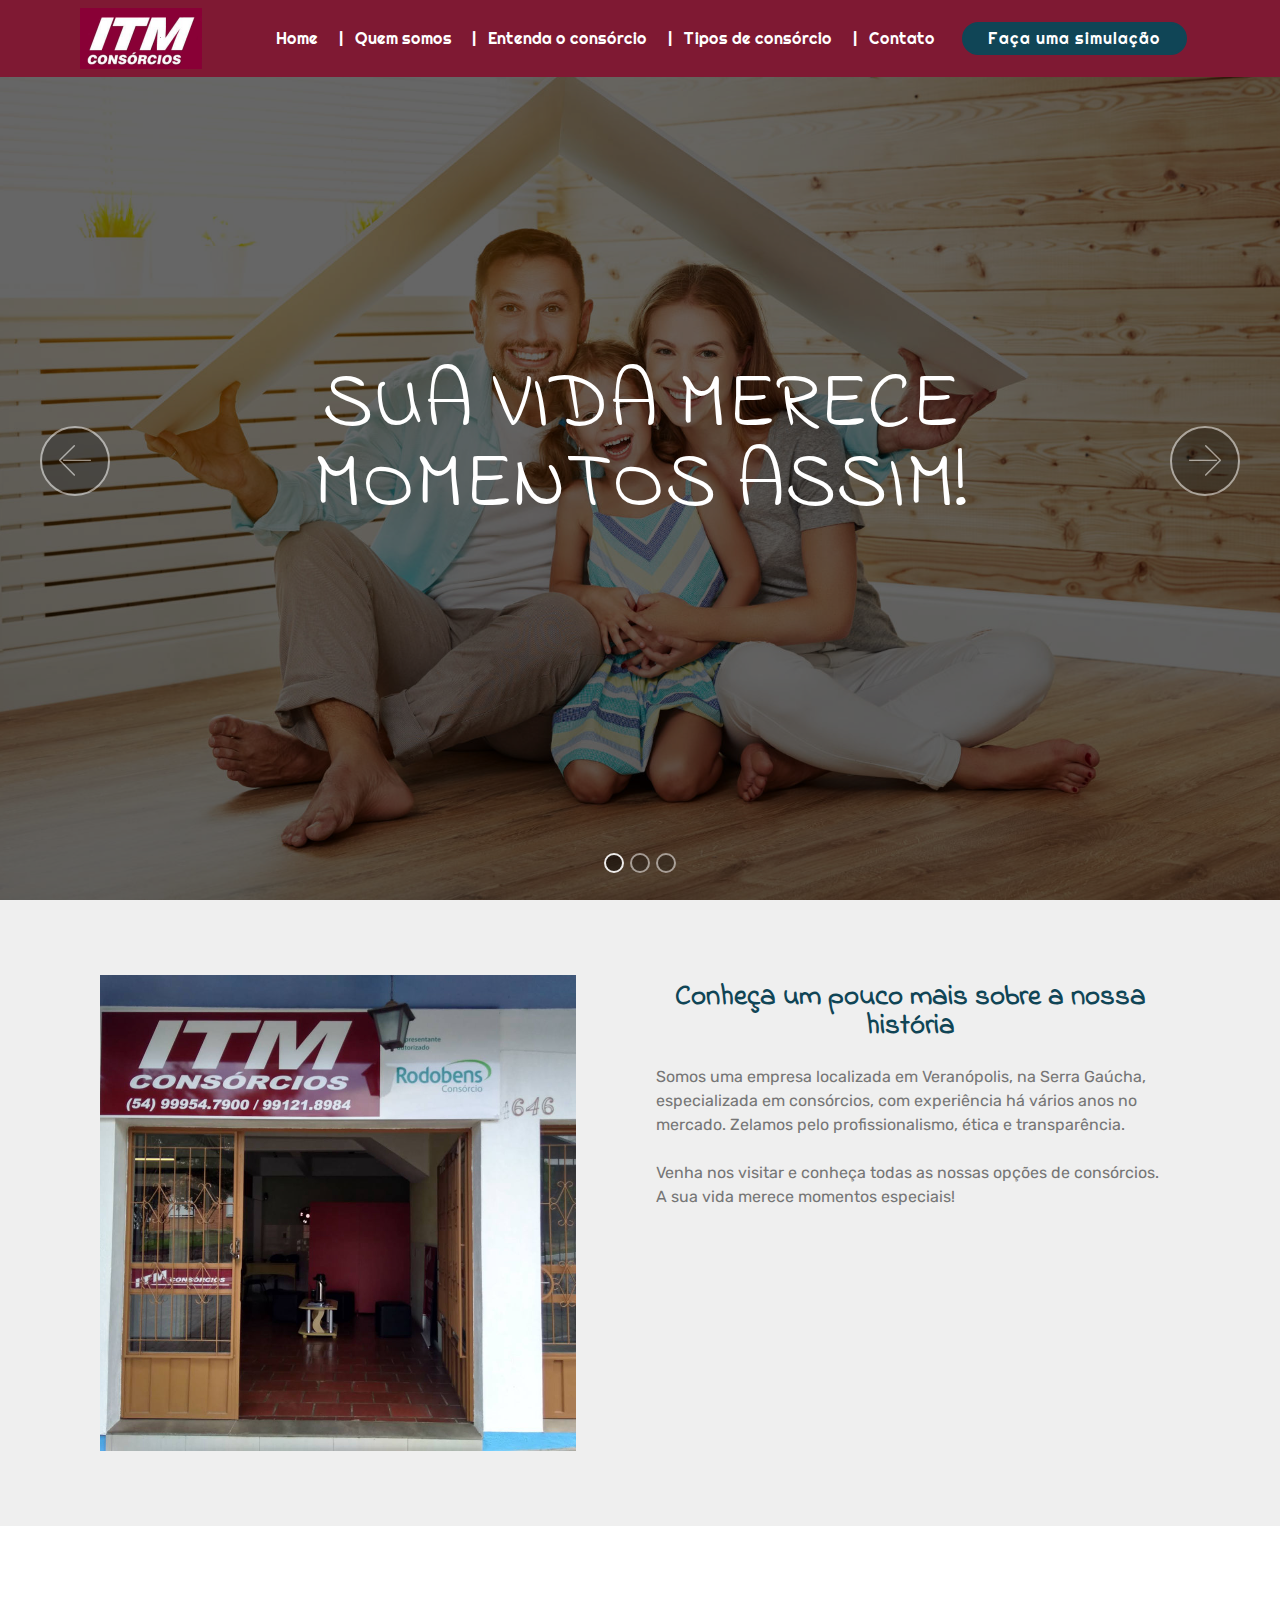
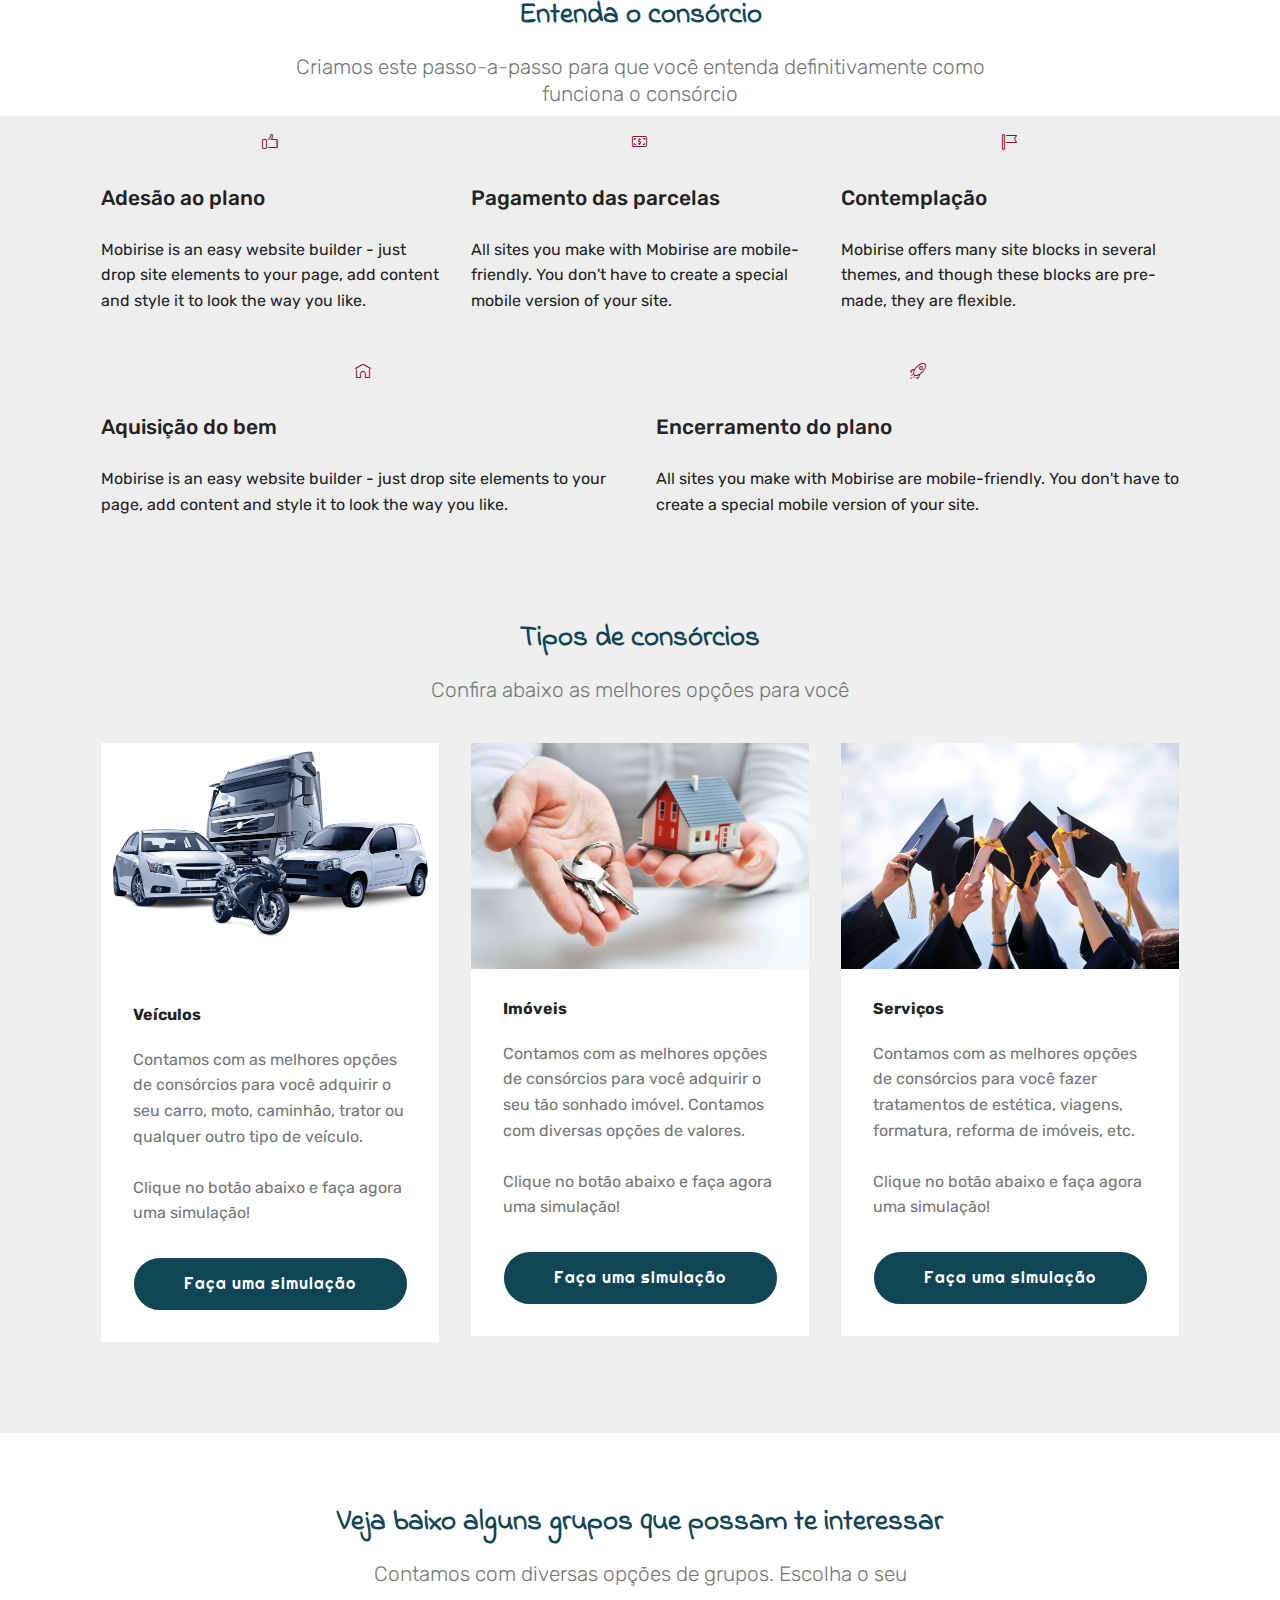
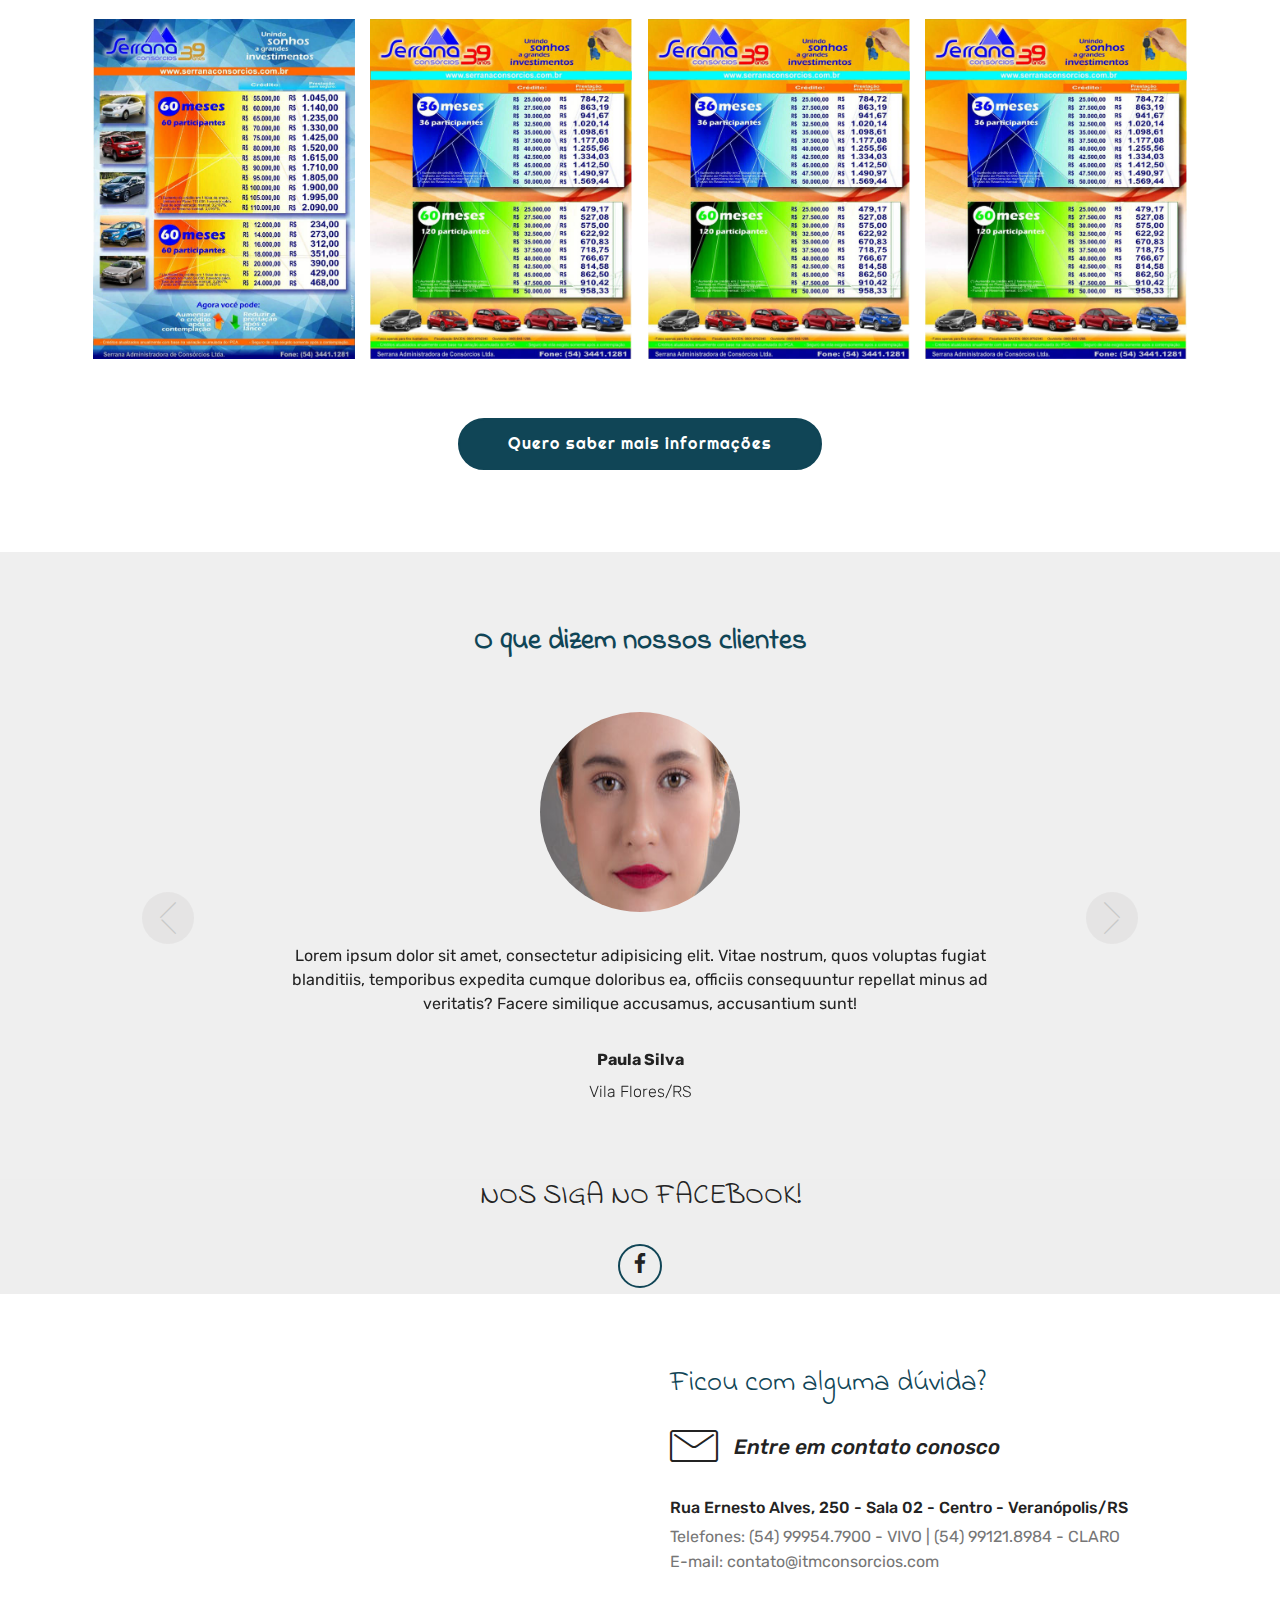
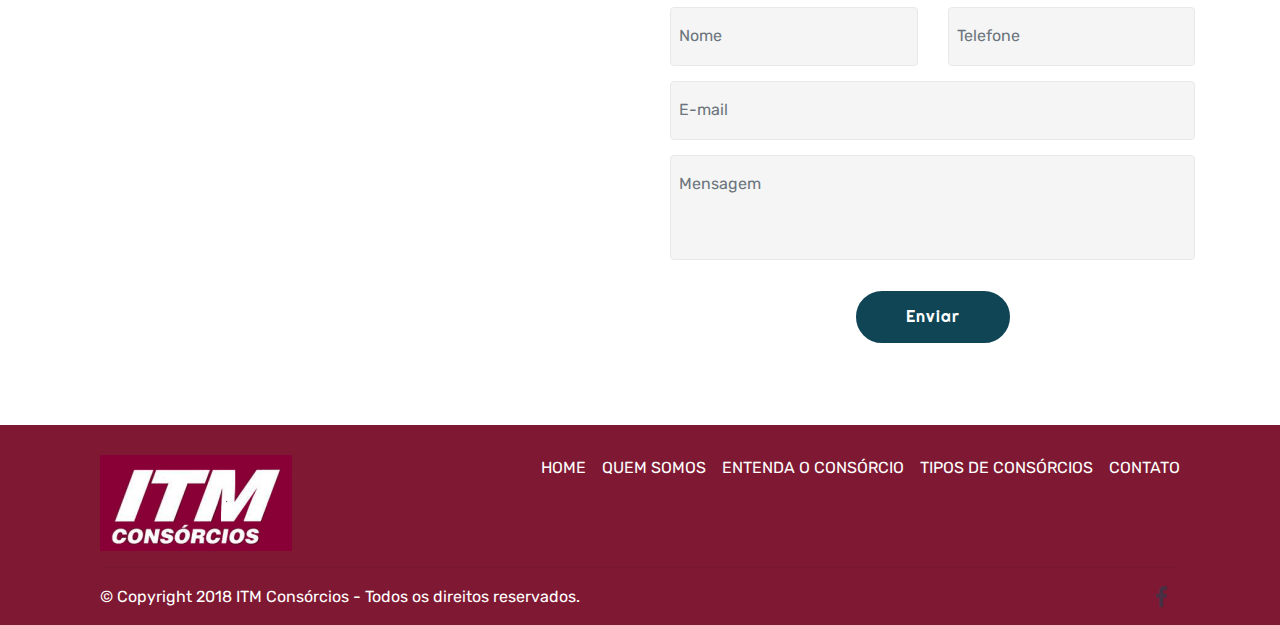
<file: index.html>
<!DOCTYPE html>
<html >
<head>
  <!-- Site made with Mobirise Website Builder v4.8.4, https://mobirise.com -->
  <meta charset="UTF-8">
  <meta http-equiv="X-UA-Compatible" content="IE=edge">
  <meta name="generator" content="Mobirise v4.8.4, mobirise.com">
  <meta name="viewport" content="width=device-width, initial-scale=1, minimum-scale=1">
  <link rel="shortcut icon" href="assets/images/logo-itm-122x61.png" type="image/x-icon">
  <meta name="description" content="">
  <title>Home</title>
  <link rel="stylesheet" href="assets/web/assets/mobirise-icons-bold/mobirise-icons-bold.css">
  <link rel="stylesheet" href="assets/web/assets/mobirise-icons/mobirise-icons.css">
  <link rel="stylesheet" href="assets/tether/tether.min.css">
  <link rel="stylesheet" href="assets/bootstrap/css/bootstrap.min.css">
  <link rel="stylesheet" href="assets/bootstrap/css/bootstrap-grid.min.css">
  <link rel="stylesheet" href="assets/bootstrap/css/bootstrap-reboot.min.css">
  <link rel="stylesheet" href="assets/dropdown/css/style.css">
  <link rel="stylesheet" href="assets/socicon/css/styles.css">
  <link rel="stylesheet" href="assets/theme/css/style.css">
  <link rel="stylesheet" href="assets/gallery/style.css">
  <link rel="stylesheet" href="assets/mobirise/css/mbr-additional.css" type="text/css">
  
  
  
</head>
<body>
  <section class="menu cid-qTkzRZLJNu" once="menu" id="menu1-0">

    

    <nav class="navbar navbar-expand beta-menu navbar-dropdown align-items-center navbar-fixed-top navbar-toggleable-sm">
        <button class="navbar-toggler navbar-toggler-right" type="button" data-toggle="collapse" data-target="#navbarSupportedContent" aria-controls="navbarSupportedContent" aria-expanded="false" aria-label="Toggle navigation">
            <div class="hamburger">
                <span></span>
                <span></span>
                <span></span>
                <span></span>
            </div>
        </button>
        <div class="menu-logo">
            <div class="navbar-brand">
                <span class="navbar-logo">
                    <a href="https://mobirise.co">
                         <img src="assets/images/logo-itm-122x61.png" alt="Mobirise" title="" style="height: 3.8rem;">
                    </a>
                </span>
                
            </div>
        </div>
        <div class="collapse navbar-collapse" id="navbarSupportedContent">
            <ul class="navbar-nav nav-dropdown" data-app-modern-menu="true"><li class="nav-item">
                    <a class="nav-link link text-white display-4" href="index.html#slider1-3">Home</a>
                </li>
                <li class="nav-item">
                    <a class="nav-link link text-white display-4" href="index.html#features11-1m">| &nbsp; Quem somos</a>
                </li><li class="nav-item"><a class="nav-link link text-white display-4" href="index.html#features1-28">| &nbsp; Entenda o consórcio</a></li><li class="nav-item"><a class="nav-link link text-white display-4" href="index.html#features3-2a">| &nbsp; Tipos de consórcio</a></li><li class="nav-item"><a class="nav-link link text-white display-4" href="https://mobirise.co">| &nbsp; Contato&nbsp;</a></li></ul>
            <div class="navbar-buttons mbr-section-btn"><a class="btn btn-sm btn-primary display-4" href="index.html#features3-2a">Faça uma simulação</a></div>
        </div>
    </nav>
</section>

<section class="engine"><a href="https://mobirise.info/i">free web creation software</a></section><section class="carousel slide cid-r5UIO2Jm7p" data-interval="false" id="slider1-3">

    

    <div class="full-screen"><div class="mbr-slider slide carousel" data-pause="true" data-keyboard="false" data-ride="carousel" data-interval="4000"><ol class="carousel-indicators"><li data-app-prevent-settings="" data-target="#slider1-3" class=" active" data-slide-to="0"></li><li data-app-prevent-settings="" data-target="#slider1-3" data-slide-to="1"></li><li data-app-prevent-settings="" data-target="#slider1-3" data-slide-to="2"></li></ol><div class="carousel-inner" role="listbox"><div class="carousel-item slider-fullscreen-image active" data-bg-video-slide="false" style="background-image: url(assets/images/slider-02-site-itm-2000x1346.jpg);"><div class="container container-slide"><div class="image_wrapper"><div class="mbr-overlay" style="opacity: 0.6;"></div><img src="assets/images/slider-02-site-itm-2000x1346.jpg"><div class="carousel-caption justify-content-center"><div class="col-10 align-center"><h2 class="mbr-fonts-style display-1">SUA VIDA MERECE MOMENTOS ASSIM!</h2></div></div></div></div></div><div class="carousel-item slider-fullscreen-image" data-bg-video-slide="false" style="background-image: url(assets/images/slider-03-site-itm-2000x1404.jpg);"><div class="container container-slide"><div class="image_wrapper"><div class="mbr-overlay"></div><img src="assets/images/slider-03-site-itm-2000x1404.jpg"><div class="carousel-caption justify-content-center"><div class="col-10 align-left"><h2 class="mbr-fonts-style display-1">SUA VIDA MERECE MOMENTOS ASSIM!</h2></div></div></div></div></div><div class="carousel-item slider-fullscreen-image" data-bg-video-slide="false" style="background-image: url(assets/images/slider-06-site-itm-2000x1334.jpg);"><div class="container container-slide"><div class="image_wrapper"><div class="mbr-overlay"></div><img src="assets/images/slider-06-site-itm-2000x1334.jpg"><div class="carousel-caption justify-content-center"><div class="col-10 align-right"><h2 class="mbr-fonts-style display-1">SUA VIDA MERECE MOMENTOS ASSIM!</h2></div></div></div></div></div></div><a data-app-prevent-settings="" class="carousel-control carousel-control-prev" role="button" data-slide="prev" href="#slider1-3"><span aria-hidden="true" class="mbri-left mbr-iconfont"></span><span class="sr-only">Previous</span></a><a data-app-prevent-settings="" class="carousel-control carousel-control-next" role="button" data-slide="next" href="#slider1-3"><span aria-hidden="true" class="mbri-right mbr-iconfont"></span><span class="sr-only">Next</span></a></div></div>

</section>

<section class="features11 cid-r5Vu2MzEJa" id="features11-1m">

    

    

    <div class="container">   
        <div class="col-md-12">
            <div class="media-container-row">
                <div class="mbr-figure" style="width: 50%;">
                    <img src="assets/images/fachada-itm-952x952.jpg" alt="Mobirise" title="">
                </div>
                <div class=" align-left aside-content">
                    <h2 class="mbr-title pt-2 mbr-fonts-style display-2"><strong>Conheça um pouco mais sobre a nossa história</strong></h2>
                    <div class="mbr-section-text">
                        
                    </div>

                    <div class="block-content">
                        <div class="card p-3 pr-3">
                            <div class="media">
                                     
                                <div class="media-body">
                                    
                                </div>
                            </div>                

                            <div class="card-box">
                                <p class="block-text mbr-fonts-style display-7">Somos uma empresa localizada em Veranópolis, na Serra Gaúcha, especializada em consórcios, com experiência há vários anos no mercado. Zelamos pelo profissionalismo, ética e transparência.<br><br>Venha nos visitar e conheça todas as nossas opções de consórcios. A sua vida merece momentos especiais!<br> 
                                </p>
                            </div>
                        </div>

                        
                    </div>
                </div>
            </div>
        </div> 
    </div>          
</section>

<section class="mbr-section content4 cid-r5VvT9NbZb" id="content4-1s">

    

    <div class="container">
        <div class="media-container-row">
            <div class="title col-12 col-md-8">
                <h2 class="align-center pb-3 mbr-fonts-style display-2"><strong>
                    Entenda o consórcio</strong></h2>
                <h3 class="mbr-section-subtitle align-center mbr-light mbr-fonts-style display-5">Criamos este passo-a-passo para que você entenda definitivamente como funciona o consórcio</h3>
                
            </div>
        </div>
    </div>
</section>

<section class="features1 cid-r5VH8EgnnD" id="features1-28">
    
    

    
    <div class="container">
        <div class="media-container-row">

            <div class="card p-3 col-12 col-md-6 col-lg-4">
                <div class="card-img pb-3">
                    <span class="mbr-iconfont mbrib-like" style="color: rgb(134, 24, 52);"></span>
                </div>
                <div class="card-box">
                    <h4 class="card-title py-3 mbr-fonts-style display-5">
                        Adesão ao plano</h4>
                    <p class="mbr-text mbr-fonts-style display-7">
                        Mobirise is an easy website builder - just drop site elements to your page, add content and style it to look the way you like.
                    </p>
                </div>
            </div>

            <div class="card p-3 col-12 col-md-6 col-lg-4">
                <div class="card-img pb-3">
                    <span class="mbr-iconfont mbrib-cash" style="color: rgb(134, 24, 52);"></span>
                </div>
                <div class="card-box">
                    <h4 class="card-title py-3 mbr-fonts-style display-5">
                        Pagamento das parcelas</h4>
                    <p class="mbr-text mbr-fonts-style display-7">
                        All sites you make with Mobirise are mobile-friendly. You don't have to create a special mobile version of your site.
                    </p>
                </div>
            </div>

            <div class="card p-3 col-12 col-md-6 col-lg-4">
                <div class="card-img pb-3">
                    <span class="mbr-iconfont mbrib-flag" style="color: rgb(134, 24, 52);"></span>
                </div>
                <div class="card-box">
                    <h4 class="card-title py-3 mbr-fonts-style display-5">
                        Contemplação</h4>
                    <p class="mbr-text mbr-fonts-style display-7">
                        Mobirise offers many site blocks in several themes, and though these blocks are pre-made, they are flexible.
                    </p>
                </div>
            </div>

            

        </div>

    </div>

</section>

<section class="features1 cid-r5VHcqqgdx" id="features1-29">
    
    

    
    <div class="container">
        <div class="media-container-row">

            <div class="card p-3 col-12 col-md-6">
                <div class="card-img pb-3">
                    <span class="mbr-iconfont mbrib-home" style="color: rgb(134, 24, 52);"></span>
                </div>
                <div class="card-box">
                    <h4 class="card-title py-3 mbr-fonts-style display-5">
                        Aquisição do bem</h4>
                    <p class="mbr-text mbr-fonts-style display-7">
                        Mobirise is an easy website builder - just drop site elements to your page, add content and style it to look the way you like.
                    </p>
                </div>
            </div>

            <div class="card p-3 col-12 col-md-6">
                <div class="card-img pb-3">
                    <span class="mbr-iconfont mbrib-rocket" style="color: rgb(134, 24, 52);"></span>
                </div>
                <div class="card-box">
                    <h4 class="card-title py-3 mbr-fonts-style display-5">
                        Encerramento do plano</h4>
                    <p class="mbr-text mbr-fonts-style display-7">
                        All sites you make with Mobirise are mobile-friendly. You don't have to create a special mobile version of your site.
                    </p>
                </div>
            </div>

            

            

        </div>

    </div>

</section>

<section class="mbr-section content4 cid-r6525Sasjb" id="content4-2b">

    

    <div class="container">
        <div class="media-container-row">
            <div class="title col-12 col-md-8">
                <h2 class="align-center pb-3 mbr-fonts-style display-2"><strong>
                    Tipos de consórcios</strong></h2>
                <h3 class="mbr-section-subtitle align-center mbr-light mbr-fonts-style display-5">Confira abaixo as melhores opções para você</h3>
                
            </div>
        </div>
    </div>
</section>

<section class="features3 cid-r652323MMd" id="features3-2a">

    

    
    <div class="container">
        <div class="media-container-row">
            <div class="card p-3 col-12 col-md-6 col-lg-4">
                <div class="card-wrapper">
                    <div class="card-img">
                        <img src="assets/images/consrcio-de-veculo-676x399.png" alt="Mobirise" title="">
                    </div>
                    <div class="card-box">
                        <h4 class="card-title mbr-fonts-style display-7"><strong><br><br>Veículos</strong></h4>
                        <p class="mbr-text mbr-fonts-style display-7">
                            Contamos com as melhores opções de consórcios para você adquirir o seu carro, moto, caminhão, trator ou qualquer outro tipo de veículo.&nbsp;<br><br>Clique no botão abaixo e faça agora uma simulação!</p>
                    </div>
                    <div class="mbr-section-btn text-center"><a href="https://representante.rodobens.com.br/itmconsorcios/consorcio-carros" class="btn btn-primary display-4" target="_blank">
                            Faça uma simulação</a></div>
                </div>
            </div>

            <div class="card p-3 col-12 col-md-6 col-lg-4">
                <div class="card-wrapper">
                    <div class="card-img">
                        <img src="assets/images/consrcio-de-imvel-676x451.jpg" alt="Mobirise" title="">
                    </div>
                    <div class="card-box">
                        <h4 class="card-title mbr-fonts-style display-7"><strong>Imóveis</strong></h4>
                        <p class="mbr-text mbr-fonts-style display-7">Contamos com as melhores opções de consórcios para você adquirir o seu tão sonhado imóvel. Contamos com diversas opções de valores.<br>
<br>Clique no botão abaixo e faça agora uma simulação!</p>
                    </div>
                    <div class="mbr-section-btn text-center"><a href="https://representante.rodobens.com.br/itmconsorcios/consorcio-imoveis" class="btn btn-primary display-4" target="_blank">
                            Faça uma simulação</a></div>
                </div>
            </div>

            <div class="card p-3 col-12 col-md-6 col-lg-4">
                <div class="card-wrapper">
                    <div class="card-img">
                        <img src="assets/images/consrcio-de-servio-676x451.jpg" alt="Mobirise" title="">
                    </div>
                    <div class="card-box">
                        <h4 class="card-title mbr-fonts-style display-7"><strong>
                            Serviços</strong></h4>
                        <p class="mbr-text mbr-fonts-style display-7">Contamos com as melhores opções de consórcios para você fazer tratamentos de estética, viagens, formatura, reforma de imóveis, etc.<br>
<br>Clique no botão abaixo e faça agora uma simulação!</p>
                    </div>
                    <div class="mbr-section-btn text-center"><a href="https://representante.rodobens.com.br/itmconsorcios/consorcio-servicos" class="btn btn-primary display-4" target="_blank">
                            Faça uma simulação</a></div>
                </div>
            </div>

            
        </div>
    </div>
</section>

<section class="mbr-section content4 cid-r5VEse7tBC" id="content4-26">

    

    <div class="container">
        <div class="media-container-row">
            <div class="title col-12 col-md-8">
                <h2 class="align-center pb-3 mbr-fonts-style display-2"><strong>
                    Veja baixo alguns grupos que possam te interessar</strong></h2>
                <h3 class="mbr-section-subtitle align-center mbr-light mbr-fonts-style display-5">
                    Contamos com diversas opções de grupos. Escolha o seu</h3>
                
            </div>
        </div>
    </div>
</section>

<section class="mbr-gallery mbr-slider-carousel cid-r5VyWns74x" id="gallery3-25">

    

    <div class="container">
        <div><!-- Filter --><!-- Gallery --><div class="mbr-gallery-row"><div class="mbr-gallery-layout-default"><div><div><div class="mbr-gallery-item mbr-gallery-item--p1" data-video-url="false" data-tags="Fantástica"><div href="#lb-gallery3-25" data-slide-to="0" data-toggle="modal"><img src="assets/images/tabela-out-2017-a-637x829-637x829.jpg" alt="" title=""><span class="icon-focus"></span></div></div><div class="mbr-gallery-item mbr-gallery-item--p1" data-video-url="false" data-tags="Responsivo"><div href="#lb-gallery3-25" data-slide-to="1" data-toggle="modal"><img src="assets/images/tabela-out-2017-b-638x829-638x829.jpg" alt="" title=""><span class="icon-focus"></span></div></div><div class="mbr-gallery-item mbr-gallery-item--p1" data-video-url="false" data-tags="Responsivo"><div href="#lb-gallery3-25" data-slide-to="2" data-toggle="modal"><img src="assets/images/tabela-out-2017-b-638x829-638x829.jpg" alt="" title=""><span class="icon-focus"></span></div></div><div class="mbr-gallery-item mbr-gallery-item--p1" data-video-url="false" data-tags="Responsivo"><div href="#lb-gallery3-25" data-slide-to="3" data-toggle="modal"><img src="assets/images/tabela-out-2017-b-638x829-638x829.jpg" alt="" title=""><span class="icon-focus"></span></div></div></div></div><div class="clearfix"></div></div></div><!-- Lightbox --><div data-app-prevent-settings="" class="mbr-slider modal fade carousel slide" tabindex="-1" data-keyboard="true" data-interval="false" id="lb-gallery3-25"><div class="modal-dialog"><div class="modal-content"><div class="modal-body"><div class="carousel-inner"><div class="carousel-item"><img src="assets/images/tabela-out-2017-a-637x829.jpg" alt="" title=""></div><div class="carousel-item"><img src="assets/images/tabela-out-2017-b-638x829.jpg" alt="" title=""></div><div class="carousel-item active"><img src="assets/images/tabela-out-2017-b-638x829.jpg" alt="" title=""></div><div class="carousel-item active"><img src="assets/images/tabela-out-2017-b-638x829.jpg" alt="" title=""></div></div><a class="carousel-control carousel-control-prev" role="button" data-slide="prev" href="#lb-gallery3-25"><span class="mbri-left mbr-iconfont" aria-hidden="true"></span><span class="sr-only">Previous</span></a><a class="carousel-control carousel-control-next" role="button" data-slide="next" href="#lb-gallery3-25"><span class="mbri-right mbr-iconfont" aria-hidden="true"></span><span class="sr-only">Next</span></a><a class="close" href="#" role="button" data-dismiss="modal"><span class="sr-only">Close</span></a></div></div></div></div></div>
    </div>

</section>

<section class="mbr-section content8 cid-r65H9jkEn3" id="content8-2h">

    

    <div class="container">
        <div class="media-container-row title">
            <div class="col-12 col-md-8">
                <div class="mbr-section-btn align-center"><a class="btn btn-primary display-4" href="index.html#form4-2f">Quero saber mais informações</a></div>
            </div>
        </div>
    </div>
</section>

<section class="carousel slide testimonials-slider cid-r5UMZgaNUj" id="testimonials-slider1-9">
    
    

    

    <div class="container text-center">
        <h2 class="pb-5 mbr-fonts-style display-2"><strong>O que dizem nossos clientes</strong></h2>

        <div class="carousel slide" data-ride="carousel" role="listbox">
            <div class="carousel-inner">
                
                
            <div class="carousel-item">
                    <div class="user col-md-8">
                        <div class="user_image">
                            <img src="assets/images/rosto-depoimento-01-400x266.jpg" alt="" title="">
                        </div>
                        <div class="user_text pb-3">
                            <p class="mbr-fonts-style display-7">
                                Lorem ipsum dolor sit amet, consectetur adipisicing elit. Vitae nostrum, quos voluptas fugiat blanditiis, temporibus expedita cumque doloribus ea, officiis consequuntur repellat minus ad veritatis? Facere similique accusamus, accusantium sunt!
                            </p>
                        </div>
                        <div class="user_name mbr-bold pb-2 mbr-fonts-style display-7">
                            Paula Silva</div>
                        <div class="user_desk mbr-light mbr-fonts-style display-7">
                            Vila Flores/RS</div>
                    </div>
                </div><div class="carousel-item">
                    <div class="user col-md-8">
                        <div class="user_image">
                            <img src="assets/images/rosto-depoimento-01-400x300.jpg" alt="" title="">
                        </div>
                        <div class="user_text pb-3">
                            <p class="mbr-fonts-style display-7">
                                Lorem ipsum dolor sit amet, consectetur adipisicing elit. Vitae nostrum, quos voluptas fugiat blanditiis, temporibus expedita cumque doloribus ea, officiis consequuntur repellat minus ad veritatis? Facere similique accusamus, accusantium sunt!
                            </p>
                        </div>
                        <div class="user_name mbr-bold pb-2 mbr-fonts-style display-7">
                            Carlos Pacheco</div>
                        <div class="user_desk mbr-light mbr-fonts-style display-7">
                            Veranópolis/RS</div>
                    </div>
                </div></div>

            <div class="carousel-controls">
                <a class="carousel-control-prev" role="button" data-slide="prev">
                  <span aria-hidden="true" class="mbri-arrow-prev mbr-iconfont"></span>
                  <span class="sr-only">Previous</span>
                </a>
                
                <a class="carousel-control-next" role="button" data-slide="next">
                  <span aria-hidden="true" class="mbri-arrow-next mbr-iconfont"></span>
                  <span class="sr-only">Next</span>
                </a>
            </div>
        </div>
    </div>
</section>

<section class="cid-r5VxUiTHjz" id="social-buttons3-23">
    
    

    

    <div class="container">
        <div class="media-container-row">
            <div class="col-md-8 align-center">
                <h2 class="pb-3 mbr-section-title mbr-fonts-style display-2">
                    NOS SIGA NO FACEBOOK!
                </h2>
                <div>
                    <div class="mbr-social-likes">
                        <span class="btn btn-social socicon-bg-facebook facebook mx-2" title="Share link on Facebook">
                            <i class="socicon socicon-facebook"></i>
                        </span>
                        
                        
                        
                        
                        
                        
                    </div>
                </div>
            </div>
        </div>
    </div>
</section>

<section class="mbr-section form4 cid-r654LzBER9" id="form4-2f">

    

    
    <div class="container">
        <div class="row">
            <div class="col-md-6">
                <div class="google-map"><iframe frameborder="0" style="border:0" src="https://www.google.com/maps/embed/v1/place?key=AIzaSyA0Dx_boXQiwvdz8sJHoYeZNVTdoWONYkU&amp;q=place_id:EkZSLiBFcm5lc3RvIEFsdmVzLCAyNTAgLSBQYWx1Z2FuYSwgVmVyYW7Ds3BvbGlzIC0gUlMsIDk1MzMwLTAwMCwgQnJhc2lsIhsSGQoUChIJYWBPKNMyHJURCvmBwteQhfUQ-gE" allowfullscreen=""></iframe></div>
            </div>
            <div class="col-md-6">
                <h2 class="pb-3 align-left mbr-fonts-style display-2">
                    Ficou com alguma dúvida?</h2>
                <div>
                    <div class="icon-block pb-3">
                        <span class="icon-block__icon">
                            <span class="mbri-letter mbr-iconfont"></span>
                        </span>
                        <h4 class="icon-block__title align-left mbr-fonts-style display-5">
                            Entre em contato conosco&nbsp;</h4>
                    </div>
                    <div class="icon-contacts pb-3">
                        <h5 class="align-left mbr-fonts-style display-7">Rua Ernesto Alves, 250 - Sala 02 - Centro - Veranópolis/RS</h5>
                        <p class="mbr-text align-left mbr-fonts-style display-7">
                            Telefones: (54) 99954.7900 - VIVO | (54) 99121.8984 - CLARO&nbsp;<br>
                            E-mail: contato@itmconsorcios.com</p>
                    </div>
                </div>
                <div data-form-type="formoid">
                    <div data-form-alert="" hidden="">Agradecemos pelo contato. Retornaremos o mais breve possível!</div>
                    <form class="block mbr-form" action="https://mobirise.com/" method="post" data-form-title="Mobirise Form"><input type="hidden" name="email" data-form-email="true" value="W5KQAq6+3xsYHir+qridEcO0mbvLV3JO+8QjXXJg3ynSj+2QxTXAxrRL7AvSs8SasuMAVsGq/l+y+2AoSMgDhA2hoJRfDF+XHH6hfj8LqLKdOxSoPVuYtsnh5LchnnTQ">
                        <div class="row">
                            <div class="col-md-6 multi-horizontal" data-for="name">
                                <input type="text" class="form-control input" name="name" data-form-field="Name" placeholder="Nome" required="" id="name-form4-2f">
                            </div>
                            <div class="col-md-6 multi-horizontal" data-for="phone">
                                <input type="text" class="form-control input" name="phone" data-form-field="Phone" placeholder="Telefone" required="" id="phone-form4-2f">
                            </div>
                            <div class="col-md-12" data-for="email">
                                <input type="text" class="form-control input" name="email" data-form-field="Email" placeholder="E-mail" required="" id="email-form4-2f">
                            </div>
                            <div class="col-md-12" data-for="message">
                                <textarea class="form-control input" name="message" rows="3" data-form-field="Message" placeholder="Mensagem" style="resize:none" id="message-form4-2f"></textarea>
                            </div>
                            <div class="input-group-btn col-md-12" style="margin-top: 10px;"><button href="" type="submit" class="btn btn-primary btn-form display-4">Enviar</button></div>
                        </div>
                    </form>
                </div>
            </div>
        </div>
    </div>
</section>

<section class="cid-r6558oukbX" id="footer5-2g">

    

    

    <div class="container">
        <div class="media-container-row">
            <div class="col-md-3">
                <div class="media-wrap">
                    <a href="https://mobirise.co/">
                       <img src="assets/images/logo-itm-192x96.png" alt="Mobirise" title="">
                    </a>
                </div>
            </div>
            <div class="col-md-9">
                <p class="mbr-text align-right links mbr-fonts-style display-7"><a href="index.html#features11-1m"></a><a href="index.html#slider1-3">HOME &nbsp; &nbsp;QUEM SOMOS</a> &nbsp; &nbsp;<a href="index.html#features1-28">ENTENDA O CONSÓRCIO</a> &nbsp; &nbsp;<a href="index.html#features3-2a">TIPOS DE CONSÓRCIOS</a> &nbsp; &nbsp;<a href="index.html#form4-2f">CONTATO</a></p>
            </div>
        </div>
        <div class="footer-lower">
            <div class="media-container-row">
                <div class="col-md-12">
                    <hr>
                </div>
            </div>
            <div class="media-container-row mbr-white">
                <div class="col-md-6 copyright">
                    <p class="mbr-text mbr-fonts-style display-7">
                        © Copyright 2018 ITM Consórcios - Todos os direitos reservados.
                    </p>
                </div>
                <div class="col-md-6">
                    <div class="social-list align-right">
                        <div class="soc-item">
                            <a href="https://facebook.com/itmconsorcios" target="_blank">
                                <span class="mbr-iconfont mbr-iconfont-social socicon-facebook socicon" style="color: rgb(16, 69, 86);"></span>
                            </a>
                        </div>
                        
                        
                        
                        
                        
                    </div>
                </div>
            </div>
        </div>
    </div>
</section>


  <script src="assets/web/assets/jquery/jquery.min.js"></script>
  <script src="assets/popper/popper.min.js"></script>
  <script src="assets/tether/tether.min.js"></script>
  <script src="assets/bootstrap/js/bootstrap.min.js"></script>
  <script src="assets/bootstrapcarouselswipe/bootstrap-carousel-swipe.js"></script>
  <script src="assets/ytplayer/jquery.mb.ytplayer.min.js"></script>
  <script src="assets/vimeoplayer/jquery.mb.vimeo_player.js"></script>
  <script src="assets/dropdown/js/script.min.js"></script>
  <script src="assets/smoothscroll/smooth-scroll.js"></script>
  <script src="assets/masonry/masonry.pkgd.min.js"></script>
  <script src="assets/imagesloaded/imagesloaded.pkgd.min.js"></script>
  <script src="assets/mbr-testimonials-slider/mbr-testimonials-slider.js"></script>
  <script src="assets/sociallikes/social-likes.js"></script>
  <script src="assets/touchswipe/jquery.touch-swipe.min.js"></script>
  <script src="assets/theme/js/script.js"></script>
  <script src="assets/gallery/player.min.js"></script>
  <script src="assets/gallery/script.js"></script>
  <script src="assets/formoid/formoid.min.js"></script>
  <script src="assets/slidervideo/script.js"></script>
  
  
</body>
</html>
</file>
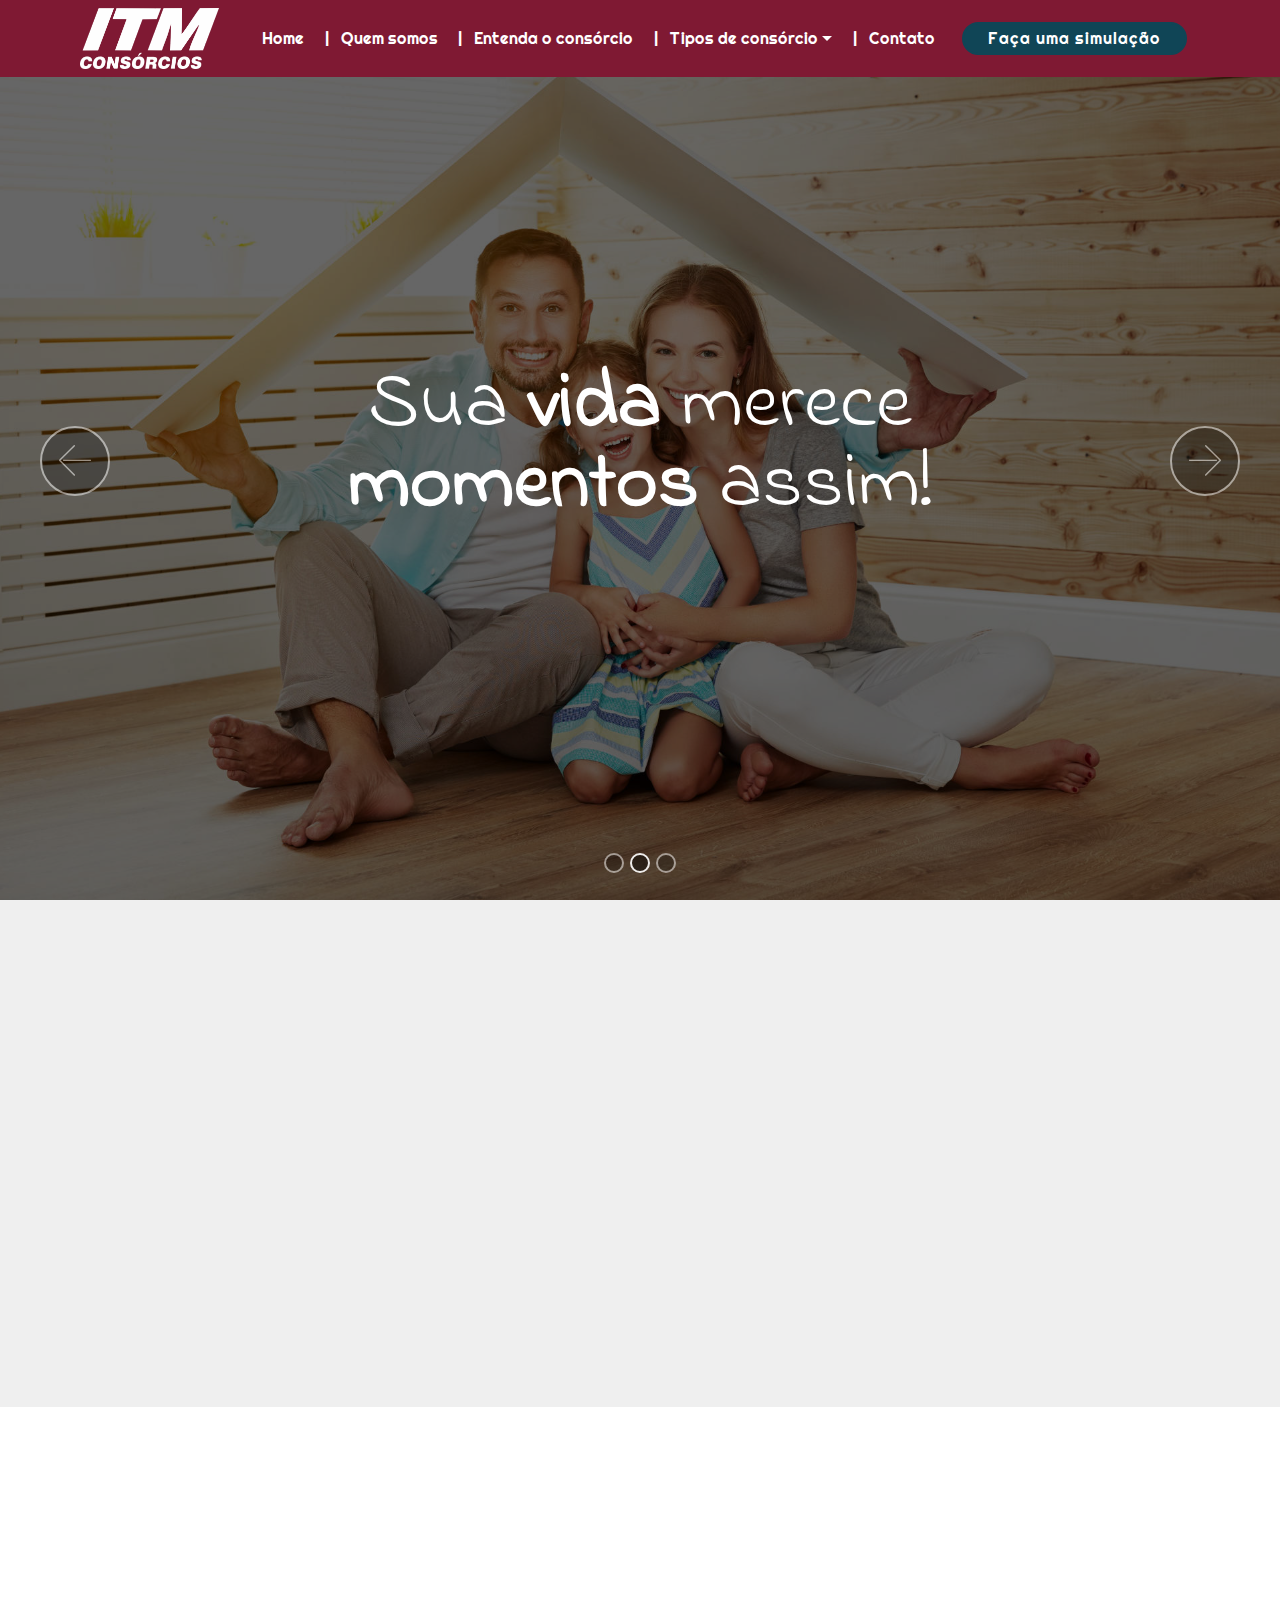
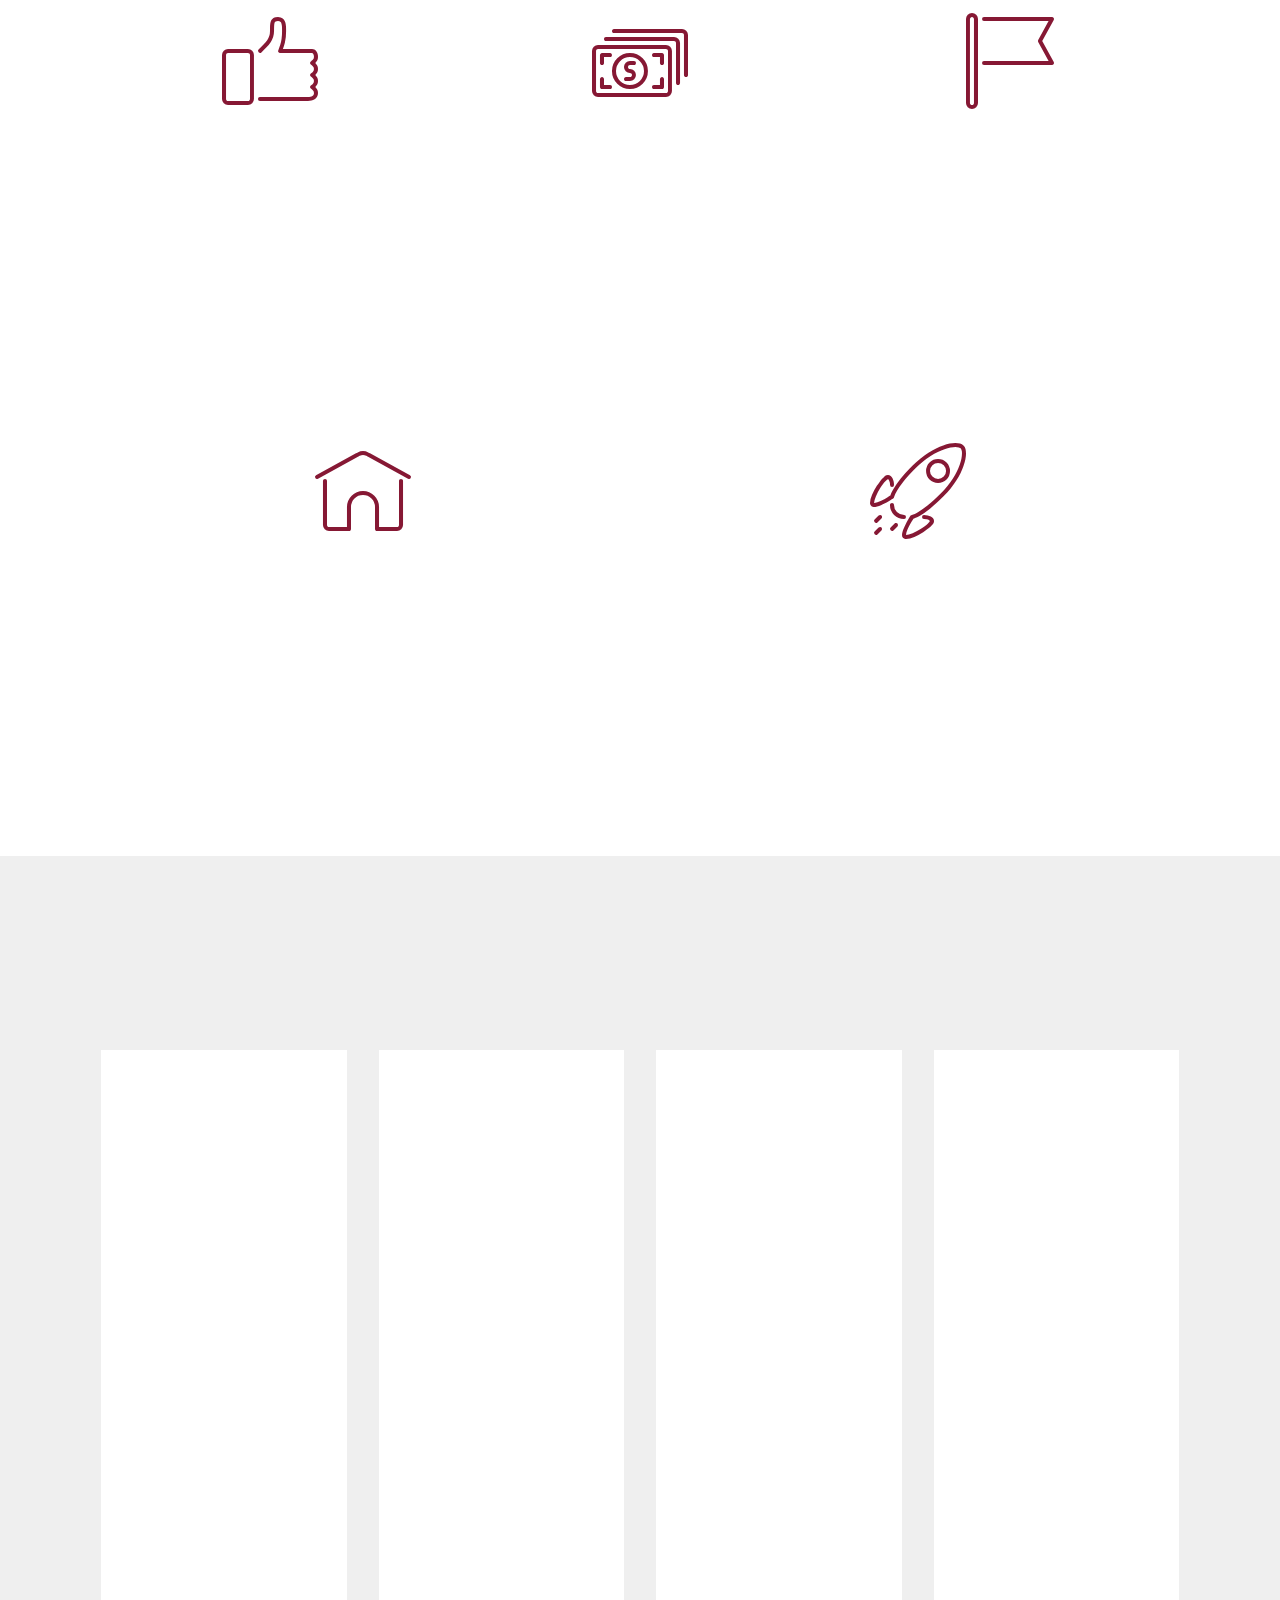
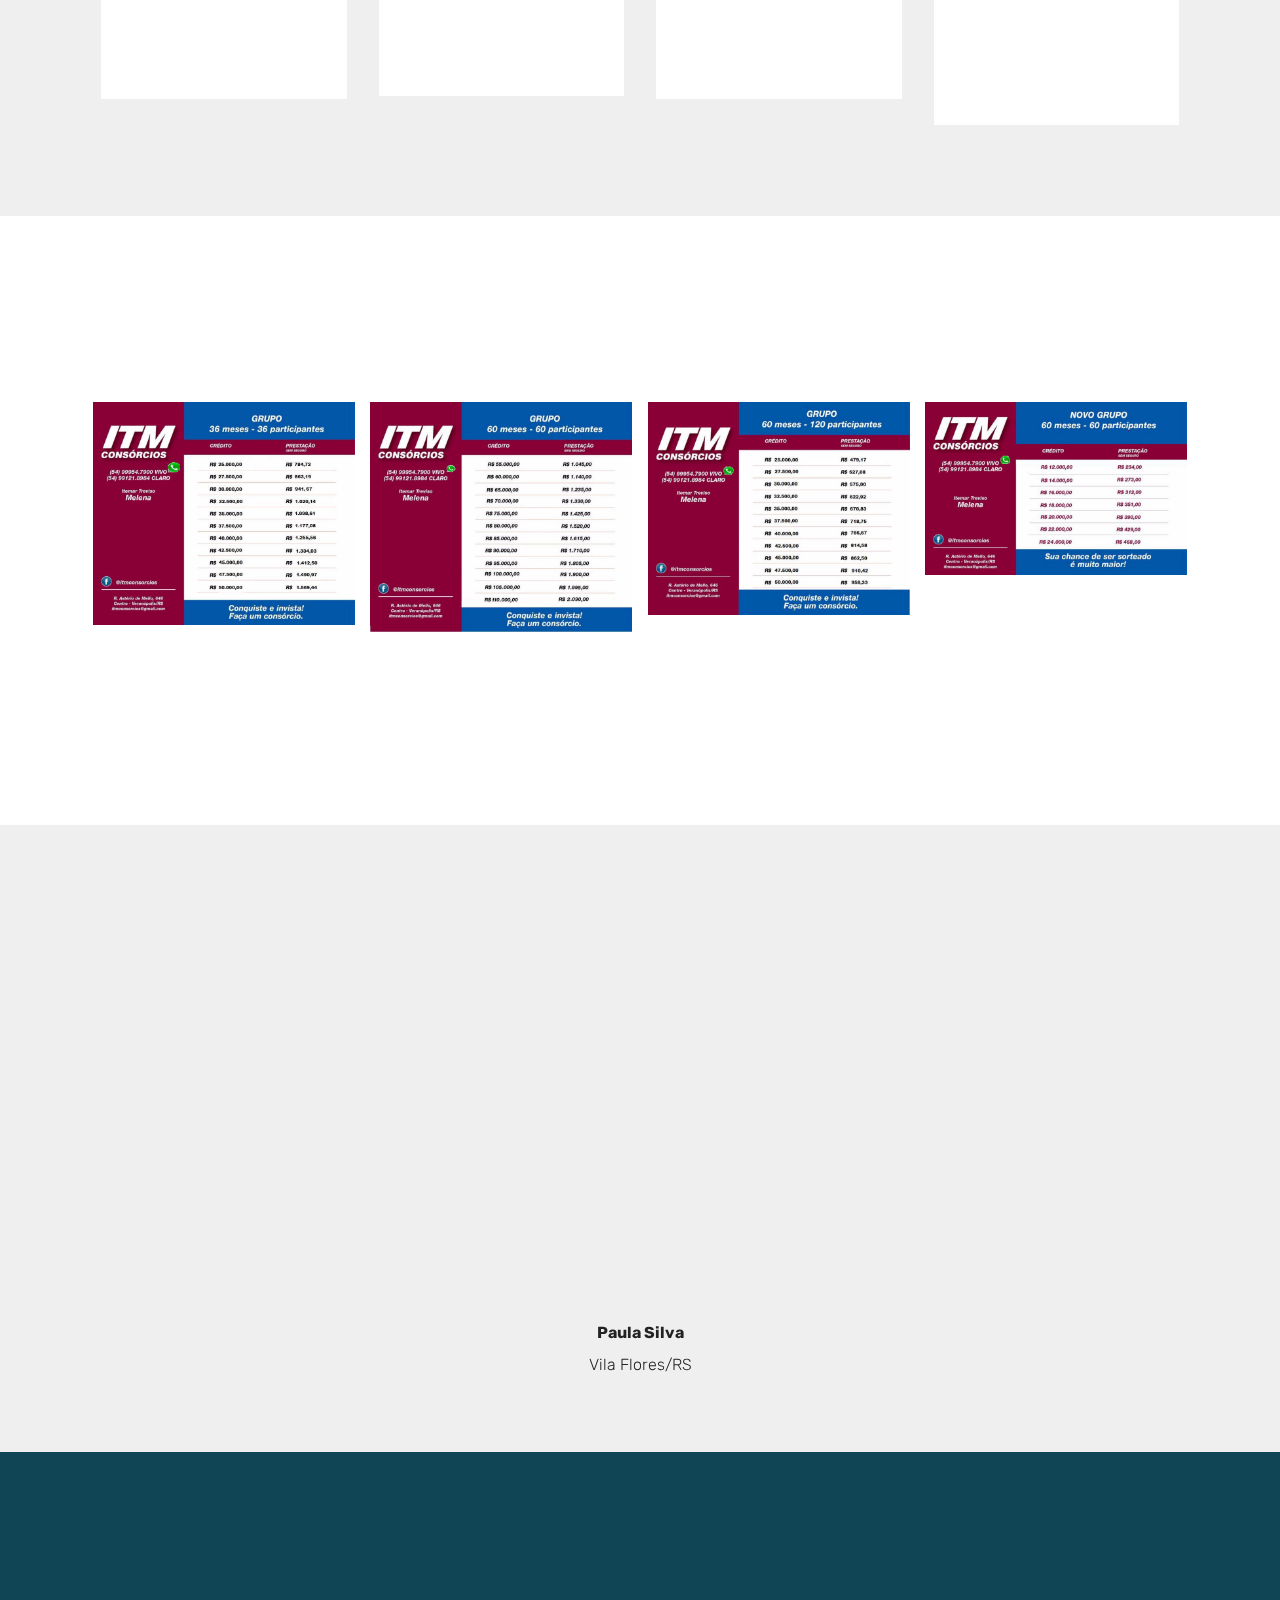
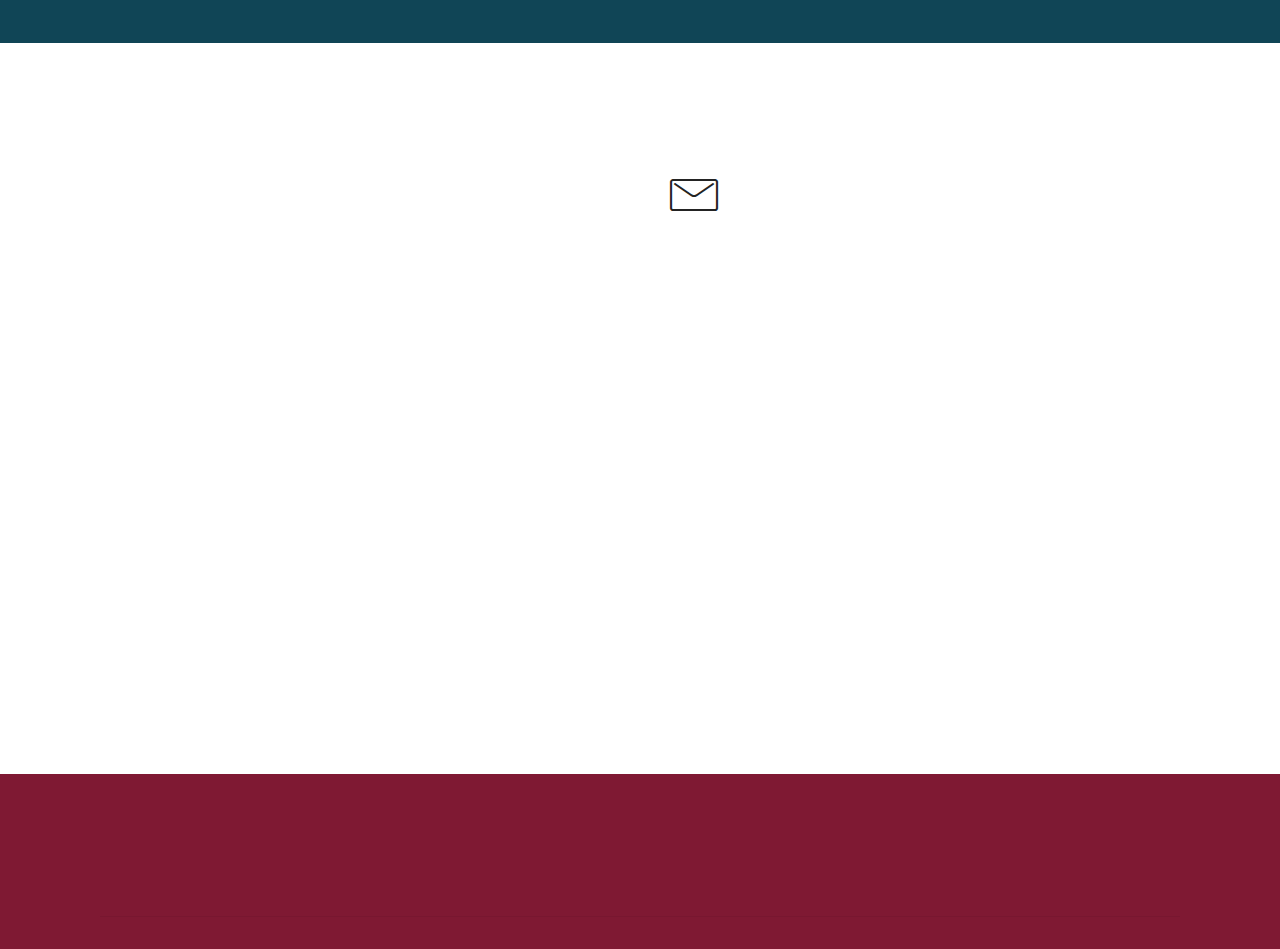
<file: itmconsorcios.html>
<!DOCTYPE html>
<html >
<head>
  <!-- Site made with Mobirise Website Builder v4.8.6, https://mobirise.com -->
  <meta charset="UTF-8">
  <meta http-equiv="X-UA-Compatible" content="IE=edge">
  <meta name="generator" content="Mobirise v4.8.6, mobirise.com">
  <meta name="viewport" content="width=device-width, initial-scale=1, minimum-scale=1">
  <link rel="shortcut icon" href="assets/images/itm-consrcios-negativo-276x121.png" type="image/x-icon">
  <meta name="description" content="">
  <title>ITM Consórcios</title>
  <link rel="stylesheet" href="assets/web/assets/mobirise-icons/mobirise-icons.css">
  <link rel="stylesheet" href="assets/tether/tether.min.css">
  <link rel="stylesheet" href="assets/bootstrap/css/bootstrap.min.css">
  <link rel="stylesheet" href="assets/bootstrap/css/bootstrap-grid.min.css">
  <link rel="stylesheet" href="assets/bootstrap/css/bootstrap-reboot.min.css">
  <link rel="stylesheet" href="assets/dropdown/css/style.css">
  <link rel="stylesheet" href="assets/animatecss/animate.min.css">
  <link rel="stylesheet" href="assets/socicon/css/styles.css">
  <link rel="stylesheet" href="assets/theme/css/style.css">
  <link rel="stylesheet" href="assets/gallery/style.css">
  <link rel="stylesheet" href="assets/mobirise/css/mbr-additional.css" type="text/css">
  
  
  
</head>
<body>
  <section class="menu cid-qTkzRZLJNu" once="menu" id="menu1-0">

    

    <nav class="navbar navbar-expand beta-menu navbar-dropdown align-items-center navbar-fixed-top navbar-toggleable-sm">
        <button class="navbar-toggler navbar-toggler-right" type="button" data-toggle="collapse" data-target="#navbarSupportedContent" aria-controls="navbarSupportedContent" aria-expanded="false" aria-label="Toggle navigation">
            <div class="hamburger">
                <span></span>
                <span></span>
                <span></span>
                <span></span>
            </div>
        </button>
        <div class="menu-logo">
            <div class="navbar-brand">
                <span class="navbar-logo">
                    <a href="itmconsorcios.html#slider1-3">
                         <img src="assets/images/itm-consrcios-negativo-276x121.png" alt="Mobirise" title="" style="height: 3.8rem;">
                    </a>
                </span>
                
            </div>
        </div>
        <div class="collapse navbar-collapse" id="navbarSupportedContent">
            <ul class="navbar-nav nav-dropdown" data-app-modern-menu="true"><li class="nav-item">
                    <a class="nav-link link text-white display-4" href="index.html#slider1-3">Home</a>
                </li>
                <li class="nav-item">
                    <a class="nav-link link text-white display-4" href="index.html#features11-1m">| &nbsp; Quem somos</a>
                </li><li class="nav-item"><a class="nav-link link text-white display-4" href="itmconsorcios.html#content4-1s">| &nbsp; Entenda o consórcio</a></li><li class="nav-item dropdown open"><a class="nav-link link text-white dropdown-toggle display-4" href="itmconsorcios.html#content4-2b" data-toggle="dropdown-submenu" aria-expanded="true">| &nbsp; Tipos de consórcio</a><div class="dropdown-menu"><a class="text-white dropdown-item display-4" href="itmconsorcios.html#features3-2a">Imóveis<br></a><a class="text-white dropdown-item display-4" href="itmconsorcios.html#features3-2a">Veículos<br></a><a class="text-white dropdown-item display-4" href="itmconsorcios.html#features3-2a">Serviços</a><a class="text-white dropdown-item display-4" href="itmconsorcios.html#features3-2a">Contemplados</a></div></li><li class="nav-item"><a class="nav-link link text-white display-4" href="itmconsorcios.html#form4-2f">| &nbsp; Contato&nbsp;</a></li></ul>
            <div class="navbar-buttons mbr-section-btn"><a class="btn btn-sm btn-primary display-4" href="itmconsorcios.html#features3-2a">Faça uma simulação</a></div>
        </div>
    </nav>
</section>

<section class="engine"><a href="https://mobirise.info/j">website templates</a></section><section class="carousel slide cid-r5UIO2Jm7p" data-interval="false" id="slider1-3">

    

    <div class="full-screen"><div class="mbr-slider slide carousel" data-pause="true" data-keyboard="false" data-ride="carousel" data-interval="4000"><ol class="carousel-indicators"><li data-app-prevent-settings="" data-target="#slider1-3" data-slide-to="0"></li><li data-app-prevent-settings="" data-target="#slider1-3" class=" active" data-slide-to="1"></li><li data-app-prevent-settings="" data-target="#slider1-3" data-slide-to="2"></li></ol><div class="carousel-inner" role="listbox"><div class="carousel-item slider-fullscreen-image" data-bg-video-slide="false" style="background-image: url(assets/images/slider-03-site-itm-2000x1404.jpg);"><div class="container container-slide"><div class="image_wrapper"><div class="mbr-overlay"></div><img src="assets/images/slider-03-site-itm-2000x1404.jpg"><div class="carousel-caption justify-content-center"><div class="col-10 align-left"><h2 class="mbr-fonts-style display-1">Sua <strong>vida</strong> merece<br> <strong>momentos</strong> assim!</h2></div></div></div></div></div><div class="carousel-item slider-fullscreen-image active" data-bg-video-slide="false" style="background-image: url(assets/images/slider-02-site-itm-2000x1346.jpg);"><div class="container container-slide"><div class="image_wrapper"><div class="mbr-overlay" style="opacity: 0.6;"></div><img src="assets/images/slider-02-site-itm-2000x1346.jpg"><div class="carousel-caption justify-content-center"><div class="col-10 align-center"><h2 class="mbr-fonts-style display-1">Sua <strong>vida</strong> merece
<div><strong>momentos</strong> assim!</div></h2></div></div></div></div></div><div class="carousel-item slider-fullscreen-image" data-bg-video-slide="false" style="background-image: url(assets/images/slider-06-site-itm-2000x1334.jpg);"><div class="container container-slide"><div class="image_wrapper"><div class="mbr-overlay"></div><img src="assets/images/slider-06-site-itm-2000x1334.jpg"><div class="carousel-caption justify-content-center"><div class="col-10 align-right"><h2 class="mbr-fonts-style display-1">Sua <strong>vida</strong> merece
<div><strong>momentos</strong> assim!</div></h2></div></div></div></div></div></div><a data-app-prevent-settings="" class="carousel-control carousel-control-prev" role="button" data-slide="prev" href="#slider1-3"><span aria-hidden="true" class="mbri-left mbr-iconfont"></span><span class="sr-only">Previous</span></a><a data-app-prevent-settings="" class="carousel-control carousel-control-next" role="button" data-slide="next" href="#slider1-3"><span aria-hidden="true" class="mbri-right mbr-iconfont"></span><span class="sr-only">Next</span></a></div></div>

</section>

<section class="features11 cid-r5Vu2MzEJa" id="features11-1m">

    

    

    <div class="container">   
        <div class="col-md-12">
            <div class="media-container-row">
                <div class="mbr-figure" style="width: 50%;">
                    <img src="assets/images/100-1772-952x714.jpg" alt="Mobirise" title="">
                </div>
                <div class=" align-left aside-content">
                    <h2 class="mbr-title pt-2 mbr-fonts-style display-2"><strong>Conheça um pouco mais sobre a nossa empresa</strong></h2>
                    <div class="mbr-section-text">
                        
                    </div>

                    <div class="block-content">
                        <div class="card p-3 pr-3">
                            <div class="media">
                                     
                                <div class="media-body">
                                    
                                </div>
                            </div>                

                            <div class="card-box">
                                <p class="block-text mbr-fonts-style display-7">Somos uma empresa localizada em Veranópolis, na Serra Gaúcha, especializada em consórcios, com experiência há vários anos no mercado. Zelamos pelo profissionalismo, ética e transparência.<br><br>Venha nos visitar e conheça todas as nossas opções de consórcios. A sua vida merece momentos especiais!<br> 
                                </p>
                            </div>
                        </div>

                        
                    </div>
                </div>
            </div>
        </div> 
    </div>          
</section>

<section class="mbr-section content4 cid-r5VvT9NbZb" id="content4-1s">

    

    <div class="container">
        <div class="media-container-row">
            <div class="title col-12 col-md-8">
                <h2 class="align-center pb-3 mbr-fonts-style display-2"><strong>
                    Entenda o consórcio</strong></h2>
                <h3 class="mbr-section-subtitle align-center mbr-light mbr-fonts-style display-5">Criamos este passo-a-passo para que você entenda definitivamente como funciona o consórcio</h3>
                
            </div>
        </div>
    </div>
</section>

<section class="features1 cid-r6FSQs88Xm" id="features1-2l">
    
    

    
    <div class="container">
        <div class="media-container-row">

            <div class="card p-3 col-12 col-md-6 col-lg-4">
                <div class="card-img pb-3">
                    <span class="mbr-iconfont mbri-like" style="color: rgb(134, 24, 52); fill: rgb(134, 24, 52);"></span>
                </div>
                <div class="card-box">
                    <h4 class="card-title py-3 mbr-fonts-style display-5">Adesão ao plano</h4>
                    <p class="mbr-text mbr-fonts-style display-7">
                        Para aderir a um plano de consórcio, o consorciado adquire uma cota e passa a integrar um grupo, formado por pessoas físicas ou jurídicas com o objetivo comum de adquirir um bem, seja ele móvel ou imóvel. O grupo estabelece as características e a duração do plano. 
                    </p>
                </div>
            </div>

            <div class="card p-3 col-12 col-md-6 col-lg-4">
                <div class="card-img pb-3">
                    <span class="mbr-iconfont mbri-cash" style="color: rgb(134, 24, 52); fill: rgb(134, 24, 52);"></span>
                </div>
                <div class="card-box">
                    <h4 class="card-title py-3 mbr-fonts-style display-5">Pagamento das parcelas</h4>
                    <p class="mbr-text mbr-fonts-style display-7">
                        O crédito total da cota é parcelado no prazo de pagamento do plano. Periodicamente, os consorciados pagam suas parcelas, que formam o saldo de caixa para contemplar seus integrantes ao longo da vigência do grupo.
                    </p>
                </div>
            </div>

            <div class="card p-3 col-12 col-md-6 col-lg-4">
                <div class="card-img pb-3">
                    <span class="mbr-iconfont mbri-flag" style="color: rgb(134, 24, 52); fill: rgb(134, 24, 52);"></span>
                </div>
                <div class="card-box">
                    <h4 class="card-title py-3 mbr-fonts-style display-5">
                        Contemplação
                    </h4>
                    <p class="mbr-text mbr-fonts-style display-7">As contemplações ocorrem nas assembleias mensais, desde o início até o término do grupo e podem ser realizadas de duas formas: por sorteio, do qual participam em iguais condições todas as cotas adimplentes do grupo, e por lance, que é um percentual que o consorciado pode ofertar para aumentar suas chances de contemplação.&nbsp;</p>
                </div>
            </div>

            

        </div>

    </div>

</section>

<section class="features1 cid-r7ZvKMh39K" id="features1-2m">
    
    

    
    <div class="container">
        <div class="media-container-row">

            <div class="card p-3 col-12 col-md-6">
                <div class="card-img pb-3">
                    <span class="mbr-iconfont mbri-home" style="color: rgb(134, 24, 52); fill: rgb(134, 24, 52);"></span>
                </div>
                <div class="card-box">
                    <h4 class="card-title py-3 mbr-fonts-style display-5">Aquisição do bem</h4>
                    <p class="mbr-text mbr-fonts-style display-7">
                        Com o crédito contemplado, o consorciado pode escolher o bem que deseja adquirir, dentro da categoria do seu grupo (móvel ou imóvel). A carta de crédito equivale a dinheiro à vista, por isso, o consorciado tem maior poder negociação. A partir daí, ele deve continuar seus pagamentos até o encerramento do plano.
                    </p>
                </div>
            </div>

            <div class="card p-3 col-12 col-md-6">
                <div class="card-img pb-3">
                    <span class="mbr-iconfont mbri-rocket" style="color: rgb(134, 24, 52); fill: rgb(134, 24, 52);"></span>
                </div>
                <div class="card-box">
                    <h4 class="card-title py-3 mbr-fonts-style display-5">Encerramento do plano</h4>
                    <p class="mbr-text mbr-fonts-style display-7">
                        É quando o consorciado encerra seus direitos e suas obrigações com o grupo, ou seja, teve o crédito do seu consórcio disponível e quitou todas as suas parcelas. 
                    </p>
                </div>
            </div>

            

            

        </div>

    </div>

</section>

<section class="mbr-section content4 cid-r6525Sasjb" id="content4-2b">

    

    <div class="container">
        <div class="media-container-row">
            <div class="title col-12 col-md-8">
                <h2 class="align-center pb-3 mbr-fonts-style display-2"><strong>
                    Tipos de consórcio</strong></h2>
                <h3 class="mbr-section-subtitle align-center mbr-light mbr-fonts-style display-5">Confira abaixo as melhores opções para você</h3>
                
            </div>
        </div>
    </div>
</section>

<section class="features3 cid-r652323MMd" id="features3-2a">

    

    
    <div class="container">
        <div class="media-container-row">
            <div class="card p-3 col-12 col-md-6 col-lg-3">
                <div class="card-wrapper">
                    <div class="card-img">
                        <img src="assets/images/consrcio-de-imvel-676x451.jpg" alt="Mobirise" title="">
                    </div>
                    <div class="card-box">
                        <h4 class="card-title mbr-fonts-style display-7"><strong>Imóveis</strong></h4>
                        <p class="mbr-text mbr-fonts-style display-7">Contamos com as melhores opções de consórcios para você adquirir o seu tão sonhado imóvel. São diversas opções de valores.<br><br>Clique no botão abaixo e faça agora uma simulação!</p>
                    </div>
                    <div class="mbr-section-btn text-center"><a href="https://representante.rodobens.com.br/itmconsorcios/consorcio-imoveis" class="btn btn-primary display-4" target="_blank">
                            Faça uma simulação</a></div>
                </div>
            </div>

            <div class="card p-3 col-12 col-md-6 col-lg-3">
                <div class="card-wrapper">
                    <div class="card-img">
                        <img src="assets/images/consrcio-de-veculo-676x399.png" alt="Mobirise" title="">
                    </div>
                    <div class="card-box">
                        <h4 class="card-title mbr-fonts-style display-7"><strong><br></strong><strong>Veículos</strong></h4>
                        <p class="mbr-text mbr-fonts-style display-7">Contamos com as melhores opções de consórcios para você adquirir o seu carro, moto, caminhão, trator ou qualquer outro tipo de veículo. 
<br>
<br>Clique no botão abaixo e faça agora uma simulação!</p>
                    </div>
                    <div class="mbr-section-btn text-center"><a href="https://representante.rodobens.com.br/itmconsorcios/consorcio-carros" class="btn btn-primary display-4" target="_blank">
                            Faça uma simulação</a></div>
                </div>
            </div>

            <div class="card p-3 col-12 col-md-6 col-lg-3">
                <div class="card-wrapper">
                    <div class="card-img">
                        <img src="assets/images/consrcio-de-servio-676x451.jpg" alt="Mobirise" title="">
                    </div>
                    <div class="card-box">
                        <h4 class="card-title mbr-fonts-style display-7"><strong>
                            Serviços</strong></h4>
                        <p class="mbr-text mbr-fonts-style display-7">Contamos com as melhores opções de consórcios para você fazer tratamentos de estética, viagens, formatura, reforma de imóveis, etc.<br>
<br>Clique no botão abaixo e faça agora uma simulação!</p>
                    </div>
                    <div class="mbr-section-btn text-center"><a href="https://representante.rodobens.com.br/itmconsorcios/consorcio-servicos" class="btn btn-primary display-4" target="_blank">
                            Faça uma simulação</a></div>
                </div>
            </div>

            <div class="card p-3 col-12 col-md-6 col-lg-3">
                <div class="card-wrapper">
                    <div class="card-img">
                        <img src="assets/images/consrcios-contemplados-492x328.jpg" alt="Mobirise" title="">
                    </div>
                    <div class="card-box">
                        <h4 class="card-title mbr-fonts-style display-7"><strong>
                            Contemplados</strong></h4>
                        <p class="mbr-text mbr-fonts-style display-7">
                           Contamos com diversas cartas de consórcio já contempladas. Veja a que se encaixa melhor no seu perfil e no seu bolso.<br><br><br>Clique no botão abaixo e <br>veja todas as opções!<br><br></p>
                    </div>
                    <div class="mbr-section-btn text-center"><a href="tabelacontemplados.html#table1-33" class="btn btn-primary display-4" target="_blank">Tabela de contemplados</a></div>
                </div>
            </div>
        </div>
    </div>
</section>

<section class="mbr-section content4 cid-r5VEse7tBC" id="content4-26">

    

    <div class="container">
        <div class="media-container-row">
            <div class="title col-12 col-md-8">
                <h2 class="align-center pb-3 mbr-fonts-style display-2"><strong>Veja abaixo alguns grupos que possam te interessar</strong></h2>
                <h3 class="mbr-section-subtitle align-center mbr-light mbr-fonts-style display-5">
                    Contamos com diversas opções. Escolha o seu</h3>
                
            </div>
        </div>
    </div>
</section>

<section class="mbr-gallery mbr-slider-carousel cid-r5VyWns74x" id="gallery3-25">

    

    <div class="container">
        <div><!-- Filter --><!-- Gallery --><div class="mbr-gallery-row"><div class="mbr-gallery-layout-default"><div><div><div class="mbr-gallery-item mbr-gallery-item--p1" data-video-url="false" data-tags="Fantástica"><div href="#lb-gallery3-25" data-slide-to="0" data-toggle="modal"><img src="assets/images/tabela-itm-01-960x819-800x683.jpg" alt="" title=""><span class="icon-focus"></span></div></div><div class="mbr-gallery-item mbr-gallery-item--p1" data-video-url="false" data-tags="Responsivo"><div href="#lb-gallery3-25" data-slide-to="1" data-toggle="modal"><img src="assets/images/tabela-itm-02-954x842-800x706.jpg" alt="" title=""><span class="icon-focus"></span></div></div><div class="mbr-gallery-item mbr-gallery-item--p1" data-video-url="false" data-tags="Responsivo"><div href="#lb-gallery3-25" data-slide-to="2" data-toggle="modal"><img src="assets/images/tabela-itm-03-960x782-800x652.jpg" alt="" title=""><span class="icon-focus"></span></div></div><div class="mbr-gallery-item mbr-gallery-item--p1" data-video-url="false" data-tags="Responsivo"><div href="#lb-gallery3-25" data-slide-to="3" data-toggle="modal"><img src="assets/images/tabela-itm-04-960x636-800x530.jpg" alt="" title=""><span class="icon-focus"></span></div></div></div></div><div class="clearfix"></div></div></div><!-- Lightbox --><div data-app-prevent-settings="" class="mbr-slider modal fade carousel slide" tabindex="-1" data-keyboard="true" data-interval="false" id="lb-gallery3-25"><div class="modal-dialog"><div class="modal-content"><div class="modal-body"><div class="carousel-inner"><div class="carousel-item"><img src="assets/images/tabela-itm-01-960x819.jpg" alt="" title=""></div><div class="carousel-item"><img src="assets/images/tabela-itm-02-954x842.jpg" alt="" title=""></div><div class="carousel-item"><img src="assets/images/tabela-itm-03-960x782.jpg" alt="" title=""></div><div class="carousel-item active"><img src="assets/images/tabela-itm-04-960x636.jpg" alt="" title=""></div></div><a class="carousel-control carousel-control-prev" role="button" data-slide="prev" href="#lb-gallery3-25"><span class="mbri-left mbr-iconfont" aria-hidden="true"></span><span class="sr-only">Previous</span></a><a class="carousel-control carousel-control-next" role="button" data-slide="next" href="#lb-gallery3-25"><span class="mbri-right mbr-iconfont" aria-hidden="true"></span><span class="sr-only">Next</span></a><a class="close" href="#" role="button" data-dismiss="modal"><span class="sr-only">Close</span></a></div></div></div></div></div>
    </div>

</section>

<section class="mbr-section content8 cid-r65H9jkEn3" id="content8-2h">

    

    <div class="container">
        <div class="media-container-row title">
            <div class="col-12 col-md-8">
                <div class="mbr-section-btn align-center"><a class="btn btn-primary display-4" href="index.html#form4-2f">Quero saber mais informações</a></div>
            </div>
        </div>
    </div>
</section>

<section class="carousel slide testimonials-slider cid-r5UMZgaNUj" id="testimonials-slider1-9">
    
    

    

    <div class="container text-center">
        <h2 class="pb-5 mbr-fonts-style display-2"><strong>O que dizem nossos clientes</strong></h2>

        <div class="carousel slide" data-ride="carousel" role="listbox">
            <div class="carousel-inner">
                
                
            <div class="carousel-item">
                    <div class="user col-md-8">
                        <div class="user_image">
                            <img src="assets/images/empresaria-2-400x266.jpg" alt="" title="">
                        </div>
                        <div class="user_text pb-3">
                            <p class="mbr-fonts-style display-7">
                                Lorem ipsum dolor sit amet, consectetur adipisicing elit. Vitae nostrum, quos voluptas fugiat blanditiis, temporibus expedita cumque doloribus ea, officiis consequuntur repellat minus ad veritatis? Facere similique accusamus, accusantium sunt!
                            </p>
                        </div>
                        <div class="user_name mbr-bold pb-2 mbr-fonts-style display-7">
                            Paula Silva</div>
                        <div class="user_desk mbr-light mbr-fonts-style display-7">
                            Vila Flores/RS</div>
                    </div>
                </div><div class="carousel-item">
                    <div class="user col-md-8">
                        <div class="user_image">
                            <img src="assets/images/empresario-1-400x383.png" alt="" title="">
                        </div>
                        <div class="user_text pb-3">
                            <p class="mbr-fonts-style display-7">
                                Lorem ipsum dolor sit amet, consectetur adipisicing elit. Vitae nostrum, quos voluptas fugiat blanditiis, temporibus expedita cumque doloribus ea, officiis consequuntur repellat minus ad veritatis? Facere similique accusamus, accusantium sunt!
                            </p>
                        </div>
                        <div class="user_name mbr-bold pb-2 mbr-fonts-style display-7">
                            Carlos Pacheco</div>
                        <div class="user_desk mbr-light mbr-fonts-style display-7">
                            Veranópolis/RS</div>
                    </div>
                </div></div>

            <div class="carousel-controls">
                <a class="carousel-control-prev" role="button" data-slide="prev">
                  <span aria-hidden="true" class="mbri-arrow-prev mbr-iconfont"></span>
                  <span class="sr-only">Previous</span>
                </a>
                
                <a class="carousel-control-next" role="button" data-slide="next">
                  <span aria-hidden="true" class="mbri-arrow-next mbr-iconfont"></span>
                  <span class="sr-only">Next</span>
                </a>
            </div>
        </div>
    </div>
</section>

<section class="cid-r661ubWtNd" id="social-buttons2-2k">

    

    

    <div class="container">
        <div class="media-container-row">
            <div class="col-md-8 align-center">
                <h2 class="pb-3 mbr-fonts-style display-2">Nos siga no Facebook!</h2>
                <div class="social-list pl-0 mb-0">
                    <a href="https://facebook.com/itmconsorcios" target="_blank">
                        <span class="px-2 mbr-iconfont mbr-iconfont-social socicon-facebook socicon"></span>
                    </a>
                    <a href="https://www.facebook.com/pages/Mobirise/1616226671953247" target="_blank">
                        
                    </a>
                    <a href="https://instagram.com/mobirise" target="_blank">
                        
                    </a>
                    <a href="https://www.youtube.com/c/mobirise" target="_blank">
                        
                    </a>
                    <a href="https://plus.google.com/u/0/+Mobirise" target="_blank">
                        
                    </a>
                    <a href="https://www.behance.net/Mobirise" target="_blank">
                        
                    </a>
                </div>
            </div>
        </div>
    </div>
</section>

<section class="mbr-section form4 cid-r654LzBER9" id="form4-2f">

    

    
    <div class="container">
        <div class="row">
            <div class="col-md-6">
                <div class="google-map"><iframe frameborder="0" style="border:0" src="https://www.google.com/maps/embed/v1/place?key=AIzaSyA0Dx_boXQiwvdz8sJHoYeZNVTdoWONYkU&amp;q=place_id:EkZSLiBFcm5lc3RvIEFsdmVzLCAyNTAgLSBQYWx1Z2FuYSwgVmVyYW7Ds3BvbGlzIC0gUlMsIDk1MzMwLTAwMCwgQnJhc2lsIhsSGQoUChIJYWBPKNMyHJURCvmBwteQhfUQ-gE" allowfullscreen=""></iframe></div>
            </div>
            <div class="col-md-6">
                <h2 class="pb-3 align-left mbr-fonts-style display-2">
                    Ficou com alguma dúvida?</h2>
                <div>
                    <div class="icon-block pb-3">
                        <span class="icon-block__icon">
                            <span class="mbri-letter mbr-iconfont"></span>
                        </span>
                        <h4 class="icon-block__title align-left mbr-fonts-style display-5">
                            Entre em contato conosco&nbsp;</h4>
                    </div>
                    <div class="icon-contacts pb-3">
                        <h5 class="align-left mbr-fonts-style display-7">Rua Ernesto Alves, 250 - Sala 02 - Centro - Veranópolis/RS</h5>
                        <p class="mbr-text align-left mbr-fonts-style display-7">
                            Telefones: (54) 99954.7900 - VIVO | (54) 99121.8984 - CLARO&nbsp;<br>
                            E-mail: itmconsorcios@gmail.com</p>
                    </div>
                </div>
                <div data-form-type="formoid">
                    <div data-form-alert="" hidden="">Agradecemos pelo contato. Retornaremos o mais breve possível!</div>
                    <form class="block mbr-form" action="https://mobirise.com/" method="post" data-form-title="Mobirise Form"><input type="hidden" name="email" data-form-email="true" value="gb1GYWyMu/TbcfLjEd1PpYLzU+OJFa6HzSmmZD2cUcIMVchPm6sqNws4XJDbQur/W2VMgdLEk4c3kFZa8ks1IgFkMR4rp/kIxIhxh49g5tgbmExAk7eKV+DeJlq5rjyu">
                        <div class="row">
                            <div class="col-md-6 multi-horizontal" data-for="name">
                                <input type="text" class="form-control input" name="name" data-form-field="Name" placeholder="Nome" required="" id="name-form4-2f">
                            </div>
                            <div class="col-md-6 multi-horizontal" data-for="phone">
                                <input type="text" class="form-control input" name="phone" data-form-field="Phone" placeholder="Telefone" required="" id="phone-form4-2f">
                            </div>
                            <div class="col-md-12" data-for="email">
                                <input type="text" class="form-control input" name="email" data-form-field="Email" placeholder="E-mail" required="" id="email-form4-2f">
                            </div>
                            <div class="col-md-12" data-for="message">
                                <textarea class="form-control input" name="message" rows="3" data-form-field="Message" placeholder="Mensagem" style="resize:none" id="message-form4-2f"></textarea>
                            </div>
                            <div class="input-group-btn col-md-12" style="margin-top: 10px;"><button href="" type="submit" class="btn btn-primary btn-form display-4">Enviar</button></div>
                        </div>
                    </form>
                </div>
            </div>
        </div>
    </div>
</section>

<section class="cid-r6558oukbX" id="footer5-2g">

    

    

    <div class="container">
        <div class="media-container-row">
            <div class="col-md-3">
                <div class="media-wrap">
                    <a href="itmconsorcios.html#slider1-3">
                       <img src="assets/images/itm-consrcios-negativo-436x192.png" alt="Mobirise" title="">
                    </a>
                </div>
            </div>
            <div class="col-md-9">
                <p class="mbr-text align-right links mbr-fonts-style display-7"><a href="index.html#features11-1m"></a><a href="itmconsorcios.html#slider1-3"></a><a href="itmconsorcios.html#slider1-3"><span style="font-weight: bold;"></span></a><a href="itmconsorcios.html#slider1-3">&nbsp;</a><span style="font-weight: normal;"><a href="itmconsorcios.html#slider1-3">H</a></span><a href="itmconsorcios.html#slider1-3">OME</a>&nbsp; &nbsp; <a href="itmconsorcios.html#features11-1m">QUEM SOMOS</a>&nbsp; &nbsp; <a href="itmconsorcios.html#content4-1s">ENTENDA O CONSÓRCIO</a>&nbsp; &nbsp;&nbsp;<a href="itmconsorcios.html#content4-2b">TIPOS DE CONSÓRCIO</a>&nbsp; &nbsp; <a href="itmconsorcios.html#form4-2f">CONTATO</a></p>
            </div>
        </div>
        <div class="footer-lower">
            <div class="media-container-row">
                <div class="col-md-12">
                    <hr>
                </div>
            </div>
            <div class="media-container-row mbr-white">
                <div class="col-md-6 copyright">
                    <p class="mbr-text mbr-fonts-style display-7"></p>
                </div>
                <div class="col-md-6">
                    
                </div>
            </div>
        </div>
    </div>
</section>


  <script src="assets/web/assets/jquery/jquery.min.js"></script>
  <script src="assets/popper/popper.min.js"></script>
  <script src="assets/tether/tether.min.js"></script>
  <script src="assets/bootstrap/js/bootstrap.min.js"></script>
  <script src="assets/smoothscroll/smooth-scroll.js"></script>
  <script src="assets/dropdown/js/script.min.js"></script>
  <script src="assets/touchswipe/jquery.touch-swipe.min.js"></script>
  <script src="assets/viewportchecker/jquery.viewportchecker.js"></script>
  <script src="assets/ytplayer/jquery.mb.ytplayer.min.js"></script>
  <script src="assets/vimeoplayer/jquery.mb.vimeo_player.js"></script>
  <script src="assets/bootstrapcarouselswipe/bootstrap-carousel-swipe.js"></script>
  <script src="assets/masonry/masonry.pkgd.min.js"></script>
  <script src="assets/imagesloaded/imagesloaded.pkgd.min.js"></script>
  <script src="assets/sociallikes/social-likes.js"></script>
  <script src="assets/mbr-testimonials-slider/mbr-testimonials-slider.js"></script>
  <script src="assets/theme/js/script.js"></script>
  <script src="assets/gallery/player.min.js"></script>
  <script src="assets/gallery/script.js"></script>
  <script src="assets/slidervideo/script.js"></script>
  <script src="assets/formoid/formoid.min.js"></script>
  
  
 <div id="scrollToTop" class="scrollToTop mbr-arrow-up"><a style="text-align: center;"><i></i></a></div>
    <input name="animation" type="hidden">
  </body>
</html>
</file>
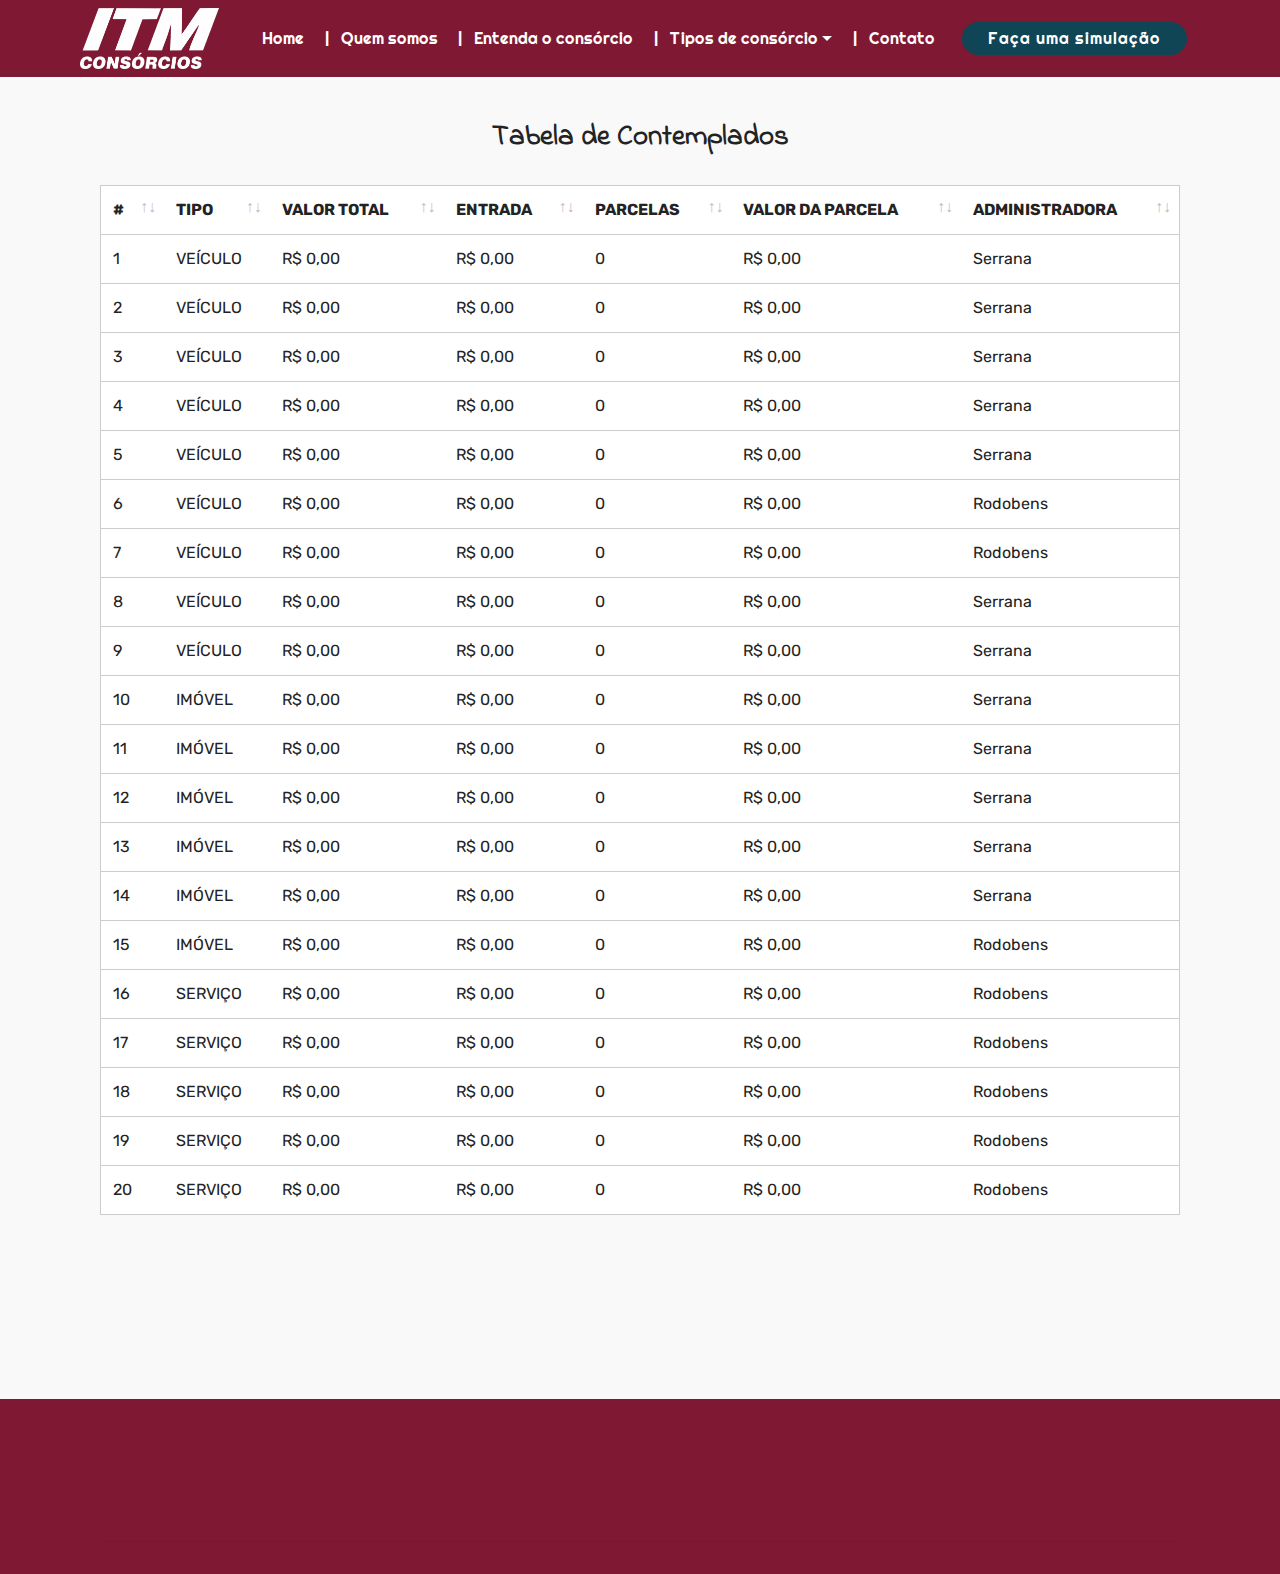
<file: tabelacontemplados.html>
<!DOCTYPE html>
<html >
<head>
  <!-- Site made with Mobirise Website Builder v4.8.6, https://mobirise.com -->
  <meta charset="UTF-8">
  <meta http-equiv="X-UA-Compatible" content="IE=edge">
  <meta name="generator" content="Mobirise v4.8.6, mobirise.com">
  <meta name="viewport" content="width=device-width, initial-scale=1, minimum-scale=1">
  <link rel="shortcut icon" href="assets/images/itm-consrcios-negativo-276x121.png" type="image/x-icon">
  <meta name="description" content="">
  <title>Tabela Contemplados</title>
  <link rel="stylesheet" href="assets/tether/tether.min.css">
  <link rel="stylesheet" href="assets/bootstrap/css/bootstrap.min.css">
  <link rel="stylesheet" href="assets/bootstrap/css/bootstrap-grid.min.css">
  <link rel="stylesheet" href="assets/bootstrap/css/bootstrap-reboot.min.css">
  <link rel="stylesheet" href="assets/datatables/data-tables.bootstrap4.min.css">
  <link rel="stylesheet" href="assets/socicon/css/styles.css">
  <link rel="stylesheet" href="assets/animatecss/animate.min.css">
  <link rel="stylesheet" href="assets/dropdown/css/style.css">
  <link rel="stylesheet" href="assets/theme/css/style.css">
  <link rel="stylesheet" href="assets/mobirise/css/mbr-additional.css" type="text/css">
  
  
  
</head>
<body>
  <section class="menu cid-r7ZKjWTzfl" once="menu" id="menu1-2o">

    

    <nav class="navbar navbar-expand beta-menu navbar-dropdown align-items-center navbar-fixed-top navbar-toggleable-sm">
        <button class="navbar-toggler navbar-toggler-right" type="button" data-toggle="collapse" data-target="#navbarSupportedContent" aria-controls="navbarSupportedContent" aria-expanded="false" aria-label="Toggle navigation">
            <div class="hamburger">
                <span></span>
                <span></span>
                <span></span>
                <span></span>
            </div>
        </button>
        <div class="menu-logo">
            <div class="navbar-brand">
                <span class="navbar-logo">
                    <a href="itmconsorcios.html#slider1-3">
                         <img src="assets/images/itm-consrcios-negativo-276x121.png" alt="Mobirise" title="" style="height: 3.8rem;">
                    </a>
                </span>
                
            </div>
        </div>
        <div class="collapse navbar-collapse" id="navbarSupportedContent">
            <ul class="navbar-nav nav-dropdown" data-app-modern-menu="true"><li class="nav-item">
                    <a class="nav-link link text-white display-4" href="index.html#slider1-3">Home</a>
                </li>
                <li class="nav-item">
                    <a class="nav-link link text-white display-4" href="index.html#features11-1m">| &nbsp; Quem somos</a>
                </li><li class="nav-item"><a class="nav-link link text-white display-4" href="itmconsorcios.html#content4-1s">| &nbsp; Entenda o consórcio</a></li><li class="nav-item dropdown open"><a class="nav-link link text-white dropdown-toggle display-4" href="itmconsorcios.html#content4-2b" data-toggle="dropdown-submenu" aria-expanded="true">| &nbsp; Tipos de consórcio</a><div class="dropdown-menu"><a class="text-white dropdown-item display-4" href="itmconsorcios.html#features3-2a">Imóveis<br></a><a class="text-white dropdown-item display-4" href="itmconsorcios.html#features3-2a">Veículos<br></a><a class="text-white dropdown-item display-4" href="itmconsorcios.html#features3-2a">Serviços</a><a class="text-white dropdown-item display-4" href="itmconsorcios.html#features3-2a">Contemplados</a></div></li><li class="nav-item"><a class="nav-link link text-white display-4" href="itmconsorcios.html#form4-2f">| &nbsp; Contato&nbsp;</a></li></ul>
            <div class="navbar-buttons mbr-section-btn"><a class="btn btn-sm btn-primary display-4" href="itmconsorcios.html#features3-2a">Faça uma simulação</a></div>
        </div>
    </nav>
</section>

<section class="engine"><a href="https://mobirise.info/i">web creation software</a></section><section class="section-table cid-r7ZLlO6cJI" id="table1-33">

  
  
  <div class="container container-table">
      <h2 class="mbr-section-title mbr-fonts-style align-center pb-3 display-2"><strong>
          Tabela de Contemplados</strong></h2>
      
      <div class="table-wrapper">
        <div class="container">
          
        </div>

        <div class="container scroll">
          <table class="table" cellspacing="0">
            <thead>
              <tr class="table-heads ">
                  
                  
                  
                  
              <th class="head-item mbr-fonts-style display-7">
                      #</th><th class="head-item mbr-fonts-style display-7">TIPO</th><th class="head-item mbr-fonts-style display-7">
                      VALOR TOTAL</th><th class="head-item mbr-fonts-style display-7">
                      ENTRADA</th><th class="head-item mbr-fonts-style display-7">
                      PARCELAS</th><th class="head-item mbr-fonts-style display-7">
                      VALOR DA PARCELA</th><th class="head-item mbr-fonts-style display-7">
                      ADMINISTRADORA</th></tr>
            </thead>

            <tbody>
              
              
              
              
            <tr> 
                
                
                
                
              <td class="body-item mbr-fonts-style display-7">1</td><td class="body-item mbr-fonts-style display-7">VEÍCULO</td><td class="body-item mbr-fonts-style display-7">R$ 0,00</td><td class="body-item mbr-fonts-style display-7">R$ 0,00</td><td class="body-item mbr-fonts-style display-7">0</td><td class="body-item mbr-fonts-style display-7">R$ 0,00</td><td class="body-item mbr-fonts-style display-7">Serrana</td></tr><tr>
                
                
                
                
              <td class="body-item mbr-fonts-style display-7">2</td><td class="body-item mbr-fonts-style display-7">VEÍCULO</td><td class="body-item mbr-fonts-style display-7">R$ 0,00</td><td class="body-item mbr-fonts-style display-7">R$ 0,00</td><td class="body-item mbr-fonts-style display-7">0</td><td class="body-item mbr-fonts-style display-7">R$ 0,00</td><td class="body-item mbr-fonts-style display-7">Serrana</td></tr><tr>
                
                
                
                
              <td class="body-item mbr-fonts-style display-7">3</td><td class="body-item mbr-fonts-style display-7">VEÍCULO</td><td class="body-item mbr-fonts-style display-7">R$ 0,00</td><td class="body-item mbr-fonts-style display-7">R$ 0,00</td><td class="body-item mbr-fonts-style display-7">0</td><td class="body-item mbr-fonts-style display-7">R$ 0,00</td><td class="body-item mbr-fonts-style display-7">Serrana</td></tr><tr>
                
                
                
                
              <td class="body-item mbr-fonts-style display-7">4</td><td class="body-item mbr-fonts-style display-7">VEÍCULO</td><td class="body-item mbr-fonts-style display-7">R$ 0,00</td><td class="body-item mbr-fonts-style display-7">R$ 0,00</td><td class="body-item mbr-fonts-style display-7">0</td><td class="body-item mbr-fonts-style display-7">R$ 0,00</td><td class="body-item mbr-fonts-style display-7">Serrana</td></tr><tr>
                
                
                
                
              <td class="body-item mbr-fonts-style display-7">5</td><td class="body-item mbr-fonts-style display-7">VEÍCULO</td><td class="body-item mbr-fonts-style display-7">R$ 0,00</td><td class="body-item mbr-fonts-style display-7">R$ 0,00</td><td class="body-item mbr-fonts-style display-7">0</td><td class="body-item mbr-fonts-style display-7">R$ 0,00</td><td class="body-item mbr-fonts-style display-7">Serrana</td></tr><tr>
                
                
                
                
              <td class="body-item mbr-fonts-style display-7">6</td><td class="body-item mbr-fonts-style display-7">VEÍCULO</td><td class="body-item mbr-fonts-style display-7">R$ 0,00</td><td class="body-item mbr-fonts-style display-7">R$ 0,00</td><td class="body-item mbr-fonts-style display-7">0</td><td class="body-item mbr-fonts-style display-7">R$ 0,00</td><td class="body-item mbr-fonts-style display-7">Rodobens</td></tr><tr>
                
                
                
                
              <td class="body-item mbr-fonts-style display-7">7</td><td class="body-item mbr-fonts-style display-7">VEÍCULO</td><td class="body-item mbr-fonts-style display-7">R$ 0,00</td><td class="body-item mbr-fonts-style display-7">R$ 0,00</td><td class="body-item mbr-fonts-style display-7">0</td><td class="body-item mbr-fonts-style display-7">R$ 0,00</td><td class="body-item mbr-fonts-style display-7">Rodobens</td></tr><tr>
                
                
                
                
              <td class="body-item mbr-fonts-style display-7">8</td><td class="body-item mbr-fonts-style display-7">VEÍCULO</td><td class="body-item mbr-fonts-style display-7">R$ 0,00</td><td class="body-item mbr-fonts-style display-7">R$ 0,00</td><td class="body-item mbr-fonts-style display-7">0</td><td class="body-item mbr-fonts-style display-7">R$ 0,00</td><td class="body-item mbr-fonts-style display-7">Serrana</td></tr><tr>
                
                
                
                
              <td class="body-item mbr-fonts-style display-7">9</td><td class="body-item mbr-fonts-style display-7">VEÍCULO</td><td class="body-item mbr-fonts-style display-7">R$ 0,00</td><td class="body-item mbr-fonts-style display-7">R$ 0,00</td><td class="body-item mbr-fonts-style display-7">0</td><td class="body-item mbr-fonts-style display-7">R$ 0,00</td><td class="body-item mbr-fonts-style display-7">Serrana</td></tr><tr>
                
                
                
                
              <td class="body-item mbr-fonts-style display-7">10</td><td class="body-item mbr-fonts-style display-7">IMÓVEL</td><td class="body-item mbr-fonts-style display-7">R$ 0,00</td><td class="body-item mbr-fonts-style display-7">R$ 0,00</td><td class="body-item mbr-fonts-style display-7">0</td><td class="body-item mbr-fonts-style display-7">R$ 0,00</td><td class="body-item mbr-fonts-style display-7">Serrana</td></tr><tr>
                
                
                
                
              <td class="body-item mbr-fonts-style display-7">11</td><td class="body-item mbr-fonts-style display-7">IMÓVEL</td><td class="body-item mbr-fonts-style display-7">R$ 0,00</td><td class="body-item mbr-fonts-style display-7">R$ 0,00</td><td class="body-item mbr-fonts-style display-7">0</td><td class="body-item mbr-fonts-style display-7">R$ 0,00</td><td class="body-item mbr-fonts-style display-7">Serrana</td></tr><tr>
                
                
                
                
              <td class="body-item mbr-fonts-style display-7">12</td><td class="body-item mbr-fonts-style display-7">IMÓVEL</td><td class="body-item mbr-fonts-style display-7">R$ 0,00</td><td class="body-item mbr-fonts-style display-7">R$ 0,00</td><td class="body-item mbr-fonts-style display-7">0</td><td class="body-item mbr-fonts-style display-7">R$ 0,00</td><td class="body-item mbr-fonts-style display-7">Serrana</td></tr><tr>
                
                
                
                
              <td class="body-item mbr-fonts-style display-7">13</td><td class="body-item mbr-fonts-style display-7">IMÓVEL</td><td class="body-item mbr-fonts-style display-7">R$ 0,00</td><td class="body-item mbr-fonts-style display-7">R$ 0,00</td><td class="body-item mbr-fonts-style display-7">0</td><td class="body-item mbr-fonts-style display-7">R$ 0,00</td><td class="body-item mbr-fonts-style display-7">Serrana</td></tr><tr>
                
                
                
                
              <td class="body-item mbr-fonts-style display-7">14</td><td class="body-item mbr-fonts-style display-7">IMÓVEL</td><td class="body-item mbr-fonts-style display-7">R$ 0,00</td><td class="body-item mbr-fonts-style display-7">R$ 0,00</td><td class="body-item mbr-fonts-style display-7">0</td><td class="body-item mbr-fonts-style display-7">R$ 0,00</td><td class="body-item mbr-fonts-style display-7">Serrana</td></tr><tr>
                
                
                
                
              <td class="body-item mbr-fonts-style display-7">15</td><td class="body-item mbr-fonts-style display-7">IMÓVEL</td><td class="body-item mbr-fonts-style display-7">R$ 0,00</td><td class="body-item mbr-fonts-style display-7">R$ 0,00</td><td class="body-item mbr-fonts-style display-7">0</td><td class="body-item mbr-fonts-style display-7">R$ 0,00</td><td class="body-item mbr-fonts-style display-7">Rodobens</td></tr><tr>
                
                
                
                
              <td class="body-item mbr-fonts-style display-7">16</td><td class="body-item mbr-fonts-style display-7">SERVIÇO</td><td class="body-item mbr-fonts-style display-7">R$ 0,00</td><td class="body-item mbr-fonts-style display-7">R$ 0,00</td><td class="body-item mbr-fonts-style display-7">0</td><td class="body-item mbr-fonts-style display-7">R$ 0,00</td><td class="body-item mbr-fonts-style display-7">Rodobens</td></tr><tr>
                
                
                
                
              <td class="body-item mbr-fonts-style display-7">17</td><td class="body-item mbr-fonts-style display-7">SERVIÇO</td><td class="body-item mbr-fonts-style display-7">R$ 0,00</td><td class="body-item mbr-fonts-style display-7">R$ 0,00</td><td class="body-item mbr-fonts-style display-7">0</td><td class="body-item mbr-fonts-style display-7">R$ 0,00</td><td class="body-item mbr-fonts-style display-7">Rodobens</td></tr><tr>
                
                
                
                
              <td class="body-item mbr-fonts-style display-7">18</td><td class="body-item mbr-fonts-style display-7">SERVIÇO</td><td class="body-item mbr-fonts-style display-7">R$ 0,00</td><td class="body-item mbr-fonts-style display-7">R$ 0,00</td><td class="body-item mbr-fonts-style display-7">0</td><td class="body-item mbr-fonts-style display-7">R$ 0,00</td><td class="body-item mbr-fonts-style display-7">Rodobens</td></tr><tr>
                
                
                
                
              <td class="body-item mbr-fonts-style display-7">19</td><td class="body-item mbr-fonts-style display-7">SERVIÇO</td><td class="body-item mbr-fonts-style display-7">R$ 0,00</td><td class="body-item mbr-fonts-style display-7">R$ 0,00</td><td class="body-item mbr-fonts-style display-7">0</td><td class="body-item mbr-fonts-style display-7">R$ 0,00</td><td class="body-item mbr-fonts-style display-7">Rodobens</td></tr><tr>
                
                
                
                
              <td class="body-item mbr-fonts-style display-7">20</td><td class="body-item mbr-fonts-style display-7">SERVIÇO</td><td class="body-item mbr-fonts-style display-7">R$ 0,00</td><td class="body-item mbr-fonts-style display-7">R$ 0,00</td><td class="body-item mbr-fonts-style display-7">0</td><td class="body-item mbr-fonts-style display-7">R$ 0,00</td><td class="body-item mbr-fonts-style display-7">Rodobens</td></tr></tbody>
          </table>
        </div>
        <div class="container table-info-container">
          
        </div>
      </div>
    </div>
</section>

<section class="mbr-section content8 cid-r7ZS0RQyMH" id="content8-35">

    

    <div class="container">
        <div class="media-container-row title">
            <div class="col-12 col-md-8">
                <div class="mbr-section-btn align-center"><a class="btn btn-primary display-4" href="itmconsorcios.html#form4-2f">Quero saber mais informações</a>
                    <a class="btn btn-black-outline display-4" href="itmconsorcios.html#features3-2a">Voltar</a></div>
            </div>
        </div>
    </div>
</section>

<section class="cid-r7ZKkAqnpG" id="footer5-32">

    

    

    <div class="container">
        <div class="media-container-row">
            <div class="col-md-3">
                <div class="media-wrap">
                    <a href="itmconsorcios.html#slider1-3">
                       <img src="assets/images/itm-consrcios-negativo-436x192.png" alt="Mobirise" title="">
                    </a>
                </div>
            </div>
            <div class="col-md-9">
                <p class="mbr-text align-right links mbr-fonts-style display-7"><a href="index.html#features11-1m"></a><a href="itmconsorcios.html#slider1-3"></a><a href="itmconsorcios.html#slider1-3"><span style="font-weight: bold;"></span></a><a href="itmconsorcios.html#slider1-3">&nbsp;</a><span style="font-weight: normal;"><a href="itmconsorcios.html#slider1-3">H</a></span><a href="itmconsorcios.html#slider1-3">OME</a>&nbsp; &nbsp; <a href="itmconsorcios.html#features11-1m">QUEM SOMOS</a>&nbsp; &nbsp; <a href="itmconsorcios.html#content4-1s">ENTENDA O CONSÓRCIO</a>&nbsp; &nbsp;&nbsp;<a href="itmconsorcios.html#content4-2b">TIPOS DE CONSÓRCIO</a>&nbsp; &nbsp; <a href="itmconsorcios.html#form4-2f">CONTATO</a></p>
            </div>
        </div>
        <div class="footer-lower">
            <div class="media-container-row">
                <div class="col-md-12">
                    <hr>
                </div>
            </div>
            <div class="media-container-row mbr-white">
                <div class="col-md-6 copyright">
                    <p class="mbr-text mbr-fonts-style display-7"></p>
                </div>
                <div class="col-md-6">
                    
                </div>
            </div>
        </div>
    </div>
</section>


  <script src="assets/web/assets/jquery/jquery.min.js"></script>
  <script src="assets/popper/popper.min.js"></script>
  <script src="assets/tether/tether.min.js"></script>
  <script src="assets/bootstrap/js/bootstrap.min.js"></script>
  <script src="assets/datatables/jquery.data-tables.min.js"></script>
  <script src="assets/datatables/data-tables.bootstrap4.min.js"></script>
  <script src="assets/smoothscroll/smooth-scroll.js"></script>
  <script src="assets/touchswipe/jquery.touch-swipe.min.js"></script>
  <script src="assets/viewportchecker/jquery.viewportchecker.js"></script>
  <script src="assets/dropdown/js/script.min.js"></script>
  <script src="assets/theme/js/script.js"></script>
  
  
 <div id="scrollToTop" class="scrollToTop mbr-arrow-up"><a style="text-align: center;"><i></i></a></div>
    <input name="animation" type="hidden">
  </body>
</html>
</file>
<file: assets/web/assets/mobirise-icons-bold/mobirise-icons-bold.css>
@font-face {
  font-family: 'mobirise-icons-bold';
  src:  url('mobirise-icons-bold.eot?m1l4yr');
  src:  url('mobirise-icons-bold.eot?m1l4yr#iefix') format('embedded-opentype'),
    url('mobirise-icons-bold.ttf?m1l4yr') format('truetype'),
    url('mobirise-icons-bold.woff?m1l4yr') format('woff'),
    url('mobirise-icons-bold.svg?m1l4yr#mobirise-icons-bold') format('svg');
  font-weight: normal;
  font-style: normal;
}

[class^="mbrib-"], [class*="mbrib-"] {
  /* use !important to prevent issues with browser extensions that change fonts */
  font-family: 'mobirise-icons-bold' !important;
  speak: none;
  font-style: normal;
  font-weight: normal;
  font-variant: normal;
  text-transform: none;
  line-height: 1;

  /* Better Font Rendering =========== */
  -webkit-font-smoothing: antialiased;
  -moz-osx-font-smoothing: grayscale;
}

.mbrib-add-submenu:before {
  content: "\e900";
}
.mbrib-alert:before {
  content: "\e901";
}
.mbrib-align-center:before {
  content: "\e902";
}
.mbrib-align-justify:before {
  content: "\e903";
}
.mbrib-align-left:before {
  content: "\e904";
}
.mbrib-align-right:before {
  content: "\e905";
}
.mbrib-android:before {
  content: "\e906";
}
.mbrib-apple:before {
  content: "\e907";
}
.mbrib-arrow-down:before {
  content: "\e908";
}
.mbrib-arrow-next:before {
  content: "\e909";
}
.mbrib-arrow-prev:before {
  content: "\e90a";
}
.mbrib-arrow-up:before {
  content: "\e90b";
}
.mbrib-bold:before {
  content: "\e90c";
}
.mbrib-bookmark:before {
  content: "\e90d";
}
.mbrib-bootstrap:before {
  content: "\e90e";
}
.mbrib-briefcase:before {
  content: "\e90f";
}
.mbrib-browse:before {
  content: "\e910";
}
.mbrib-bulleted-list:before {
  content: "\e911";
}
.mbrib-calendar:before {
  content: "\e912";
}
.mbrib-camera:before {
  content: "\e913";
}
.mbrib-cart-add:before {
  content: "\e914";
}
.mbrib-cart-full:before {
  content: "\e915";
}
.mbrib-cash:before {
  content: "\e916";
}
.mbrib-change-style:before {
  content: "\e917";
}
.mbrib-chat:before {
  content: "\e918";
}
.mbrib-clock:before {
  content: "\e919";
}
.mbrib-close:before {
  content: "\e91a";
}
.mbrib-cloud:before {
  content: "\e91b";
}
.mbrib-code:before {
  content: "\e91c";
}
.mbrib-contact-form:before {
  content: "\e91d";
}
.mbrib-credit-card:before {
  content: "\e91e";
}
.mbrib-cursor-click:before {
  content: "\e91f";
}
.mbrib-cust-feedback:before {
  content: "\e920";
}
.mbrib-database:before {
  content: "\e921";
}
.mbrib-delivery:before {
  content: "\e922";
}
.mbrib-desktop:before {
  content: "\e923";
}
.mbrib-devices:before {
  content: "\e924";
}
.mbrib-down:before {
  content: "\e925";
}
.mbrib-download:before {
  content: "\e926";
}
.mbrib-drag-n-drop:before {
  content: "\e927";
}
.mbrib-drag-n-drop2:before {
  content: "\e928";
}
.mbrib-edit:before {
  content: "\e929";
}
.mbrib-edit2:before {
  content: "\e92a";
}
.mbrib-error:before {
  content: "\e92b";
}
.mbrib-extension:before {
  content: "\e92c";
}
.mbrib-features:before {
  content: "\e92d";
}
.mbrib-file:before {
  content: "\e92e";
}
.mbrib-flag:before {
  content: "\e92f";
}
.mbrib-folder:before {
  content: "\e930";
}
.mbrib-gift:before {
  content: "\e931";
}
.mbrib-github:before {
  content: "\e932";
}
.mbrib-globe-2:before {
  content: "\e933";
}
.mbrib-globe:before {
  content: "\e934";
}
.mbrib-growing-chart:before {
  content: "\e935";
}
.mbrib-hearth:before {
  content: "\e936";
}
.mbrib-help:before {
  content: "\e937";
}
.mbrib-home:before {
  content: "\e938";
}
.mbrib-hot-cup:before {
  content: "\e939";
}
.mbrib-idea:before {
  content: "\e93a";
}
.mbrib-image-gallery:before {
  content: "\e93b";
}
.mbrib-image-slider:before {
  content: "\e93c";
}
.mbrib-info:before {
  content: "\e93d";
}
.mbrib-italic:before {
  content: "\e93e";
}
.mbrib-key:before {
  content: "\e93f";
}
.mbrib-laptop:before {
  content: "\e940";
}
.mbrib-layers:before {
  content: "\e941";
}
.mbrib-left-right:before {
  content: "\e942";
}
.mbrib-left:before {
  content: "\e943";
}
.mbrib-letter:before {
  content: "\e944";
}
.mbrib-like:before {
  content: "\e945";
}
.mbrib-link:before {
  content: "\e946";
}
.mbrib-lock:before {
  content: "\e947";
}
.mbrib-login:before {
  content: "\e948";
}
.mbrib-logout:before {
  content: "\e949";
}
.mbrib-magic-stick:before {
  content: "\e94a";
}
.mbrib-map-pin:before {
  content: "\e94b";
}
.mbrib-menu:before {
  content: "\e94c";
}
.mbrib-mobile:before {
  content: "\e94d";
}
.mbrib-mobile2:before {
  content: "\e94e";
}
.mbrib-mobirise:before {
  content: "\e94f";
}
.mbrib-more-horizontal:before {
  content: "\e950";
}
.mbrib-more-vertical:before {
  content: "\e951";
}
.mbrib-music:before {
  content: "\e952";
}
.mbrib-new-file:before {
  content: "\e953";
}
.mbrib-numbered-list:before {
  content: "\e954";
}
.mbrib-opened-folder:before {
  content: "\e955";
}
.mbrib-pages:before {
  content: "\e956";
}
.mbrib-paper-plane:before {
  content: "\e957";
}
.mbrib-paperclip:before {
  content: "\e958";
}
.mbrib-photo:before {
  content: "\e959";
}
.mbrib-photos:before {
  content: "\e95a";
}
.mbrib-pin:before {
  content: "\e95b";
}
.mbrib-play:before {
  content: "\e95c";
}
.mbrib-plus:before {
  content: "\e95d";
}
.mbrib-preview:before {
  content: "\e95e";
}
.mbrib-print:before {
  content: "\e95f";
}
.mbrib-protect:before {
  content: "\e960";
}
.mbrib-question:before {
  content: "\e961";
}
.mbrib-quote-left:before {
  content: "\e962";
}
.mbrib-quote-right:before {
  content: "\e963";
}
.mbrib-redo:before {
  content: "\e964";
}
.mbrib-refresh:before {
  content: "\e965";
}
.mbrib-responsive:before {
  content: "\e966";
}
.mbrib-right:before {
  content: "\e967";
}
.mbrib-rocket:before {
  content: "\e968";
}
.mbrib-sad-face:before {
  content: "\e969";
}
.mbrib-sale:before {
  content: "\e96a";
}
.mbrib-save:before {
  content: "\e96b";
}
.mbrib-search:before {
  content: "\e96c";
}
.mbrib-setting:before {
  content: "\e96d";
}
.mbrib-setting2:before {
  content: "\e96e";
}
.mbrib-setting3:before {
  content: "\e96f";
}
.mbrib-share:before {
  content: "\e970";
}
.mbrib-shopping-bag:before {
  content: "\e971";
}
.mbrib-shopping-basket:before {
  content: "\e972";
}
.mbrib-shopping-cart:before {
  content: "\e973";
}
.mbrib-sites:before {
  content: "\e974";
}
.mbrib-smile-face:before {
  content: "\e975";
}
.mbrib-speed:before {
  content: "\e976";
}
.mbrib-star:before {
  content: "\e977";
}
.mbrib-success:before {
  content: "\e978";
}
.mbrib-sun:before {
  content: "\e979";
}
.mbrib-sun2:before {
  content: "\e97a";
}
.mbrib-tablet-vertical:before {
  content: "\e97b";
}
.mbrib-tablet:before {
  content: "\e97c";
}
.mbrib-target:before {
  content: "\e97d";
}
.mbrib-timer:before {
  content: "\e97e";
}
.mbrib-to-ftp:before {
  content: "\e97f";
}
.mbrib-to-local-drive:before {
  content: "\e980";
}
.mbrib-touch-swipe:before {
  content: "\e981";
}
.mbrib-touch:before {
  content: "\e982";
}
.mbrib-trash:before {
  content: "\e983";
}
.mbrib-underline:before {
  content: "\e984";
}
.mbrib-undo:before {
  content: "\e985";
}
.mbrib-unlink:before {
  content: "\e986";
}
.mbrib-unlock:before {
  content: "\e987";
}
.mbrib-up-down:before {
  content: "\e988";
}
.mbrib-up:before {
  content: "\e989";
}
.mbrib-update:before {
  content: "\e98a";
}
.mbrib-upload:before {
  content: "\e98b";
}
.mbrib-user:before {
  content: "\e98c";
}
.mbrib-user2:before {
  content: "\e98d";
}
.mbrib-users:before {
  content: "\e98e";
}
.mbrib-video-play:before {
  content: "\e98f";
}
.mbrib-video:before {
  content: "\e990";
}
.mbrib-watch:before {
  content: "\e991";
}
.mbrib-website-theme:before {
  content: "\e992";
}
.mbrib-wifi:before {
  content: "\e993";
}
.mbrib-windows:before {
  content: "\e994";
}
.mbrib-zoom-out:before {
  content: "\e995";
}
</file>
<file: assets/web/assets/mobirise-icons/mobirise-icons.css>
@font-face {
  font-family: 'MobiriseIcons';
  src:  url('mobirise-icons.eot?spat4u');
  src:  url('mobirise-icons.eot?spat4u#iefix') format('embedded-opentype'),
    url('mobirise-icons.ttf?spat4u') format('truetype'),
    url('mobirise-icons.woff?spat4u') format('woff'),
    url('mobirise-icons.svg?spat4u#MobiriseIcons') format('svg');
  font-weight: normal;
  font-style: normal;
}

[class^="mbri-"], [class*=" mbri-"] {
  /* use !important to prevent issues with browser extensions that change fonts */
  font-family: MobiriseIcons !important;
  speak: none;
  font-style: normal;
  font-weight: normal;
  font-variant: normal;
  text-transform: none;
  line-height: 1;

  /* Better Font Rendering =========== */
  -webkit-font-smoothing: antialiased;
  -moz-osx-font-smoothing: grayscale;
}

.mbri-add-submenu:before {
  content: "\e900";
}
.mbri-alert:before {
  content: "\e901";
}
.mbri-align-center:before {
  content: "\e902";
}
.mbri-align-justify:before {
  content: "\e903";
}
.mbri-align-left:before {
  content: "\e904";
}
.mbri-align-right:before {
  content: "\e905";
}
.mbri-android:before {
  content: "\e906";
}
.mbri-apple:before {
  content: "\e907";
}
.mbri-arrow-down:before {
  content: "\e908";
}
.mbri-arrow-next:before {
  content: "\e909";
}
.mbri-arrow-prev:before {
  content: "\e90a";
}
.mbri-arrow-up:before {
  content: "\e90b";
}
.mbri-bold:before {
  content: "\e90c";
}
.mbri-bookmark:before {
  content: "\e90d";
}
.mbri-bootstrap:before {
  content: "\e90e";
}
.mbri-briefcase:before {
  content: "\e90f";
}
.mbri-browse:before {
  content: "\e910";
}
.mbri-bulleted-list:before {
  content: "\e911";
}
.mbri-calendar:before {
  content: "\e912";
}
.mbri-camera:before {
  content: "\e913";
}
.mbri-cart-add:before {
  content: "\e914";
}
.mbri-cart-full:before {
  content: "\e915";
}
.mbri-cash:before {
  content: "\e916";
}
.mbri-change-style:before {
  content: "\e917";
}
.mbri-chat:before {
  content: "\e918";
}
.mbri-clock:before {
  content: "\e919";
}
.mbri-close:before {
  content: "\e91a";
}
.mbri-cloud:before {
  content: "\e91b";
}
.mbri-code:before {
  content: "\e91c";
}
.mbri-contact-form:before {
  content: "\e91d";
}
.mbri-credit-card:before {
  content: "\e91e";
}
.mbri-cursor-click:before {
  content: "\e91f";
}
.mbri-cust-feedback:before {
  content: "\e920";
}
.mbri-database:before {
  content: "\e921";
}
.mbri-delivery:before {
  content: "\e922";
}
.mbri-desktop:before {
  content: "\e923";
}
.mbri-devices:before {
  content: "\e924";
}
.mbri-down:before {
  content: "\e925";
}
.mbri-download:before {
  content: "\e989";
}
.mbri-drag-n-drop:before {
  content: "\e927";
}
.mbri-drag-n-drop2:before {
  content: "\e928";
}
.mbri-edit:before {
  content: "\e929";
}
.mbri-edit2:before {
  content: "\e92a";
}
.mbri-error:before {
  content: "\e92b";
}
.mbri-extension:before {
  content: "\e92c";
}
.mbri-features:before {
  content: "\e92d";
}
.mbri-file:before {
  content: "\e92e";
}
.mbri-flag:before {
  content: "\e92f";
}
.mbri-folder:before {
  content: "\e930";
}
.mbri-gift:before {
  content: "\e931";
}
.mbri-github:before {
  content: "\e932";
}
.mbri-globe:before {
  content: "\e933";
}
.mbri-globe-2:before {
  content: "\e934";
}
.mbri-growing-chart:before {
  content: "\e935";
}
.mbri-hearth:before {
  content: "\e936";
}
.mbri-help:before {
  content: "\e937";
}
.mbri-home:before {
  content: "\e938";
}
.mbri-hot-cup:before {
  content: "\e939";
}
.mbri-idea:before {
  content: "\e93a";
}
.mbri-image-gallery:before {
  content: "\e93b";
}
.mbri-image-slider:before {
  content: "\e93c";
}
.mbri-info:before {
  content: "\e93d";
}
.mbri-italic:before {
  content: "\e93e";
}
.mbri-key:before {
  content: "\e93f";
}
.mbri-laptop:before {
  content: "\e940";
}
.mbri-layers:before {
  content: "\e941";
}
.mbri-left-right:before {
  content: "\e942";
}
.mbri-left:before {
  content: "\e943";
}
.mbri-letter:before {
  content: "\e944";
}
.mbri-like:before {
  content: "\e945";
}
.mbri-link:before {
  content: "\e946";
}
.mbri-lock:before {
  content: "\e947";
}
.mbri-login:before {
  content: "\e948";
}
.mbri-logout:before {
  content: "\e949";
}
.mbri-magic-stick:before {
  content: "\e94a";
}
.mbri-map-pin:before {
  content: "\e94b";
}
.mbri-menu:before {
  content: "\e94c";
}
.mbri-mobile:before {
  content: "\e94d";
}
.mbri-mobile2:before {
  content: "\e94e";
}
.mbri-mobirise:before {
  content: "\e94f";
}
.mbri-more-horizontal:before {
  content: "\e950";
}
.mbri-more-vertical:before {
  content: "\e951";
}
.mbri-music:before {
  content: "\e952";
}
.mbri-new-file:before {
  content: "\e953";
}
.mbri-numbered-list:before {
  content: "\e954";
}
.mbri-opened-folder:before {
  content: "\e955";
}
.mbri-pages:before {
  content: "\e956";
}
.mbri-paper-plane:before {
  content: "\e957";
}
.mbri-paperclip:before {
  content: "\e958";
}
.mbri-photo:before {
  content: "\e959";
}
.mbri-photos:before {
  content: "\e95a";
}
.mbri-pin:before {
  content: "\e95b";
}
.mbri-play:before {
  content: "\e95c";
}
.mbri-plus:before {
  content: "\e95d";
}
.mbri-preview:before {
  content: "\e95e";
}
.mbri-print:before {
  content: "\e95f";
}
.mbri-protect:before {
  content: "\e960";
}
.mbri-question:before {
  content: "\e961";
}
.mbri-quote-left:before {
  content: "\e962";
}
.mbri-quote-right:before {
  content: "\e963";
}
.mbri-refresh:before {
  content: "\e964";
}
.mbri-responsive:before {
  content: "\e965";
}
.mbri-right:before {
  content: "\e966";
}
.mbri-rocket:before {
  content: "\e967";
}
.mbri-sad-face:before {
  content: "\e968";
}
.mbri-sale:before {
  content: "\e969";
}
.mbri-save:before {
  content: "\e96a";
}
.mbri-search:before {
  content: "\e96b";
}
.mbri-setting:before {
  content: "\e96c";
}
.mbri-setting2:before {
  content: "\e96d";
}
.mbri-setting3:before {
  content: "\e96e";
}
.mbri-share:before {
  content: "\e96f";
}
.mbri-shopping-bag:before {
  content: "\e970";
}
.mbri-shopping-basket:before {
  content: "\e971";
}
.mbri-shopping-cart:before {
  content: "\e972";
}
.mbri-sites:before {
  content: "\e973";
}
.mbri-smile-face:before {
  content: "\e974";
}
.mbri-speed:before {
  content: "\e975";
}
.mbri-star:before {
  content: "\e976";
}
.mbri-success:before {
  content: "\e977";
}
.mbri-sun:before {
  content: "\e978";
}
.mbri-sun2:before {
  content: "\e979";
}
.mbri-tablet:before {
  content: "\e97a";
}
.mbri-tablet-vertical:before {
  content: "\e97b";
}
.mbri-target:before {
  content: "\e97c";
}
.mbri-timer:before {
  content: "\e97d";
}
.mbri-to-ftp:before {
  content: "\e97e";
}
.mbri-to-local-drive:before {
  content: "\e97f";
}
.mbri-touch-swipe:before {
  content: "\e980";
}
.mbri-touch:before {
  content: "\e981";
}
.mbri-trash:before {
  content: "\e982";
}
.mbri-underline:before {
  content: "\e983";
}
.mbri-unlink:before {
  content: "\e984";
}
.mbri-unlock:before {
  content: "\e985";
}
.mbri-up-down:before {
  content: "\e986";
}
.mbri-up:before {
  content: "\e987";
}
.mbri-update:before {
  content: "\e988";
}
.mbri-upload:before {
 content: "\e926"; 
}
.mbri-user:before {
  content: "\e98a";
}
.mbri-user2:before {
  content: "\e98b";
}
.mbri-users:before {
  content: "\e98c";
}
.mbri-video:before {
  content: "\e98d";
}
.mbri-video-play:before {
  content: "\e98e";
}
.mbri-watch:before {
  content: "\e98f";
}
.mbri-website-theme:before {
  content: "\e990";
}
.mbri-wifi:before {
  content: "\e991";
}
.mbri-windows:before {
  content: "\e992";
}
.mbri-zoom-out:before {
  content: "\e993";
}
.mbri-redo:before {
  content: "\e994";
}
.mbri-undo:before {
  content: "\e995";
}
</file>
<file: assets/dropdown/css/style.css>
.navbar-dropdown {
  left: 0;
  padding: 0;
  position: absolute;
  right: 0;
  top: 0;
  transition: all 0.45s ease;
  z-index: 1030;
  background: #282828; }
  .navbar-dropdown .navbar-logo {
    margin-right: 0.8rem;
    transition: margin 0.3s ease-in-out;
    vertical-align: middle; }
    .navbar-dropdown .navbar-logo img {
      height: 3.125rem;
      transition: all 0.3s ease-in-out; }
    .navbar-dropdown .navbar-logo.mbr-iconfont {
      font-size: 3.125rem;
      line-height: 3.125rem; }
  .navbar-dropdown .navbar-caption {
    font-weight: 700;
    white-space: normal;
    vertical-align: -4px;
    line-height: 3.125rem !important; }
    .navbar-dropdown .navbar-caption, .navbar-dropdown .navbar-caption:hover {
      color: inherit;
      text-decoration: none; }
  .navbar-dropdown .mbr-iconfont + .navbar-caption {
    vertical-align: -1px; }
  .navbar-dropdown.navbar-fixed-top {
    position: fixed; }
  .navbar-dropdown .navbar-brand span {
    vertical-align: -4px; }
  .navbar-dropdown.bg-color.transparent {
    background: none; }
  .navbar-dropdown.navbar-short .navbar-brand {
    padding: 0.625rem 0; }
    .navbar-dropdown.navbar-short .navbar-brand span {
      vertical-align: -1px; }
  .navbar-dropdown.navbar-short .navbar-caption {
    line-height: 2.375rem !important;
    vertical-align: -2px; }
  .navbar-dropdown.navbar-short .navbar-logo {
    margin-right: 0.5rem; }
    .navbar-dropdown.navbar-short .navbar-logo img {
      height: 2.375rem; }
    .navbar-dropdown.navbar-short .navbar-logo.mbr-iconfont {
      font-size: 2.375rem;
      line-height: 2.375rem; }
  .navbar-dropdown.navbar-short .mbr-table-cell {
    height: 3.625rem; }
  .navbar-dropdown .navbar-close {
    left: 0.6875rem;
    position: fixed;
    top: 0.75rem;
    z-index: 1000; }
  .navbar-dropdown .hamburger-icon {
    content: "";
    display: inline-block;
    vertical-align: middle;
    width: 16px;
    -webkit-box-shadow: 0 -6px 0 1px #282828,0 0 0 1px #282828,0 6px 0 1px #282828;
    -moz-box-shadow: 0 -6px 0 1px #282828,0 0 0 1px #282828,0 6px 0 1px #282828;
    box-shadow: 0 -6px 0 1px #282828,0 0 0 1px #282828,0 6px 0 1px #282828; }

.dropdown-menu .dropdown-toggle[data-toggle="dropdown-submenu"]::after {
  border-bottom: 0.35em solid transparent;
  border-left: 0.35em solid;
  border-right: 0;
  border-top: 0.35em solid transparent;
  margin-left: 0.3rem; }

.dropdown-menu .dropdown-item:focus {
  outline: 0; }

.nav-dropdown {
  font-size: 0.75rem;
  font-weight: 500;
  height: auto !important; }
  .nav-dropdown .nav-btn {
    padding-left: 1rem; }
  .nav-dropdown .link {
    margin: .667em 1.667em;
    font-weight: 500;
    padding: 0;
    transition: color .2s ease-in-out; }
    .nav-dropdown .link.dropdown-toggle {
      margin-right: 2.583em; }
      .nav-dropdown .link.dropdown-toggle::after {
        margin-left: .25rem;
        border-top: 0.35em solid;
        border-right: 0.35em solid transparent;
        border-left: 0.35em solid transparent;
        border-bottom: 0; }
      .nav-dropdown .link.dropdown-toggle[aria-expanded="true"] {
        margin: 0;
        padding: 0.667em 3.263em  0.667em 1.667em; }
  .nav-dropdown .link::after,
  .nav-dropdown .dropdown-item::after {
    color: inherit; }
  .nav-dropdown .btn {
    font-size: 0.75rem;
    font-weight: 700;
    letter-spacing: 0;
    margin-bottom: 0;
    padding-left: 1.25rem;
    padding-right: 1.25rem; }
  .nav-dropdown .dropdown-menu {
    border-radius: 0;
    border: 0;
    left: 0;
    margin: 0;
    padding-bottom: 1.25rem;
    padding-top: 1.25rem;
    position: relative; }
  .nav-dropdown .dropdown-submenu {
    margin-left: 0.125rem;
    top: 0; }
  .nav-dropdown .dropdown-item {
    font-weight: 500;
    line-height: 2;
    padding: 0.3846em 4.615em 0.3846em 1.5385em;
    position: relative;
    transition: color .2s ease-in-out, background-color .2s ease-in-out; }
    .nav-dropdown .dropdown-item::after {
      margin-top: -0.3077em;
      position: absolute;
      right: 1.1538em;
      top: 50%; }
    .nav-dropdown .dropdown-item:focus, .nav-dropdown .dropdown-item:hover {
      background: none; }

@media (max-width: 767px) {
  .nav-dropdown.navbar-toggleable-sm {
    bottom: 0;
    display: none;
    left: 0;
    overflow-x: hidden;
    position: fixed;
    top: 0;
    transform: translateX(-100%);
    -ms-transform: translateX(-100%);
    -webkit-transform: translateX(-100%);
    width: 18.75rem;
    z-index: 999; } }
.nav-dropdown.navbar-toggleable-xl {
  bottom: 0;
  display: none;
  left: 0;
  overflow-x: hidden;
  position: fixed;
  top: 0;
  transform: translateX(-100%);
  -ms-transform: translateX(-100%);
  -webkit-transform: translateX(-100%);
  width: 18.75rem;
  z-index: 999; }

.nav-dropdown-sm {
  display: block !important;
  overflow-x: hidden;
  overflow: auto;
  padding-top: 3.875rem; }
  .nav-dropdown-sm::after {
    content: "";
    display: block;
    height: 3rem;
    width: 100%; }
  .nav-dropdown-sm.collapse.in ~ .navbar-close {
    display: block !important; }
  .nav-dropdown-sm.collapsing, .nav-dropdown-sm.collapse.in {
    transform: translateX(0);
    -ms-transform: translateX(0);
    -webkit-transform: translateX(0);
    transition: all 0.25s ease-out;
    -webkit-transition: all 0.25s ease-out;
    background: #282828; }
  .nav-dropdown-sm.collapsing[aria-expanded="false"] {
    transform: translateX(-100%);
    -ms-transform: translateX(-100%);
    -webkit-transform: translateX(-100%); }
  .nav-dropdown-sm .nav-item {
    display: block;
    margin-left: 0 !important;
    padding-left: 0; }
  .nav-dropdown-sm .link,
  .nav-dropdown-sm .dropdown-item {
    border-top: 1px dotted rgba(255, 255, 255, 0.1);
    font-size: 0.8125rem;
    line-height: 1.6;
    margin: 0 !important;
    padding: 0.875rem 2.4rem 0.875rem 1.5625rem !important;
    position: relative;
    white-space: normal; }
    .nav-dropdown-sm .link:focus, .nav-dropdown-sm .link:hover,
    .nav-dropdown-sm .dropdown-item:focus,
    .nav-dropdown-sm .dropdown-item:hover {
      background: rgba(0, 0, 0, 0.2) !important;
      color: #c0a375; }
  .nav-dropdown-sm .nav-btn {
    position: relative;
    padding: 1.5625rem 1.5625rem 0 1.5625rem; }
    .nav-dropdown-sm .nav-btn::before {
      border-top: 1px dotted rgba(255, 255, 255, 0.1);
      content: "";
      left: 0;
      position: absolute;
      top: 0;
      width: 100%; }
    .nav-dropdown-sm .nav-btn + .nav-btn {
      padding-top: 0.625rem; }
      .nav-dropdown-sm .nav-btn + .nav-btn::before {
        display: none; }
  .nav-dropdown-sm .btn {
    padding: 0.625rem 0; }
  .nav-dropdown-sm .dropdown-toggle[data-toggle="dropdown-submenu"]::after {
    margin-left: .25rem;
    border-top: 0.35em solid;
    border-right: 0.35em solid transparent;
    border-left: 0.35em solid transparent;
    border-bottom: 0; }
  .nav-dropdown-sm .dropdown-toggle[data-toggle="dropdown-submenu"][aria-expanded="true"]::after {
    border-top: 0;
    border-right: 0.35em solid transparent;
    border-left: 0.35em solid transparent;
    border-bottom: 0.35em solid; }
  .nav-dropdown-sm .dropdown-menu {
    margin: 0;
    padding: 0;
    position: relative;
    top: 0;
    left: 0;
    width: 100%;
    border: 0;
    float: none;
    border-radius: 0;
    background: none; }
  .nav-dropdown-sm .dropdown-submenu {
    left: 100%;
    margin-left: 0.125rem;
    margin-top: -1.25rem;
    top: 0; }

.navbar-toggleable-sm .nav-dropdown .dropdown-menu {
  position: absolute; }

.navbar-toggleable-sm .nav-dropdown .dropdown-submenu {
  left: 100%;
  margin-left: 0.125rem;
  margin-top: -1.25rem;
  top: 0; }

.navbar-toggleable-sm.opened .nav-dropdown .dropdown-menu {
  position: relative; }

.navbar-toggleable-sm.opened .nav-dropdown .dropdown-submenu {
  left: 0;
  margin-left: 00rem;
  margin-top: 0rem;
  top: 0; }

.is-builder .nav-dropdown.collapsing {
  transition: none !important; }

/*# sourceMappingURL=style.css.map */
</file>
<file: assets/socicon/css/styles.css>
@charset "UTF-8";

@font-face {
  font-family: "socicon";
  src:url("../fonts/socicon.eot");
  src:url("../fonts/socicon.eot?#iefix") format("embedded-opentype"),
    url("../fonts/socicon.woff") format("woff"),
    url("../fonts/socicon.ttf") format("truetype"),
    url("../fonts/socicon.svg#socicon") format("svg");
  font-weight: normal;
  font-style: normal;

}

[data-icon]:before {
  font-family: "socicon" !important;
  content: attr(data-icon);
  font-style: normal !important;
  font-weight: normal !important;
  font-variant: normal !important;
  text-transform: none !important;
  speak: none;
  line-height: 1;
  -webkit-font-smoothing: antialiased;
  -moz-osx-font-smoothing: grayscale;
}

[class^="socicon-"]:before,
[class*=" socicon-"]:before {
  font-family: "socicon" !important;
  font-style: normal !important;
  font-weight: normal !important;
  font-variant: normal !important;
  text-transform: none !important;
  speak: none;
  line-height: 1;
  -webkit-font-smoothing: antialiased;
  -moz-osx-font-smoothing: grayscale;
}

.socicon-modelmayhem:before {
  content: "\e000";
}
.socicon-mixcloud:before {
  content: "\e001";
}
.socicon-drupal:before {
  content: "\e002";
}
.socicon-swarm:before {
  content: "\e003";
}
.socicon-istock:before {
  content: "\e004";
}
.socicon-yammer:before {
  content: "\e005";
}
.socicon-ello:before {
  content: "\e006";
}
.socicon-stackoverflow:before {
  content: "\e007";
}
.socicon-persona:before {
  content: "\e008";
}
.socicon-triplej:before {
  content: "\e009";
}
.socicon-houzz:before {
  content: "\e00a";
}
.socicon-rss:before {
  content: "\e00b";
}
.socicon-paypal:before {
  content: "\e00c";
}
.socicon-odnoklassniki:before {
  content: "\e00d";
}
.socicon-airbnb:before {
  content: "\e00e";
}
.socicon-periscope:before {
  content: "\e00f";
}
.socicon-outlook:before {
  content: "\e010";
}
.socicon-coderwall:before {
  content: "\e011";
}
.socicon-tripadvisor:before {
  content: "\e012";
}
.socicon-appnet:before {
  content: "\e013";
}
.socicon-goodreads:before {
  content: "\e014";
}
.socicon-tripit:before {
  content: "\e015";
}
.socicon-lanyrd:before {
  content: "\e016";
}
.socicon-slideshare:before {
  content: "\e017";
}
.socicon-buffer:before {
  content: "\e018";
}
.socicon-disqus:before {
  content: "\e019";
}
.socicon-vkontakte:before {
  content: "\e01a";
}
.socicon-whatsapp:before {
  content: "\e01b";
}
.socicon-patreon:before {
  content: "\e01c";
}
.socicon-storehouse:before {
  content: "\e01d";
}
.socicon-pocket:before {
  content: "\e01e";
}
.socicon-mail:before {
  content: "\e01f";
}
.socicon-blogger:before {
  content: "\e020";
}
.socicon-technorati:before {
  content: "\e021";
}
.socicon-reddit:before {
  content: "\e022";
}
.socicon-dribbble:before {
  content: "\e023";
}
.socicon-stumbleupon:before {
  content: "\e024";
}
.socicon-digg:before {
  content: "\e025";
}
.socicon-envato:before {
  content: "\e026";
}
.socicon-behance:before {
  content: "\e027";
}
.socicon-delicious:before {
  content: "\e028";
}
.socicon-deviantart:before {
  content: "\e029";
}
.socicon-forrst:before {
  content: "\e02a";
}
.socicon-play:before {
  content: "\e02b";
}
.socicon-zerply:before {
  content: "\e02c";
}
.socicon-wikipedia:before {
  content: "\e02d";
}
.socicon-apple:before {
  content: "\e02e";
}
.socicon-flattr:before {
  content: "\e02f";
}
.socicon-github:before {
  content: "\e030";
}
.socicon-renren:before {
  content: "\e031";
}
.socicon-friendfeed:before {
  content: "\e032";
}
.socicon-newsvine:before {
  content: "\e033";
}
.socicon-identica:before {
  content: "\e034";
}
.socicon-bebo:before {
  content: "\e035";
}
.socicon-zynga:before {
  content: "\e036";
}
.socicon-steam:before {
  content: "\e037";
}
.socicon-xbox:before {
  content: "\e038";
}
.socicon-windows:before {
  content: "\e039";
}
.socicon-qq:before {
  content: "\e03a";
}
.socicon-douban:before {
  content: "\e03b";
}
.socicon-meetup:before {
  content: "\e03c";
}
.socicon-playstation:before {
  content: "\e03d";
}
.socicon-android:before {
  content: "\e03e";
}
.socicon-snapchat:before {
  content: "\e03f";
}
.socicon-twitter:before {
  content: "\e040";
}
.socicon-facebook:before {
  content: "\e041";
}
.socicon-googleplus:before {
  content: "\e042";
}
.socicon-pinterest:before {
  content: "\e043";
}
.socicon-foursquare:before {
  content: "\e044";
}
.socicon-yahoo:before {
  content: "\e045";
}
.socicon-skype:before {
  content: "\e046";
}
.socicon-yelp:before {
  content: "\e047";
}
.socicon-feedburner:before {
  content: "\e048";
}
.socicon-linkedin:before {
  content: "\e049";
}
.socicon-viadeo:before {
  content: "\e04a";
}
.socicon-xing:before {
  content: "\e04b";
}
.socicon-myspace:before {
  content: "\e04c";
}
.socicon-soundcloud:before {
  content: "\e04d";
}
.socicon-spotify:before {
  content: "\e04e";
}
.socicon-grooveshark:before {
  content: "\e04f";
}
.socicon-lastfm:before {
  content: "\e050";
}
.socicon-youtube:before {
  content: "\e051";
}
.socicon-vimeo:before {
  content: "\e052";
}
.socicon-dailymotion:before {
  content: "\e053";
}
.socicon-vine:before {
  content: "\e054";
}
.socicon-flickr:before {
  content: "\e055";
}
.socicon-500px:before {
  content: "\e056";
}
.socicon-wordpress:before {
  content: "\e058";
}
.socicon-tumblr:before {
  content: "\e059";
}
.socicon-twitch:before {
  content: "\e05a";
}
.socicon-8tracks:before {
  content: "\e05b";
}
.socicon-amazon:before {
  content: "\e05c";
}
.socicon-icq:before {
  content: "\e05d";
}
.socicon-smugmug:before {
  content: "\e05e";
}
.socicon-ravelry:before {
  content: "\e05f";
}
.socicon-weibo:before {
  content: "\e060";
}
.socicon-baidu:before {
  content: "\e061";
}
.socicon-angellist:before {
  content: "\e062";
}
.socicon-ebay:before {
  content: "\e063";
}
.socicon-imdb:before {
  content: "\e064";
}
.socicon-stayfriends:before {
  content: "\e065";
}
.socicon-residentadvisor:before {
  content: "\e066";
}
.socicon-google:before {
  content: "\e067";
}
.socicon-yandex:before {
  content: "\e068";
}
.socicon-sharethis:before {
  content: "\e069";
}
.socicon-bandcamp:before {
  content: "\e06a";
}
.socicon-itunes:before {
  content: "\e06b";
}
.socicon-deezer:before {
  content: "\e06c";
}
.socicon-telegram:before {
  content: "\e06e";
}
.socicon-openid:before {
  content: "\e06f";
}
.socicon-amplement:before {
  content: "\e070";
}
.socicon-viber:before {
  content: "\e071";
}
.socicon-zomato:before {
  content: "\e072";
}
.socicon-draugiem:before {
  content: "\e074";
}
.socicon-endomodo:before {
  content: "\e075";
}
.socicon-filmweb:before {
  content: "\e076";
}
.socicon-stackexchange:before {
  content: "\e077";
}
.socicon-wykop:before {
  content: "\e078";
}
.socicon-teamspeak:before {
  content: "\e079";
}
.socicon-teamviewer:before {
  content: "\e07a";
}
.socicon-ventrilo:before {
  content: "\e07b";
}
.socicon-younow:before {
  content: "\e07c";
}
.socicon-raidcall:before {
  content: "\e07d";
}
.socicon-mumble:before {
  content: "\e07e";
}
.socicon-medium:before {
  content: "\e06d";
}
.socicon-bebee:before {
  content: "\e07f";
}
.socicon-hitbox:before {
  content: "\e080";
}
.socicon-reverbnation:before {
  content: "\e081";
}
.socicon-formulr:before {
  content: "\e082";
}
.socicon-instagram:before {
  content: "\e057";
}
.socicon-battlenet:before {
  content: "\e083";
}
.socicon-chrome:before {
  content: "\e084";
}
.socicon-discord:before {
  content: "\e086";
}
.socicon-issuu:before {
  content: "\e087";
}
.socicon-macos:before {
  content: "\e088";
}
.socicon-firefox:before {
  content: "\e089";
}
.socicon-opera:before {
  content: "\e08d";
}
.socicon-keybase:before {
  content: "\e090";
}
.socicon-alliance:before {
  content: "\e091";
}
.socicon-livejournal:before {
  content: "\e092";
}
.socicon-googlephotos:before {
  content: "\e093";
}
.socicon-horde:before {
  content: "\e094";
}
.socicon-etsy:before {
  content: "\e095";
}
.socicon-zapier:before {
  content: "\e096";
}
.socicon-google-scholar:before {
  content: "\e097";
}
.socicon-researchgate:before {
  content: "\e098";
}
.socicon-wechat:before {
  content: "\e099";
}
.socicon-strava:before {
  content: "\e09a";
}
.socicon-line:before {
  content: "\e09b";
}
.socicon-lyft:before {
  content: "\e09c";
}
.socicon-uber:before {
  content: "\e09d";
}
.socicon-songkick:before {
  content: "\e09e";
}
.socicon-viewbug:before {
  content: "\e09f";
}
.socicon-googlegroups:before {
  content: "\e0a0";
}
.socicon-quora:before {
  content: "\e073";
}
.socicon-diablo:before {
  content: "\e085";
}
.socicon-blizzard:before {
  content: "\e0a1";
}
.socicon-hearthstone:before {
  content: "\e08b";
}
.socicon-heroes:before {
  content: "\e08a";
}
.socicon-overwatch:before {
  content: "\e08c";
}
.socicon-warcraft:before {
  content: "\e08e";
}
.socicon-starcraft:before {
  content: "\e08f";
}
.socicon-beam:before {
  content: "\e0a2";
}
.socicon-curse:before {
  content: "\e0a3";
}
.socicon-player:before {
  content: "\e0a4";
}
.socicon-streamjar:before {
  content: "\e0a5";
}
.socicon-nintendo:before {
  content: "\e0a6";
}
.socicon-hellocoton:before {
  content: "\e0a7";
}
</file>
<file: assets/theme/css/style.css>
/*!
 * Mobirise v4 theme (https://mobirise.com/)
 * Copyright 2017 Mobirise
 */section{background-color:#eeeeee}section,.container,.container-fluid{position:relative;word-wrap:break-word}a.mbr-iconfont:hover{text-decoration:none}.article .lead p,.article .lead ul,.article .lead ol,.article .lead pre,.article .lead blockquote{margin-bottom:0}a{font-style:normal;font-weight:400;cursor:pointer}a,a:hover{text-decoration:none}figure{margin-bottom:0}body{color:#232323}h1,h2,h3,h4,h5,h6,.h1,.h2,.h3,.h4,.h5,.h6,.display-1,.display-2,.display-3,.display-4{line-height:1;word-break:break-word;word-wrap:break-word}b,strong{font-weight:bold}blockquote{padding:10px 0 10px 20px;position:relative;border-left:2px solid;border-color:#ff3366}input:-webkit-autofill,input:-webkit-autofill:hover,input:-webkit-autofill:focus,input:-webkit-autofill:active{transition-delay:9999s;transition-property:background-color, color}textarea[type="hidden"]{display:none}body{position:relative}section{background-position:50% 50%;background-repeat:no-repeat;background-size:cover}section .mbr-background-video,section .mbr-background-video-preview{position:absolute;bottom:0;left:0;right:0;top:0}.hidden{visibility:hidden}.mbr-z-index20{z-index:20}/*! Base colors */.mbr-white{color:#ffffff}.mbr-black{color:#000000}.mbr-bg-white{background-color:#ffffff}.mbr-bg-black{background-color:#000000}/*! Text-aligns */.align-left{text-align:left}.align-center{text-align:center}.align-right{text-align:right}@media (max-width: 767px){.align-left,.align-center,.align-right,.mbr-section-btn,.mbr-section-title{text-align:center}}/*! Font-weight  */.mbr-light{font-weight:300}.mbr-regular{font-weight:400}.mbr-semibold{font-weight:500}.mbr-bold{font-weight:700}/*! Media  */.media-size-item{-webkit-flex:1 1 auto;-moz-flex:1 1 auto;-ms-flex:1 1 auto;-o-flex:1 1 auto;flex:1 1 auto}.media-content{-webkit-flex-basis:100%;flex-basis:100%}.media-container-row{display:-ms-flexbox;display:-webkit-flex;display:flex;-webkit-flex-direction:row;-ms-flex-direction:row;flex-direction:row;-webkit-flex-wrap:wrap;-ms-flex-wrap:wrap;flex-wrap:wrap;-webkit-justify-content:center;-ms-flex-pack:center;justify-content:center;-webkit-align-content:center;-ms-flex-line-pack:center;align-content:center;-webkit-align-items:start;-ms-flex-align:start;align-items:start}.media-container-row .media-size-item{width:400px}.media-container-column{display:-ms-flexbox;display:-webkit-flex;display:flex;-webkit-flex-direction:column;-ms-flex-direction:column;flex-direction:column;-webkit-flex-wrap:wrap;-ms-flex-wrap:wrap;flex-wrap:wrap;-webkit-justify-content:center;-ms-flex-pack:center;justify-content:center;-webkit-align-content:center;-ms-flex-line-pack:center;align-content:center;-webkit-align-items:stretch;-ms-flex-align:stretch;align-items:stretch}.media-container-column>*{width:100%}@media (min-width: 992px){.media-container-row{-webkit-flex-wrap:nowrap;-ms-flex-wrap:nowrap;flex-wrap:nowrap}}figure{overflow:hidden}figure[mbr-media-size]{transition:width 0.1s}.mbr-figure img,.mbr-figure iframe{display:block;width:100%}.card{background-color:transparent;border:none}.card-img{text-align:center;flex-shrink:0;-webkit-flex-shrink:0}.media{max-width:100%;margin:0 auto}.mbr-figure{-ms-flex-item-align:center;-ms-grid-row-align:center;-webkit-align-self:center;align-self:center}.media-container>div{max-width:100%}.mbr-figure img,.card-img img{width:100%}@media (max-width: 991px){.media-size-item{width:auto !important}.media{width:auto}.mbr-figure{width:100% !important}}/*! Buttons */.mbr-section-btn{margin-left:-.25rem;margin-right:-.25rem;font-size:0}nav .mbr-section-btn{margin-left:0rem;margin-right:0rem}/*! Btn icon margin */.btn .mbr-iconfont,.btn.btn-sm .mbr-iconfont{cursor:pointer;margin-right:0.5rem}.btn.btn-md .mbr-iconfont,.btn.btn-md .mbr-iconfont{margin-right:0.8rem}.mbr-regular{font-weight:400}.mbr-semibold{font-weight:500}.mbr-bold{font-weight:700}[type="submit"]{-webkit-appearance:none}/*! Full-screen */.mbr-fullscreen .mbr-overlay{min-height:100vh}.mbr-fullscreen{display:flex;display:-webkit-flex;display:-moz-flex;display:-ms-flex;display:-o-flex;align-items:center;-webkit-align-items:center;min-height:100vh;padding-top:3rem;padding-bottom:3rem}/*! Map */.map{height:25rem;position:relative}.map iframe{width:100%;height:100%}.form-asterisk{font-family:initial;position:absolute;top:-2px;font-weight:normal}/*! Scroll to top arrow */.mbr-arrow-up{bottom:25px;right:90px;position:fixed;text-align:right;z-index:5000;color:#ffffff;font-size:32px;transform:rotate(180deg);-webkit-transform:rotate(180deg)}.mbr-arrow-up a{background:rgba(0,0,0,0.2);border-radius:3px;color:#fff;display:inline-block;height:60px;width:60px;outline-style:none !important;position:relative;text-decoration:none;transition:all .3s ease-in-out;cursor:pointer;text-align:center}.mbr-arrow-up a:hover{background-color:rgba(0,0,0,0.4)}.mbr-arrow-up a i{line-height:60px}.mbr-arrow-up-icon{display:block;color:#fff}.mbr-arrow-up-icon::before{content:"\203a";display:inline-block;font-family:serif;font-size:32px;line-height:1;font-style:normal;position:relative;top:6px;left:-4px;-webkit-transform:rotate(-90deg);transform:rotate(-90deg)}/*! Arrow Down */.mbr-arrow{position:absolute;bottom:45px;left:50%;width:60px;height:60px;cursor:pointer;background-color:rgba(80,80,80,0.5);border-radius:50%;-webkit-transform:translateX(-50%);transform:translateX(-50%)}.mbr-arrow>a{display:inline-block;text-decoration:none;outline-style:none;-webkit-animation:arrowdown 1.7s ease-in-out infinite;animation:arrowdown 1.7s ease-in-out infinite}.mbr-arrow>a>i{position:absolute;top:-2px;left:15px;font-size:2rem}@keyframes arrowdown{0%{transform:translateY(0px);-webkit-transform:translateY(0px)}50%{transform:translateY(-5px);-webkit-transform:translateY(-5px)}100%{transform:translateY(0px);-webkit-transform:translateY(0px)}}@-webkit-keyframes arrowdown{0%{transform:translateY(0px);-webkit-transform:translateY(0px)}50%{transform:translateY(-5px);-webkit-transform:translateY(-5px)}100%{transform:translateY(0px);-webkit-transform:translateY(0px)}}@media (max-width: 500px){.mbr-arrow-up{left:50%;right:auto;transform:translateX(-50%) rotate(180deg);-webkit-transform:translateX(-50%) rotate(180deg)}}@keyframes gradient-animation{from{background-position:0% 100%;animation-timing-function:ease-in-out}to{background-position:100% 0%;animation-timing-function:ease-in-out}}@-webkit-keyframes gradient-animation{from{background-position:0% 100%;animation-timing-function:ease-in-out}to{background-position:100% 0%;animation-timing-function:ease-in-out}}.bg-gradient{background-size:200% 200%;animation:gradient-animation 5s infinite alternate;-webkit-animation:gradient-animation 5s infinite alternate}.menu .navbar-brand{display:-webkit-flex}.menu .navbar-brand span{display:flex;display:-webkit-flex}.menu .navbar-brand .navbar-caption-wrap{display:-webkit-flex}.menu .navbar-brand .navbar-logo img{display:-webkit-flex}@media (min-width: 768px) and (max-width: 991px){.menu .navbar-toggleable-sm .navbar-nav{display:-webkit-box;display:-webkit-flex;display:-ms-flexbox}}@media (min-width: 992px){.menu .navbar-nav.nav-dropdown{display:-webkit-flex}.menu .navbar-toggleable-sm .navbar-collapse{display:-webkit-flex !important}}.navbar{display:-webkit-flex;-webkit-flex-wrap:wrap;-webkit-align-items:center;-webkit-justify-content:space-between}.navbar-collapse{-webkit-flex-basis:100%;-webkit-flex-grow:1;-webkit-align-items:center}.nav-dropdown .link{padding:.667em 1.667em !important;margin:0 !important}.nav{display:-webkit-flex;-webkit-flex-wrap:wrap}.row{display:-webkit-flex;-webkit-flex-wrap:wrap}.justify-content-center{-webkit-justify-content:center}.form-inline{display:-webkit-flex;-webkit-flex-flow:row wrap;-webkit-align-items:center}.card-wrapper{flex:1;-webkit-flex:1}.carousel-control{display:-webkit-flex;-webkit-align-items:center;-webkit-justify-content:center}.carousel-controls{display:-webkit-flex}.media{display:-webkit-flex}
/*# sourceMappingURL=style.css.map */
.engine {
	position: absolute;
	text-indent: -2400px;
	text-align: center;
	padding: 0;
	top: 0;
	left: -2400px;
}
</file>
<file: assets/gallery/style.css>
/*-------

   Gallery

-------*/
.mbr-gallery .mbr-gallery-item {
  position: relative;
  display: inline-block;
  width: 25%;
  cursor: pointer; }

@media (max-width: 768px) {
  .mbr-gallery .mbr-gallery-item {
    width: 50%; } }
@media (max-width: 400px) {
  .mbr-gallery .mbr-gallery-item {
    width: 100%; } }
.mbr-gallery .icon-focus,
.mbr-gallery .icon-video {
  position: absolute;
  top: calc(50% - 32px);
  left: calc(50% - 24px);
  font-family: 'MobiriseIcons' !important;
  font-size: 3rem !important;
  color: #fff;
  opacity: 0;
  transition: .2s opacity ease-in-out;
  z-index: 5; }

.mbr-gallery .icon-focus::before {
  content: '\e96b'; }

.mbr-gallery .icon-video::before {
  content: '\e95c'; }

.mbr-gallery .mbr-gallery-item > div:hover .icon-focus,
.mbr-gallery .mbr-gallery-item > div:hover .icon-video {
  opacity: 1; }

.mbr-gallery .mbr-gallery-item img {
  width: 100%;
  opacity: 1;
  -webkit-transition: .2s opacity ease-in-out;
  transition: .2s opacity ease-in-out; }

.mbr-gallery .mbr-gallery-item > div:hover img {
  opacity: 1; }

.mbr-gallery .mbr-gallery-item > div {
  background: #fff;
  display: block;
  outline: none;
  position: relative; }

.mbr-gallery .mbr-gallery-item .icon {
  -webkit-transform: translateX(-50%) translateY(-50%);
  -webkit-transition: .2s opacity ease-in-out;
  color: #000;
  font-size: 30px;
  height: 69px;
  left: 50%;
  opacity: 0;
  position: absolute;
  top: 50%;
  transform: translateX(-50%) translateY(-50%);
  transition: .2s opacity ease-in-out;
  width: 69px; }

.mbr-gallery .mbr-gallery-item .icon::after,
.mbr-gallery .mbr-gallery-item .icon::before {
  content: '';
  display: block;
  position: absolute;
  height: 69px;
  width: 1px;
  margin-left: 34.5px;
  background-color: #fff; }

.mbr-gallery .mbr-gallery-item .icon::after {
  width: 69px;
  height: 1px;
  margin-left: 0;
  margin-top: 34.5px; }

.mbr-gallery .mbr-gallery-item > div:hover .icon {
  opacity: 1; }

.mbr-gallery .mbr-gallery-item > div:hover::before {
  opacity: .9; }

.mbr-gallery .mbr-gallery-item > div:hover .mbr-gallery-title {
  background: transparent !important; }

/* remove spacing */
.mbr-gallery .mbr-gallery-row.no-gutter {
  margin: 0; }

.mbr-gallery .mbr-gallery-row.no-gutter .mbr-gallery-item {
  padding: 0; }

/* container */
.mbr-gallery .container.mbr-gallery-layout-default {
  padding: 93px 0; }

/* fix horizontal scrollbar */
.mbr-gallery .mbr-gallery-layout-article,
.mbr-gallery .mbr-gallery-layout-default {
  overflow: hidden; }

/* lightbox */
.mbr-gallery .modal {
  position: fixed;
  overflow: hidden;
  padding-right: 0 !important; }

.mbr-gallery .modal-content {
  border-radius: 0;
  border: none;
  background: transparent; }

.mbr-gallery .modal-body {
  padding: 0; }

.mbr-gallery .modal-body img {
  width: 100%; }

.mbr-gallery .modal .close {
  position: fixed;
  background: #1b1b1b;
  opacity: .5;
  font-size: 35px;
  font-weight: 300;
  width: 70px;
  height: 70px;
  border-radius: 50%;
  color: #fff;
  top: 2.5rem;
  right: 2.5rem;
  line-height: 70px;
  border: none;
  text-align: center;
  text-shadow: none;
  z-index: 5;
  -webkit-transition: opacity .3s ease;
  -moz-transition: opacity .3s ease;
  -o-transition: opacity .3s ease;
  transition: opacity .3s ease;
  font-family: 'MobiriseIcons'; }
  .mbr-gallery .modal .close::before {
    content: '\e91a'; }

.mbr-gallery .modal .close:hover {
  opacity: 1;
  background: #000;
  color: #fff; }

.mbr-gallery .modal-dialog {
  max-width: 100% !important; }

.mbr-gallery .modal.in .modal-dialog {
  margin: 0 auto; }

/* modal back color opacity */
.modal-backdrop.in {
  opacity: .8;
  filter: alpha(opacity=80); }

@media (max-width: 768px) {
  .mbr-gallery .carousel-control,
  .mbr-gallery .carousel-indicators,
  .mbr-gallery .modal .close {
    position: fixed; } }
/* fix fade in effect */
.mbr-gallery .modal.fade .modal-dialog {
  -webkit-transition: margin-top .3s ease-out;
  -moz-transition: margin-top .3s ease-out;
  -o-transition: margin-top .3s ease-out;
  transition: margin-top .3s ease-out; }

.mbr-gallery .modal.fade .modal-dialog,
.mbr-gallery .modal.in .modal-dialog {
  -webkit-transform: none;
  -ms-transform: none;
  -o-transform: none;
  transform: none; }

/*-------

   Slider

-------*/
.mbr-slider .carousel-inner > .active,
.mbr-slider .carousel-inner > .next,
.mbr-slider .carousel-inner > .prev {
  display: table; }

.mbr-slider .carousel-control {
  position: absolute;
  width: 70px;
  height: 70px;
  top: 50%;
  margin-top: -35px;
  line-height: 70px;
  border-radius: 50%;
  font-size: 35px;
  border: 0;
  opacity: .5;
  text-shadow: none;
  z-index: 5;
  color: #fff;
  -webkit-transition: all .2s ease-in-out 0s;
  -o-transition: all .2s ease-in-out 0s;
  transition: all .2s ease-in-out 0s; }

.mbr-gallery .mbr-slider .carousel-control {
  position: fixed; }

@media (max-width: 991px) {
  .mbr-gallery .mbr-slider .carousel-control {
    bottom: 2.5rem;
    margin-top: 0;
    top: auto;
    z-index: 17; } }
.mbr-gallery .mbr-slider .carousel-inner > .active {
  display: block; }

.mbr-slider .carousel-control.left {
  left: 0;
  margin-left: 2.5rem; }

.mbr-slider .carousel-control.right {
  right: 0;
  margin-right: 2.5rem; }

.mbr-slider .carousel-control .icon-next,
.mbr-slider .carousel-control .icon-prev {
  margin-top: -18px;
  font-size: 40px;
  line-height: 27px; }

.mbr-slider .carousel-control:hover {
  background: #1b1b1b;
  color: #fff;
  opacity: 1; }

.mbr-slider .carousel-indicators {
  position: absolute;
  bottom: 0;
  margin-bottom: 1.5rem !important; }

@media (max-width: 543px) {
  .mbr-slider .carousel-indicators {
    display: none; } }
.carousel-indicators .active,
.carousel-indicators li {
  width: 15px;
  height: 15px;
  margin: 3px;
  background: #1b1b1b;
  border: 0;
  opacity: .5; }

.carousel-indicators .active {
  border: 4px solid #1b1b1b;
  background: #fff; }

.carousel-indicators li {
  max-width: 15px;
  max-height: 15px;
  margin: 3px;
  background: #1b1b1b;
  border: 0;
  border-radius: 50%;
  opacity: .5; }

.carousel-indicators li.active {
  border: 4px solid #1b1b1b;
  background: #fff; }

.container .carousel-indicators {
  margin-bottom: 3px; }

.mbr-gallery .mbr-slider .carousel-indicators {
  position: fixed;
  margin-bottom: 2.5rem !important; }

@media (max-width: 991px) {
  .mbr-gallery .mbr-slider .carousel-indicators {
    margin-bottom: 3.625rem !important;
    padding-left: 2.5rem;
    padding-right: 2.5rem; } }
.mbr-slider .carousel-indicators .active,
.mbr-slider .carousel-indicators li {
  width: 20px;
  height: 20px;
  margin: 3px;
  background: #1b1b1b;
  border: 0;
  opacity: .5; }

.mbr-slider .carousel-indicators .active {
  border: 4px solid #1b1b1b;
  background: #fff; }

@media (max-width: 767px) {
  .mbr-slider .carousel-control {
    top: auto;
    bottom: 20px; }

  .mbr-slider > .container .carousel-control {
    margin-bottom: 0; } }
/* boxed slider */
.mbr-slider > .boxed-slider {
  position: relative;
  padding: 93px 0; }

.mbr-slider > .boxed-slider > div {
  position: relative; }

.mbr-slider > .container img {
  width: 100%; }

.mbr-slider > .container img + .row {
  position: absolute;
  top: 50%;
  left: 0;
  right: 0;
  -webkit-transform: translateY(-50%);
  -moz-transform: translateY(-50%);
  transform: translateY(-50%);
  z-index: 2; }

.mbr-slider .mbr-section {
  padding: 0;
  background-attachment: scroll; }

.mbr-slider .mbr-table-cell {
  padding: 0; }

.mbr-slider > .container .carousel-indicators {
  margin-bottom: 3px; }

/* article slider */
.mbr-slider > .article-slider .mbr-section,
.mbr-slider > .article-slider .mbr-section .mbr-table-cell {
  padding-top: 0;
  padding-bottom: 0; }

.modal-backdrop.show {
  opacity: .7; }

.video-container .mbr-background-video iframe {
  width: 100%;
  height: 100%; }

.mbr-gallery-item__hided {
  position: absolute !important;
  left: 0 !important;
  width: 0 !important;
  height: 0;
  padding: 0 !important; }

.mbr-gallery-item__hided img {
  display: none !important; }

.mbr-gallery-item__hided span {
  display: none !important; }

.mbr-gallery-filter {
  padding-top: 30px;
  padding-bottom: 30px;
  text-align: center; }
  .mbr-gallery-filter li {
    display: inline-block;
    padding: 5px 0;
    transition: all .3s ease-out; }
    .mbr-gallery-filter li .btn {
      cursor: pointer; }
  .mbr-gallery-filter.gallery-filter__bg li {
    color: #fff; }
  .mbr-gallery-filter.gallery-filter__bg .active {
    color: #000;
    background-color: #fff; }
  .mbr-gallery-filter ul {
    display: inline-block;
    width: 100%;
    padding-left: 0;
    margin-bottom: 0;
    list-style: none; }

.mbr-gallery-item > div {
  position: relative; }

.mbr-gallery-item--p1 {
  padding: 0.5rem; }

.mbr-gallery-item--p2 {
  padding: 1rem; }

.mbr-gallery-item--p3 {
  padding: 1.5rem; }

.mbr-gallery-item--p4 {
  padding: 2rem; }

.mbr-gallery-item--p5 {
  padding: 2.5rem; }

.mbr-gallery-item--p6 {
  padding: 3rem; }

.mbr-gallery .mbr-gallery-item--p4 {
  width: 33.333%; }

.mbr-gallery .mbr-gallery-item--p6, .mbr-gallery .mbr-gallery-item--p5 {
  width: 50%; }

@media (max-width: 992px) {
  .mbr-gallery-item--p1 {
    padding: 0.5rem; }

  .mbr-gallery-item--p2 {
    padding: 0.8rem; }

  .mbr-gallery-item--p3 {
    padding: 1rem; }

  .mbr-gallery-item--p4 {
    padding: 1.5rem; }

  .mbr-gallery-item--p5 {
    padding: 1.8rem; }

  .mbr-gallery-item--p6 {
    padding: 2rem; }

  .mbr-gallery .mbr-gallery-item--p2,
  .mbr-gallery .mbr-gallery-item--p3 {
    width: 50%; }

  .mbr-gallery .mbr-gallery-item--p6,
  .mbr-gallery .mbr-gallery-item--p5,
  .mbr-gallery .mbr-gallery-item--p4 {
    width: 100%; } }
@media (max-width: 400px) {
  .mbr-gallery .mbr-gallery-item--p3,
  .mbr-gallery .mbr-gallery-item--p2,
  .mbr-gallery .mbr-gallery-item--p1 {
    width: 100%; } }

/*# sourceMappingURL=style.css.map */
</file>
<file: assets/mobirise/css/mbr-additional.css>
@import url(https://fonts.googleapis.com/css?family=Indie+Flower:400);
@import url(https://fonts.googleapis.com/css?family=Rubik:300,300i,400,400i,500,500i,700,700i,900,900i);
@import url(https://fonts.googleapis.com/css?family=Righteous:400);





body {
  font-style: normal;
  line-height: 1.5;
}
.mbr-section-title {
  font-style: normal;
  line-height: 1.2;
}
.mbr-section-subtitle {
  line-height: 1.3;
}
.mbr-text {
  font-style: normal;
  line-height: 1.6;
}
.display-1 {
  font-family: 'Indie Flower', handwriting;
  font-size: 5rem;
}
.display-1 > .mbr-iconfont {
  font-size: 8rem;
}
.display-2 {
  font-family: 'Indie Flower', handwriting;
  font-size: 1.8rem;
}
.display-2 > .mbr-iconfont {
  font-size: 2.88rem;
}
.display-4 {
  font-family: 'Righteous', display;
  font-size: 1rem;
}
.display-4 > .mbr-iconfont {
  font-size: 1.6rem;
}
.display-5 {
  font-family: 'Rubik', sans-serif;
  font-size: 1.3rem;
}
.display-5 > .mbr-iconfont {
  font-size: 2.08rem;
}
.display-7 {
  font-family: 'Rubik', sans-serif;
  font-size: 1rem;
}
.display-7 > .mbr-iconfont {
  font-size: 1.6rem;
}
/* ---- Fluid typography for mobile devices ---- */
/* 1.4 - font scale ratio ( bootstrap == 1.42857 ) */
/* 100vw - current viewport width */
/* (48 - 20)  48 == 48rem == 768px, 20 == 20rem == 320px(minimal supported viewport) */
/* 0.65 - min scale variable, may vary */
@media (max-width: 768px) {
  .display-1 {
    font-size: 4rem;
    font-size: calc( 2.4rem + (5 - 2.4) * ((100vw - 20rem) / (48 - 20)));
    line-height: calc( 1.4 * (2.4rem + (5 - 2.4) * ((100vw - 20rem) / (48 - 20))));
  }
  .display-2 {
    font-size: 1.44rem;
    font-size: calc( 1.28rem + (1.8 - 1.28) * ((100vw - 20rem) / (48 - 20)));
    line-height: calc( 1.4 * (1.28rem + (1.8 - 1.28) * ((100vw - 20rem) / (48 - 20))));
  }
  .display-4 {
    font-size: 0.8rem;
    font-size: calc( 1rem + (1 - 1) * ((100vw - 20rem) / (48 - 20)));
    line-height: calc( 1.4 * (1rem + (1 - 1) * ((100vw - 20rem) / (48 - 20))));
  }
  .display-5 {
    font-size: 1.04rem;
    font-size: calc( 1.105rem + (1.3 - 1.105) * ((100vw - 20rem) / (48 - 20)));
    line-height: calc( 1.4 * (1.105rem + (1.3 - 1.105) * ((100vw - 20rem) / (48 - 20))));
  }
}
/* Buttons */
.btn {
  font-weight: 500;
  border-width: 2px;
  font-style: normal;
  letter-spacing: 1px;
  margin: .4rem .8rem;
  white-space: normal;
  -webkit-transition: all 0.3s ease-in-out;
  -moz-transition: all 0.3s ease-in-out;
  transition: all 0.3s ease-in-out;
  display: inline-flex;
  align-items: center;
  justify-content: center;
  word-break: break-word;
  -webkit-align-items: center;
  -webkit-justify-content: center;
  display: -webkit-inline-flex;
  padding: 1rem 3rem;
  border-radius: 3px;
}
.btn-sm {
  font-weight: 500;
  letter-spacing: 1px;
  -webkit-transition: all 0.3s ease-in-out;
  -moz-transition: all 0.3s ease-in-out;
  transition: all 0.3s ease-in-out;
  padding: 0.6rem 1.5rem;
  border-radius: 3px;
}
.btn-md {
  font-weight: 500;
  letter-spacing: 1px;
  margin: .4rem .8rem !important;
  -webkit-transition: all 0.3s ease-in-out;
  -moz-transition: all 0.3s ease-in-out;
  transition: all 0.3s ease-in-out;
  padding: 1rem 3rem;
  border-radius: 3px;
}
.btn-lg {
  font-weight: 500;
  letter-spacing: 1px;
  margin: .4rem .8rem !important;
  -webkit-transition: all 0.3s ease-in-out;
  -moz-transition: all 0.3s ease-in-out;
  transition: all 0.3s ease-in-out;
  padding: 1.2rem 3.2rem;
  border-radius: 3px;
}
.bg-primary {
  background-color: #104556 !important;
}
.bg-success {
  background-color: #f7ed4a !important;
}
.bg-info {
  background-color: #82786e !important;
}
.bg-warning {
  background-color: #879a9f !important;
}
.bg-danger {
  background-color: #b1a374 !important;
}
.btn-primary,
.btn-primary:active {
  background-color: #104556 !important;
  border-color: #104556 !important;
  color: #ffffff !important;
}
.btn-primary:hover,
.btn-primary:focus,
.btn-primary.focus,
.btn-primary.active {
  color: #ffffff !important;
  background-color: #041116 !important;
  border-color: #041116 !important;
}
.btn-primary.disabled,
.btn-primary:disabled {
  color: #ffffff !important;
  background-color: #041116 !important;
  border-color: #041116 !important;
}
.btn-secondary,
.btn-secondary:active {
  background-color: #ff3366 !important;
  border-color: #ff3366 !important;
  color: #ffffff !important;
}
.btn-secondary:hover,
.btn-secondary:focus,
.btn-secondary.focus,
.btn-secondary.active {
  color: #ffffff !important;
  background-color: #e50039 !important;
  border-color: #e50039 !important;
}
.btn-secondary.disabled,
.btn-secondary:disabled {
  color: #ffffff !important;
  background-color: #e50039 !important;
  border-color: #e50039 !important;
}
.btn-info,
.btn-info:active {
  background-color: #82786e !important;
  border-color: #82786e !important;
  color: #ffffff !important;
}
.btn-info:hover,
.btn-info:focus,
.btn-info.focus,
.btn-info.active {
  color: #ffffff !important;
  background-color: #59524b !important;
  border-color: #59524b !important;
}
.btn-info.disabled,
.btn-info:disabled {
  color: #ffffff !important;
  background-color: #59524b !important;
  border-color: #59524b !important;
}
.btn-success,
.btn-success:active {
  background-color: #f7ed4a !important;
  border-color: #f7ed4a !important;
  color: #3f3c03 !important;
}
.btn-success:hover,
.btn-success:focus,
.btn-success.focus,
.btn-success.active {
  color: #3f3c03 !important;
  background-color: #eadd0a !important;
  border-color: #eadd0a !important;
}
.btn-success.disabled,
.btn-success:disabled {
  color: #3f3c03 !important;
  background-color: #eadd0a !important;
  border-color: #eadd0a !important;
}
.btn-warning,
.btn-warning:active {
  background-color: #879a9f !important;
  border-color: #879a9f !important;
  color: #ffffff !important;
}
.btn-warning:hover,
.btn-warning:focus,
.btn-warning.focus,
.btn-warning.active {
  color: #ffffff !important;
  background-color: #617479 !important;
  border-color: #617479 !important;
}
.btn-warning.disabled,
.btn-warning:disabled {
  color: #ffffff !important;
  background-color: #617479 !important;
  border-color: #617479 !important;
}
.btn-danger,
.btn-danger:active {
  background-color: #b1a374 !important;
  border-color: #b1a374 !important;
  color: #ffffff !important;
}
.btn-danger:hover,
.btn-danger:focus,
.btn-danger.focus,
.btn-danger.active {
  color: #ffffff !important;
  background-color: #8b7d4e !important;
  border-color: #8b7d4e !important;
}
.btn-danger.disabled,
.btn-danger:disabled {
  color: #ffffff !important;
  background-color: #8b7d4e !important;
  border-color: #8b7d4e !important;
}
.btn-white {
  color: #333333 !important;
}
.btn-white,
.btn-white:active {
  background-color: #ffffff !important;
  border-color: #ffffff !important;
  color: #808080 !important;
}
.btn-white:hover,
.btn-white:focus,
.btn-white.focus,
.btn-white.active {
  color: #808080 !important;
  background-color: #d9d9d9 !important;
  border-color: #d9d9d9 !important;
}
.btn-white.disabled,
.btn-white:disabled {
  color: #808080 !important;
  background-color: #d9d9d9 !important;
  border-color: #d9d9d9 !important;
}
.btn-black,
.btn-black:active {
  background-color: #333333 !important;
  border-color: #333333 !important;
  color: #ffffff !important;
}
.btn-black:hover,
.btn-black:focus,
.btn-black.focus,
.btn-black.active {
  color: #ffffff !important;
  background-color: #0d0d0d !important;
  border-color: #0d0d0d !important;
}
.btn-black.disabled,
.btn-black:disabled {
  color: #ffffff !important;
  background-color: #0d0d0d !important;
  border-color: #0d0d0d !important;
}
.btn-primary-outline,
.btn-primary-outline:active {
  background: none;
  border-color: #000000;
  color: #000000;
}
.btn-primary-outline:hover,
.btn-primary-outline:focus,
.btn-primary-outline.focus,
.btn-primary-outline.active {
  color: #ffffff;
  background-color: #104556;
  border-color: #104556;
}
.btn-primary-outline.disabled,
.btn-primary-outline:disabled {
  color: #ffffff !important;
  background-color: #104556 !important;
  border-color: #104556 !important;
}
.btn-secondary-outline,
.btn-secondary-outline:active {
  background: none;
  border-color: #cc0033;
  color: #cc0033;
}
.btn-secondary-outline:hover,
.btn-secondary-outline:focus,
.btn-secondary-outline.focus,
.btn-secondary-outline.active {
  color: #ffffff;
  background-color: #ff3366;
  border-color: #ff3366;
}
.btn-secondary-outline.disabled,
.btn-secondary-outline:disabled {
  color: #ffffff !important;
  background-color: #ff3366 !important;
  border-color: #ff3366 !important;
}
.btn-info-outline,
.btn-info-outline:active {
  background: none;
  border-color: #4b453f;
  color: #4b453f;
}
.btn-info-outline:hover,
.btn-info-outline:focus,
.btn-info-outline.focus,
.btn-info-outline.active {
  color: #ffffff;
  background-color: #82786e;
  border-color: #82786e;
}
.btn-info-outline.disabled,
.btn-info-outline:disabled {
  color: #ffffff !important;
  background-color: #82786e !important;
  border-color: #82786e !important;
}
.btn-success-outline,
.btn-success-outline:active {
  background: none;
  border-color: #d2c609;
  color: #d2c609;
}
.btn-success-outline:hover,
.btn-success-outline:focus,
.btn-success-outline.focus,
.btn-success-outline.active {
  color: #3f3c03;
  background-color: #f7ed4a;
  border-color: #f7ed4a;
}
.btn-success-outline.disabled,
.btn-success-outline:disabled {
  color: #3f3c03 !important;
  background-color: #f7ed4a !important;
  border-color: #f7ed4a !important;
}
.btn-warning-outline,
.btn-warning-outline:active {
  background: none;
  border-color: #55666b;
  color: #55666b;
}
.btn-warning-outline:hover,
.btn-warning-outline:focus,
.btn-warning-outline.focus,
.btn-warning-outline.active {
  color: #ffffff;
  background-color: #879a9f;
  border-color: #879a9f;
}
.btn-warning-outline.disabled,
.btn-warning-outline:disabled {
  color: #ffffff !important;
  background-color: #879a9f !important;
  border-color: #879a9f !important;
}
.btn-danger-outline,
.btn-danger-outline:active {
  background: none;
  border-color: #7a6e45;
  color: #7a6e45;
}
.btn-danger-outline:hover,
.btn-danger-outline:focus,
.btn-danger-outline.focus,
.btn-danger-outline.active {
  color: #ffffff;
  background-color: #b1a374;
  border-color: #b1a374;
}
.btn-danger-outline.disabled,
.btn-danger-outline:disabled {
  color: #ffffff !important;
  background-color: #b1a374 !important;
  border-color: #b1a374 !important;
}
.btn-black-outline,
.btn-black-outline:active {
  background: none;
  border-color: #000000;
  color: #000000;
}
.btn-black-outline:hover,
.btn-black-outline:focus,
.btn-black-outline.focus,
.btn-black-outline.active {
  color: #ffffff;
  background-color: #333333;
  border-color: #333333;
}
.btn-black-outline.disabled,
.btn-black-outline:disabled {
  color: #ffffff !important;
  background-color: #333333 !important;
  border-color: #333333 !important;
}
.btn-white-outline,
.btn-white-outline:active,
.btn-white-outline.active {
  background: none;
  border-color: #ffffff;
  color: #ffffff;
}
.btn-white-outline:hover,
.btn-white-outline:focus,
.btn-white-outline.focus {
  color: #333333;
  background-color: #ffffff;
  border-color: #ffffff;
}
.text-primary {
  color: #104556 !important;
}
.text-secondary {
  color: #ff3366 !important;
}
.text-success {
  color: #f7ed4a !important;
}
.text-info {
  color: #82786e !important;
}
.text-warning {
  color: #879a9f !important;
}
.text-danger {
  color: #b1a374 !important;
}
.text-white {
  color: #ffffff !important;
}
.text-black {
  color: #000000 !important;
}
a.text-primary:hover,
a.text-primary:focus {
  color: #000000 !important;
}
a.text-secondary:hover,
a.text-secondary:focus {
  color: #cc0033 !important;
}
a.text-success:hover,
a.text-success:focus {
  color: #d2c609 !important;
}
a.text-info:hover,
a.text-info:focus {
  color: #4b453f !important;
}
a.text-warning:hover,
a.text-warning:focus {
  color: #55666b !important;
}
a.text-danger:hover,
a.text-danger:focus {
  color: #7a6e45 !important;
}
a.text-white:hover,
a.text-white:focus {
  color: #b3b3b3 !important;
}
a.text-black:hover,
a.text-black:focus {
  color: #4d4d4d !important;
}
.alert-success {
  background-color: #70c770;
}
.alert-info {
  background-color: #82786e;
}
.alert-warning {
  background-color: #879a9f;
}
.alert-danger {
  background-color: #b1a374;
}
.mbr-section-btn a.btn:not(.btn-form) {
  border-radius: 100px;
}
.mbr-section-btn a.btn:not(.btn-form):hover,
.mbr-section-btn a.btn:not(.btn-form):focus {
  box-shadow: none !important;
}
.mbr-section-btn a.btn:not(.btn-form):hover,
.mbr-section-btn a.btn:not(.btn-form):focus {
  box-shadow: 0 10px 40px 0 rgba(0, 0, 0, 0.2) !important;
  -webkit-box-shadow: 0 10px 40px 0 rgba(0, 0, 0, 0.2) !important;
}
.mbr-gallery-filter li a {
  border-radius: 100px !important;
}
.mbr-gallery-filter li.active .btn {
  background-color: #104556;
  border-color: #104556;
  color: #ffffff;
}
.mbr-gallery-filter li.active .btn:focus {
  box-shadow: none;
}
.nav-tabs .nav-link {
  border-radius: 100px !important;
}
.btn-form {
  border-radius: 0;
}
.btn-form:hover {
  cursor: pointer;
}
a,
a:hover {
  color: #104556;
}
.mbr-plan-header.bg-primary .mbr-plan-subtitle,
.mbr-plan-header.bg-primary .mbr-plan-price-desc {
  color: #249bc2;
}
.mbr-plan-header.bg-success .mbr-plan-subtitle,
.mbr-plan-header.bg-success .mbr-plan-price-desc {
  color: #ffffff;
}
.mbr-plan-header.bg-info .mbr-plan-subtitle,
.mbr-plan-header.bg-info .mbr-plan-price-desc {
  color: #beb8b2;
}
.mbr-plan-header.bg-warning .mbr-plan-subtitle,
.mbr-plan-header.bg-warning .mbr-plan-price-desc {
  color: #ced6d8;
}
.mbr-plan-header.bg-danger .mbr-plan-subtitle,
.mbr-plan-header.bg-danger .mbr-plan-price-desc {
  color: #dfd9c6;
}
/* Scroll to top button*/
#scrollToTop a {
  border-radius: 100px;
}
#scrollToTop a i:before {
  content: '';
  position: absolute;
  height: 40%;
  top: 25%;
  background: #fff;
  width: 2px;
  left: calc(50% - 1px);
}
#scrollToTop a i:after {
  content: '';
  position: absolute;
  display: block;
  border-top: 2px solid #fff;
  border-right: 2px solid #fff;
  width: 40%;
  height: 40%;
  left: 30%;
  bottom: 30%;
  transform: rotate(135deg);
  -webkit-transform: rotate(135deg);
}
/* Others*/
.note-check a[data-value=Rubik] {
  font-style: normal;
}
.mbr-arrow a {
  color: #ffffff;
}
@media (max-width: 767px) {
  .mbr-arrow {
    display: none;
  }
}
.form-control-label {
  position: relative;
  cursor: pointer;
  margin-bottom: .357em;
  padding: 0;
}
.alert {
  color: #ffffff;
  border-radius: 0;
  border: 0;
  font-size: .875rem;
  line-height: 1.5;
  margin-bottom: 1.875rem;
  padding: 1.25rem;
  position: relative;
}
.alert.alert-form::after {
  background-color: inherit;
  bottom: -7px;
  content: "";
  display: block;
  height: 14px;
  left: 50%;
  margin-left: -7px;
  position: absolute;
  transform: rotate(45deg);
  width: 14px;
  -webkit-transform: rotate(45deg);
}
.form-control {
  background-color: #f5f5f5;
  box-shadow: none;
  color: #565656;
  font-family: 'Rubik', sans-serif;
  font-size: 1rem;
  line-height: 1.43;
  min-height: 3.5em;
  padding: 1.07em .5em;
}
.form-control > .mbr-iconfont {
  font-size: 1.6rem;
}
.form-control,
.form-control:focus {
  border: 1px solid #e8e8e8;
}
.form-active .form-control:invalid {
  border-color: red;
}
.mbr-overlay {
  background-color: #000;
  bottom: 0;
  left: 0;
  opacity: .5;
  position: absolute;
  right: 0;
  top: 0;
  z-index: 0;
}
blockquote {
  font-style: italic;
  padding: 10px 0 10px 20px;
  font-size: 1.09rem;
  position: relative;
  border-color: #104556;
  border-width: 3px;
}
ul,
ol,
pre,
blockquote {
  margin-bottom: 2.3125rem;
}
pre {
  background: #f4f4f4;
  padding: 10px 24px;
  white-space: pre-wrap;
}
.inactive {
  -webkit-user-select: none;
  -moz-user-select: none;
  -ms-user-select: none;
  user-select: none;
  pointer-events: none;
  -webkit-user-drag: none;
  user-drag: none;
}
.mbr-section__comments .row {
  justify-content: center;
  -webkit-justify-content: center;
}
/* Forms */
.mbr-form .btn {
  margin: .4rem 0;
}
.mbr-form .input-group-btn a.btn {
  border-radius: 100px !important;
}
.mbr-form .input-group-btn a.btn:hover {
  box-shadow: 0 10px 40px 0 rgba(0, 0, 0, 0.2);
}
.mbr-form .input-group-btn button[type="submit"] {
  border-radius: 100px !important;
  padding: 1rem 3rem;
}
.mbr-form .input-group-btn button[type="submit"]:hover {
  box-shadow: 0 10px 40px 0 rgba(0, 0, 0, 0.2);
}
.form2 .form-control {
  border-top-left-radius: 100px;
  border-bottom-left-radius: 100px;
}
.form2 .input-group-btn a.btn {
  border-top-left-radius: 0 !important;
  border-bottom-left-radius: 0 !important;
}
.form2 .input-group-btn button[type="submit"] {
  border-top-left-radius: 0 !important;
  border-bottom-left-radius: 0 !important;
}
.form3 input[type="email"] {
  border-radius: 100px !important;
}
@media (max-width: 349px) {
  .form2 input[type="email"] {
    border-radius: 100px !important;
  }
  .form2 .input-group-btn a.btn {
    border-radius: 100px !important;
  }
  .form2 .input-group-btn button[type="submit"] {
    border-radius: 100px !important;
  }
}
@media (max-width: 767px) {
  .btn {
    font-size: .75rem !important;
  }
  .btn .mbr-iconfont {
    font-size: 1rem !important;
  }
}
/* Social block */
.btn-social {
  font-size: 20px;
  border-radius: 50%;
  padding: 0;
  width: 44px;
  height: 44px;
  line-height: 44px;
  text-align: center;
  position: relative;
  border: 2px solid #c0a375;
  border-color: #104556;
  color: #232323;
  cursor: pointer;
}
.btn-social i {
  top: 0;
  line-height: 44px;
  width: 44px;
}
.btn-social:hover {
  color: #fff;
  background: #104556;
}
.btn-social + .btn {
  margin-left: .1rem;
}
/* Footer */
.mbr-footer-content li::before,
.mbr-footer .mbr-contacts li::before {
  background: #104556;
}
.mbr-footer-content li a:hover,
.mbr-footer .mbr-contacts li a:hover {
  color: #104556;
}
.footer3 input[type="email"],
.footer4 input[type="email"] {
  border-radius: 100px !important;
}
.footer3 .input-group-btn a.btn,
.footer4 .input-group-btn a.btn {
  border-radius: 100px !important;
}
.footer3 .input-group-btn button[type="submit"],
.footer4 .input-group-btn button[type="submit"] {
  border-radius: 100px !important;
}
/* Headers*/
.header13 .form-inline input[type="email"],
.header14 .form-inline input[type="email"] {
  border-radius: 100px;
}
.header13 .form-inline input[type="text"],
.header14 .form-inline input[type="text"] {
  border-radius: 100px;
}
.header13 .form-inline input[type="tel"],
.header14 .form-inline input[type="tel"] {
  border-radius: 100px;
}
.header13 .form-inline a.btn,
.header14 .form-inline a.btn {
  border-radius: 100px;
}
.header13 .form-inline button,
.header14 .form-inline button {
  border-radius: 100px !important;
}
.offset-1 {
  margin-left: 8.33333%;
}
.offset-2 {
  margin-left: 16.66667%;
}
.offset-3 {
  margin-left: 25%;
}
.offset-4 {
  margin-left: 33.33333%;
}
.offset-5 {
  margin-left: 41.66667%;
}
.offset-6 {
  margin-left: 50%;
}
.offset-7 {
  margin-left: 58.33333%;
}
.offset-8 {
  margin-left: 66.66667%;
}
.offset-9 {
  margin-left: 75%;
}
.offset-10 {
  margin-left: 83.33333%;
}
.offset-11 {
  margin-left: 91.66667%;
}
@media (min-width: 576px) {
  .offset-sm-0 {
    margin-left: 0%;
  }
  .offset-sm-1 {
    margin-left: 8.33333%;
  }
  .offset-sm-2 {
    margin-left: 16.66667%;
  }
  .offset-sm-3 {
    margin-left: 25%;
  }
  .offset-sm-4 {
    margin-left: 33.33333%;
  }
  .offset-sm-5 {
    margin-left: 41.66667%;
  }
  .offset-sm-6 {
    margin-left: 50%;
  }
  .offset-sm-7 {
    margin-left: 58.33333%;
  }
  .offset-sm-8 {
    margin-left: 66.66667%;
  }
  .offset-sm-9 {
    margin-left: 75%;
  }
  .offset-sm-10 {
    margin-left: 83.33333%;
  }
  .offset-sm-11 {
    margin-left: 91.66667%;
  }
}
@media (min-width: 768px) {
  .offset-md-0 {
    margin-left: 0%;
  }
  .offset-md-1 {
    margin-left: 8.33333%;
  }
  .offset-md-2 {
    margin-left: 16.66667%;
  }
  .offset-md-3 {
    margin-left: 25%;
  }
  .offset-md-4 {
    margin-left: 33.33333%;
  }
  .offset-md-5 {
    margin-left: 41.66667%;
  }
  .offset-md-6 {
    margin-left: 50%;
  }
  .offset-md-7 {
    margin-left: 58.33333%;
  }
  .offset-md-8 {
    margin-left: 66.66667%;
  }
  .offset-md-9 {
    margin-left: 75%;
  }
  .offset-md-10 {
    margin-left: 83.33333%;
  }
  .offset-md-11 {
    margin-left: 91.66667%;
  }
}
@media (min-width: 992px) {
  .offset-lg-0 {
    margin-left: 0%;
  }
  .offset-lg-1 {
    margin-left: 8.33333%;
  }
  .offset-lg-2 {
    margin-left: 16.66667%;
  }
  .offset-lg-3 {
    margin-left: 25%;
  }
  .offset-lg-4 {
    margin-left: 33.33333%;
  }
  .offset-lg-5 {
    margin-left: 41.66667%;
  }
  .offset-lg-6 {
    margin-left: 50%;
  }
  .offset-lg-7 {
    margin-left: 58.33333%;
  }
  .offset-lg-8 {
    margin-left: 66.66667%;
  }
  .offset-lg-9 {
    margin-left: 75%;
  }
  .offset-lg-10 {
    margin-left: 83.33333%;
  }
  .offset-lg-11 {
    margin-left: 91.66667%;
  }
}
@media (min-width: 1200px) {
  .offset-xl-0 {
    margin-left: 0%;
  }
  .offset-xl-1 {
    margin-left: 8.33333%;
  }
  .offset-xl-2 {
    margin-left: 16.66667%;
  }
  .offset-xl-3 {
    margin-left: 25%;
  }
  .offset-xl-4 {
    margin-left: 33.33333%;
  }
  .offset-xl-5 {
    margin-left: 41.66667%;
  }
  .offset-xl-6 {
    margin-left: 50%;
  }
  .offset-xl-7 {
    margin-left: 58.33333%;
  }
  .offset-xl-8 {
    margin-left: 66.66667%;
  }
  .offset-xl-9 {
    margin-left: 75%;
  }
  .offset-xl-10 {
    margin-left: 83.33333%;
  }
  .offset-xl-11 {
    margin-left: 91.66667%;
  }
}
.navbar-toggler {
  -webkit-align-self: flex-start;
  -ms-flex-item-align: start;
  align-self: flex-start;
  padding: 0.25rem 0.75rem;
  font-size: 1.25rem;
  line-height: 1;
  background: transparent;
  border: 1px solid transparent;
  -webkit-border-radius: 0.25rem;
  border-radius: 0.25rem;
}
.navbar-toggler:focus,
.navbar-toggler:hover {
  text-decoration: none;
}
.navbar-toggler-icon {
  display: inline-block;
  width: 1.5em;
  height: 1.5em;
  vertical-align: middle;
  content: "";
  background: no-repeat center center;
  -webkit-background-size: 100% 100%;
  -o-background-size: 100% 100%;
  background-size: 100% 100%;
}
.navbar-toggler-left {
  position: absolute;
  left: 1rem;
}
.navbar-toggler-right {
  position: absolute;
  right: 1rem;
}
@media (max-width: 575px) {
  .navbar-toggleable .navbar-nav .dropdown-menu {
    position: static;
    float: none;
  }
  .navbar-toggleable > .container {
    padding-right: 0;
    padding-left: 0;
  }
}
@media (min-width: 576px) {
  .navbar-toggleable {
    -webkit-box-orient: horizontal;
    -webkit-box-direction: normal;
    -webkit-flex-direction: row;
    -ms-flex-direction: row;
    flex-direction: row;
    -webkit-flex-wrap: nowrap;
    -ms-flex-wrap: nowrap;
    flex-wrap: nowrap;
    -webkit-box-align: center;
    -webkit-align-items: center;
    -ms-flex-align: center;
    align-items: center;
  }
  .navbar-toggleable .navbar-nav {
    -webkit-box-orient: horizontal;
    -webkit-box-direction: normal;
    -webkit-flex-direction: row;
    -ms-flex-direction: row;
    flex-direction: row;
  }
  .navbar-toggleable .navbar-nav .nav-link {
    padding-right: .5rem;
    padding-left: .5rem;
  }
  .navbar-toggleable > .container {
    display: -webkit-box;
    display: -webkit-flex;
    display: -ms-flexbox;
    display: flex;
    -webkit-flex-wrap: nowrap;
    -ms-flex-wrap: nowrap;
    flex-wrap: nowrap;
    -webkit-box-align: center;
    -webkit-align-items: center;
    -ms-flex-align: center;
    align-items: center;
  }
  .navbar-toggleable .navbar-collapse {
    display: -webkit-box !important;
    display: -webkit-flex !important;
    display: -ms-flexbox !important;
    display: flex !important;
    width: 100%;
  }
  .navbar-toggleable .navbar-toggler {
    display: none;
  }
}
@media (max-width: 767px) {
  .navbar-toggleable-sm .navbar-nav .dropdown-menu {
    position: static;
    float: none;
  }
  .navbar-toggleable-sm > .container {
    padding-right: 0;
    padding-left: 0;
  }
}
@media (min-width: 768px) {
  .navbar-toggleable-sm {
    -webkit-box-orient: horizontal;
    -webkit-box-direction: normal;
    -webkit-flex-direction: row;
    -ms-flex-direction: row;
    flex-direction: row;
    -webkit-flex-wrap: nowrap;
    -ms-flex-wrap: nowrap;
    flex-wrap: nowrap;
    -webkit-box-align: center;
    -webkit-align-items: center;
    -ms-flex-align: center;
    align-items: center;
  }
  .navbar-toggleable-sm .navbar-nav {
    -webkit-box-orient: horizontal;
    -webkit-box-direction: normal;
    -webkit-flex-direction: row;
    -ms-flex-direction: row;
    flex-direction: row;
  }
  .navbar-toggleable-sm .navbar-nav .nav-link {
    padding-right: .5rem;
    padding-left: .5rem;
  }
  .navbar-toggleable-sm > .container {
    display: -webkit-box;
    display: -webkit-flex;
    display: -ms-flexbox;
    display: flex;
    -webkit-flex-wrap: nowrap;
    -ms-flex-wrap: nowrap;
    flex-wrap: nowrap;
    -webkit-box-align: center;
    -webkit-align-items: center;
    -ms-flex-align: center;
    align-items: center;
  }
  .navbar-toggleable-sm .navbar-collapse {
    display: none;
    width: 100%;
  }
  .navbar-toggleable-sm .navbar-toggler {
    display: none;
  }
}
@media (max-width: 991px) {
  .navbar-toggleable-md .navbar-nav .dropdown-menu {
    position: static;
    float: none;
  }
  .navbar-toggleable-md > .container {
    padding-right: 0;
    padding-left: 0;
  }
}
@media (min-width: 992px) {
  .navbar-toggleable-md {
    -webkit-box-orient: horizontal;
    -webkit-box-direction: normal;
    -webkit-flex-direction: row;
    -ms-flex-direction: row;
    flex-direction: row;
    -webkit-flex-wrap: nowrap;
    -ms-flex-wrap: nowrap;
    flex-wrap: nowrap;
    -webkit-box-align: center;
    -webkit-align-items: center;
    -ms-flex-align: center;
    align-items: center;
  }
  .navbar-toggleable-md .navbar-nav {
    -webkit-box-orient: horizontal;
    -webkit-box-direction: normal;
    -webkit-flex-direction: row;
    -ms-flex-direction: row;
    flex-direction: row;
  }
  .navbar-toggleable-md .navbar-nav .nav-link {
    padding-right: .5rem;
    padding-left: .5rem;
  }
  .navbar-toggleable-md > .container {
    display: -webkit-box;
    display: -webkit-flex;
    display: -ms-flexbox;
    display: flex;
    -webkit-flex-wrap: nowrap;
    -ms-flex-wrap: nowrap;
    flex-wrap: nowrap;
    -webkit-box-align: center;
    -webkit-align-items: center;
    -ms-flex-align: center;
    align-items: center;
  }
  .navbar-toggleable-md .navbar-collapse {
    display: -webkit-box !important;
    display: -webkit-flex !important;
    display: -ms-flexbox !important;
    display: flex !important;
    width: 100%;
  }
  .navbar-toggleable-md .navbar-toggler {
    display: none;
  }
}
@media (max-width: 1199px) {
  .navbar-toggleable-lg .navbar-nav .dropdown-menu {
    position: static;
    float: none;
  }
  .navbar-toggleable-lg > .container {
    padding-right: 0;
    padding-left: 0;
  }
}
@media (min-width: 1200px) {
  .navbar-toggleable-lg {
    -webkit-box-orient: horizontal;
    -webkit-box-direction: normal;
    -webkit-flex-direction: row;
    -ms-flex-direction: row;
    flex-direction: row;
    -webkit-flex-wrap: nowrap;
    -ms-flex-wrap: nowrap;
    flex-wrap: nowrap;
    -webkit-box-align: center;
    -webkit-align-items: center;
    -ms-flex-align: center;
    align-items: center;
  }
  .navbar-toggleable-lg .navbar-nav {
    -webkit-box-orient: horizontal;
    -webkit-box-direction: normal;
    -webkit-flex-direction: row;
    -ms-flex-direction: row;
    flex-direction: row;
  }
  .navbar-toggleable-lg .navbar-nav .nav-link {
    padding-right: .5rem;
    padding-left: .5rem;
  }
  .navbar-toggleable-lg > .container {
    display: -webkit-box;
    display: -webkit-flex;
    display: -ms-flexbox;
    display: flex;
    -webkit-flex-wrap: nowrap;
    -ms-flex-wrap: nowrap;
    flex-wrap: nowrap;
    -webkit-box-align: center;
    -webkit-align-items: center;
    -ms-flex-align: center;
    align-items: center;
  }
  .navbar-toggleable-lg .navbar-collapse {
    display: -webkit-box !important;
    display: -webkit-flex !important;
    display: -ms-flexbox !important;
    display: flex !important;
    width: 100%;
  }
  .navbar-toggleable-lg .navbar-toggler {
    display: none;
  }
}
.navbar-toggleable-xl {
  -webkit-box-orient: horizontal;
  -webkit-box-direction: normal;
  -webkit-flex-direction: row;
  -ms-flex-direction: row;
  flex-direction: row;
  -webkit-flex-wrap: nowrap;
  -ms-flex-wrap: nowrap;
  flex-wrap: nowrap;
  -webkit-box-align: center;
  -webkit-align-items: center;
  -ms-flex-align: center;
  align-items: center;
}
.navbar-toggleable-xl .navbar-nav .dropdown-menu {
  position: static;
  float: none;
}
.navbar-toggleable-xl > .container {
  padding-right: 0;
  padding-left: 0;
}
.navbar-toggleable-xl .navbar-nav {
  -webkit-box-orient: horizontal;
  -webkit-box-direction: normal;
  -webkit-flex-direction: row;
  -ms-flex-direction: row;
  flex-direction: row;
}
.navbar-toggleable-xl .navbar-nav .nav-link {
  padding-right: .5rem;
  padding-left: .5rem;
}
.navbar-toggleable-xl > .container {
  display: -webkit-box;
  display: -webkit-flex;
  display: -ms-flexbox;
  display: flex;
  -webkit-flex-wrap: nowrap;
  -ms-flex-wrap: nowrap;
  flex-wrap: nowrap;
  -webkit-box-align: center;
  -webkit-align-items: center;
  -ms-flex-align: center;
  align-items: center;
}
.navbar-toggleable-xl .navbar-collapse {
  display: -webkit-box !important;
  display: -webkit-flex !important;
  display: -ms-flexbox !important;
  display: flex !important;
  width: 100%;
}
.navbar-toggleable-xl .navbar-toggler {
  display: none;
}
.card-img {
  width: auto;
}
.menu .navbar.collapsed:not(.beta-menu) {
  flex-direction: column;
  -webkit-flex-direction: column;
}
.carousel-item.active,
.carousel-item-next,
.carousel-item-prev {
  display: -webkit-box;
  display: -webkit-flex;
  display: -ms-flexbox;
  display: flex;
}
.note-air-layout .dropup .dropdown-menu,
.note-air-layout .navbar-fixed-bottom .dropdown .dropdown-menu {
  bottom: initial !important;
}
html,
body {
  height: auto;
  min-height: 100vh;
}
.dropup .dropdown-toggle::after {
  display: none;
}
.cid-qTkzRZLJNu .navbar {
  padding: .5rem 0;
  background: #7f1933;
  transition: none;
  min-height: 77px;
}
.cid-qTkzRZLJNu .navbar-dropdown.bg-color.transparent.opened {
  background: #7f1933;
}
.cid-qTkzRZLJNu a {
  font-style: normal;
}
.cid-qTkzRZLJNu .nav-item span {
  padding-right: 0.4em;
  line-height: 0.5em;
  vertical-align: text-bottom;
  position: relative;
  text-decoration: none;
}
.cid-qTkzRZLJNu .nav-item a {
  display: flex;
  align-items: center;
  justify-content: center;
  padding: 0.7rem 0 !important;
  margin: 0rem .65rem !important;
}
.cid-qTkzRZLJNu .nav-item:focus,
.cid-qTkzRZLJNu .nav-link:focus {
  outline: none;
}
.cid-qTkzRZLJNu .btn {
  padding: 0.4rem 1.5rem;
  display: inline-flex;
  align-items: center;
}
.cid-qTkzRZLJNu .btn .mbr-iconfont {
  font-size: 1.6rem;
}
.cid-qTkzRZLJNu .menu-logo {
  margin-right: auto;
}
.cid-qTkzRZLJNu .menu-logo .navbar-brand {
  display: flex;
  margin-left: 5rem;
  padding: 0;
  transition: padding .2s;
  min-height: 3.8rem;
  align-items: center;
}
.cid-qTkzRZLJNu .menu-logo .navbar-brand .navbar-caption-wrap {
  display: -webkit-flex;
  -webkit-align-items: center;
  align-items: center;
  word-break: break-word;
  min-width: 7rem;
  margin: .3rem 0;
}
.cid-qTkzRZLJNu .menu-logo .navbar-brand .navbar-caption-wrap .navbar-caption {
  line-height: 1.2rem !important;
  padding-right: 2rem;
}
.cid-qTkzRZLJNu .menu-logo .navbar-brand .navbar-logo {
  font-size: 4rem;
  transition: font-size 0.25s;
}
.cid-qTkzRZLJNu .menu-logo .navbar-brand .navbar-logo img {
  display: flex;
}
.cid-qTkzRZLJNu .menu-logo .navbar-brand .navbar-logo .mbr-iconfont {
  transition: font-size 0.25s;
}
.cid-qTkzRZLJNu .navbar-toggleable-sm .navbar-collapse {
  justify-content: flex-end;
  -webkit-justify-content: flex-end;
  padding-right: 5rem;
  width: auto;
}
.cid-qTkzRZLJNu .navbar-toggleable-sm .navbar-collapse .navbar-nav {
  flex-wrap: wrap;
  -webkit-flex-wrap: wrap;
  padding-left: 0;
}
.cid-qTkzRZLJNu .navbar-toggleable-sm .navbar-collapse .navbar-nav .nav-item {
  -webkit-align-self: center;
  align-self: center;
}
.cid-qTkzRZLJNu .navbar-toggleable-sm .navbar-collapse .navbar-buttons {
  padding-left: 0;
  padding-bottom: 0;
}
.cid-qTkzRZLJNu .dropdown .dropdown-menu {
  background: #7f1933;
  display: none;
  position: absolute;
  min-width: 5rem;
  padding-top: 1.4rem;
  padding-bottom: 1.4rem;
  text-align: left;
}
.cid-qTkzRZLJNu .dropdown .dropdown-menu .dropdown-item {
  width: auto;
  padding: 0.235em 1.5385em 0.235em 1.5385em !important;
}
.cid-qTkzRZLJNu .dropdown .dropdown-menu .dropdown-item::after {
  right: 0.5rem;
}
.cid-qTkzRZLJNu .dropdown .dropdown-menu .dropdown-submenu {
  margin: 0;
}
.cid-qTkzRZLJNu .dropdown.open > .dropdown-menu {
  display: block;
}
.cid-qTkzRZLJNu .navbar-toggleable-sm.opened:after {
  position: absolute;
  width: 100vw;
  height: 100vh;
  content: '';
  background-color: rgba(0, 0, 0, 0.1);
  left: 0;
  bottom: 0;
  transform: translateY(100%);
  -webkit-transform: translateY(100%);
  z-index: 1000;
}
.cid-qTkzRZLJNu .navbar.navbar-short {
  min-height: 60px;
  transition: all .2s;
}
.cid-qTkzRZLJNu .navbar.navbar-short .navbar-toggler-right {
  top: 20px;
}
.cid-qTkzRZLJNu .navbar.navbar-short .navbar-logo a {
  font-size: 2.5rem !important;
  line-height: 2.5rem;
  transition: font-size 0.25s;
}
.cid-qTkzRZLJNu .navbar.navbar-short .navbar-logo a .mbr-iconfont {
  font-size: 2.5rem !important;
}
.cid-qTkzRZLJNu .navbar.navbar-short .navbar-logo a img {
  height: 3rem !important;
}
.cid-qTkzRZLJNu .navbar.navbar-short .navbar-brand {
  min-height: 3rem;
}
.cid-qTkzRZLJNu button.navbar-toggler {
  width: 31px;
  height: 18px;
  cursor: pointer;
  transition: all .2s;
  top: 1.5rem;
  right: 1rem;
}
.cid-qTkzRZLJNu button.navbar-toggler:focus {
  outline: none;
}
.cid-qTkzRZLJNu button.navbar-toggler .hamburger span {
  position: absolute;
  right: 0;
  width: 30px;
  height: 2px;
  border-right: 5px;
  background-color: #ffffff;
}
.cid-qTkzRZLJNu button.navbar-toggler .hamburger span:nth-child(1) {
  top: 0;
  transition: all .2s;
}
.cid-qTkzRZLJNu button.navbar-toggler .hamburger span:nth-child(2) {
  top: 8px;
  transition: all .15s;
}
.cid-qTkzRZLJNu button.navbar-toggler .hamburger span:nth-child(3) {
  top: 8px;
  transition: all .15s;
}
.cid-qTkzRZLJNu button.navbar-toggler .hamburger span:nth-child(4) {
  top: 16px;
  transition: all .2s;
}
.cid-qTkzRZLJNu nav.opened .hamburger span:nth-child(1) {
  top: 8px;
  width: 0;
  opacity: 0;
  right: 50%;
  transition: all .2s;
}
.cid-qTkzRZLJNu nav.opened .hamburger span:nth-child(2) {
  -webkit-transform: rotate(45deg);
  transform: rotate(45deg);
  transition: all .25s;
}
.cid-qTkzRZLJNu nav.opened .hamburger span:nth-child(3) {
  -webkit-transform: rotate(-45deg);
  transform: rotate(-45deg);
  transition: all .25s;
}
.cid-qTkzRZLJNu nav.opened .hamburger span:nth-child(4) {
  top: 8px;
  width: 0;
  opacity: 0;
  right: 50%;
  transition: all .2s;
}
.cid-qTkzRZLJNu .collapsed.navbar-expand {
  flex-direction: column;
}
.cid-qTkzRZLJNu .collapsed .btn {
  display: flex;
}
.cid-qTkzRZLJNu .collapsed .navbar-collapse {
  display: none !important;
  padding-right: 0 !important;
}
.cid-qTkzRZLJNu .collapsed .navbar-collapse.collapsing,
.cid-qTkzRZLJNu .collapsed .navbar-collapse.show {
  display: block !important;
}
.cid-qTkzRZLJNu .collapsed .navbar-collapse.collapsing .navbar-nav,
.cid-qTkzRZLJNu .collapsed .navbar-collapse.show .navbar-nav {
  display: block;
  text-align: center;
}
.cid-qTkzRZLJNu .collapsed .navbar-collapse.collapsing .navbar-nav .nav-item,
.cid-qTkzRZLJNu .collapsed .navbar-collapse.show .navbar-nav .nav-item {
  clear: both;
}
.cid-qTkzRZLJNu .collapsed .navbar-collapse.collapsing .navbar-buttons,
.cid-qTkzRZLJNu .collapsed .navbar-collapse.show .navbar-buttons {
  text-align: center;
}
.cid-qTkzRZLJNu .collapsed .navbar-collapse.collapsing .navbar-buttons:last-child,
.cid-qTkzRZLJNu .collapsed .navbar-collapse.show .navbar-buttons:last-child {
  margin-bottom: 1rem;
}
.cid-qTkzRZLJNu .collapsed button.navbar-toggler {
  display: block;
}
.cid-qTkzRZLJNu .collapsed .navbar-brand {
  margin-left: 1rem !important;
}
.cid-qTkzRZLJNu .collapsed .navbar-toggleable-sm {
  flex-direction: column;
  -webkit-flex-direction: column;
}
.cid-qTkzRZLJNu .collapsed .dropdown .dropdown-menu {
  width: 100%;
  text-align: center;
  position: relative;
  opacity: 0;
  display: block;
  height: 0;
  visibility: hidden;
  padding: 0;
  transition-duration: .5s;
  transition-property: opacity,padding,height;
}
.cid-qTkzRZLJNu .collapsed .dropdown.open > .dropdown-menu {
  position: relative;
  opacity: 1;
  height: auto;
  padding: 1.4rem 0;
  visibility: visible;
}
.cid-qTkzRZLJNu .collapsed .dropdown .dropdown-submenu {
  left: 0;
  text-align: center;
  width: 100%;
}
.cid-qTkzRZLJNu .collapsed .dropdown .dropdown-toggle[data-toggle="dropdown-submenu"]::after {
  margin-top: 0;
  position: inherit;
  right: 0;
  top: 50%;
  display: inline-block;
  width: 0;
  height: 0;
  margin-left: .3em;
  vertical-align: middle;
  content: "";
  border-top: .30em solid;
  border-right: .30em solid transparent;
  border-left: .30em solid transparent;
}
@media (max-width: 991px) {
  .cid-qTkzRZLJNu .navbar-expand {
    flex-direction: column;
  }
  .cid-qTkzRZLJNu img {
    height: 3.8rem !important;
  }
  .cid-qTkzRZLJNu .btn {
    display: flex;
  }
  .cid-qTkzRZLJNu button.navbar-toggler {
    display: block;
  }
  .cid-qTkzRZLJNu .navbar-brand {
    margin-left: 1rem !important;
  }
  .cid-qTkzRZLJNu .navbar-toggleable-sm {
    flex-direction: column;
    -webkit-flex-direction: column;
  }
  .cid-qTkzRZLJNu .navbar-collapse {
    display: none !important;
    padding-right: 0 !important;
  }
  .cid-qTkzRZLJNu .navbar-collapse.collapsing,
  .cid-qTkzRZLJNu .navbar-collapse.show {
    display: block !important;
  }
  .cid-qTkzRZLJNu .navbar-collapse.collapsing .navbar-nav,
  .cid-qTkzRZLJNu .navbar-collapse.show .navbar-nav {
    display: block;
    text-align: center;
  }
  .cid-qTkzRZLJNu .navbar-collapse.collapsing .navbar-nav .nav-item,
  .cid-qTkzRZLJNu .navbar-collapse.show .navbar-nav .nav-item {
    clear: both;
  }
  .cid-qTkzRZLJNu .navbar-collapse.collapsing .navbar-buttons,
  .cid-qTkzRZLJNu .navbar-collapse.show .navbar-buttons {
    text-align: center;
  }
  .cid-qTkzRZLJNu .navbar-collapse.collapsing .navbar-buttons:last-child,
  .cid-qTkzRZLJNu .navbar-collapse.show .navbar-buttons:last-child {
    margin-bottom: 1rem;
  }
  .cid-qTkzRZLJNu .dropdown .dropdown-menu {
    width: 100%;
    text-align: center;
    position: relative;
    opacity: 0;
    display: block;
    height: 0;
    visibility: hidden;
    padding: 0;
    transition-duration: .5s;
    transition-property: opacity,padding,height;
  }
  .cid-qTkzRZLJNu .dropdown.open > .dropdown-menu {
    position: relative;
    opacity: 1;
    height: auto;
    padding: 1.4rem 0;
    visibility: visible;
  }
  .cid-qTkzRZLJNu .dropdown .dropdown-submenu {
    left: 0;
    text-align: center;
    width: 100%;
  }
  .cid-qTkzRZLJNu .dropdown .dropdown-toggle[data-toggle="dropdown-submenu"]::after {
    margin-top: 0;
    position: inherit;
    right: 0;
    top: 50%;
    display: inline-block;
    width: 0;
    height: 0;
    margin-left: .3em;
    vertical-align: middle;
    content: "";
    border-top: .30em solid;
    border-right: .30em solid transparent;
    border-left: .30em solid transparent;
  }
}
@media (min-width: 767px) {
  .cid-qTkzRZLJNu .menu-logo {
    flex-shrink: 0;
  }
}
.cid-qTkzRZLJNu .navbar-collapse {
  flex-basis: auto;
}
.cid-qTkzRZLJNu .nav-link:hover,
.cid-qTkzRZLJNu .dropdown-item:hover {
  color: #c1c1c1 !important;
}
.cid-r5UIO2Jm7p .modal-body .close {
  background: #1b1b1b;
}
.cid-r5UIO2Jm7p .modal-body .close span {
  font-style: normal;
}
.cid-r5UIO2Jm7p .carousel-inner > .active,
.cid-r5UIO2Jm7p .carousel-inner > .next,
.cid-r5UIO2Jm7p .carousel-inner > .prev {
  display: table;
}
.cid-r5UIO2Jm7p .carousel-control .icon-next,
.cid-r5UIO2Jm7p .carousel-control .icon-prev {
  margin-top: -18px;
  font-size: 40px;
  line-height: 27px;
}
.cid-r5UIO2Jm7p .carousel-control:hover {
  background: #1b1b1b;
  color: #fff;
  opacity: 1;
}
@media (max-width: 767px) {
  .cid-r5UIO2Jm7p .container .carousel-control {
    margin-bottom: 0;
  }
}
.cid-r5UIO2Jm7p .boxed-slider {
  position: relative;
  padding: 93px 0;
}
.cid-r5UIO2Jm7p .boxed-slider > div {
  position: relative;
}
.cid-r5UIO2Jm7p .container img {
  width: 100%;
}
.cid-r5UIO2Jm7p .container img + .row {
  position: absolute;
  top: 50%;
  left: 0;
  right: 0;
  -webkit-transform: translateY(-50%);
  -moz-transform: translateY(-50%);
  transform: translateY(-50%);
  z-index: 2;
}
.cid-r5UIO2Jm7p .mbr-section {
  padding: 0;
  background-attachment: scroll;
}
.cid-r5UIO2Jm7p .mbr-table-cell {
  padding: 0;
}
.cid-r5UIO2Jm7p .container .carousel-indicators {
  margin-bottom: 3px;
}
.cid-r5UIO2Jm7p .carousel-caption {
  top: 50%;
  right: 0;
  bottom: auto;
  left: 0;
  display: -webkit-flex;
  align-items: center;
  -webkit-transform: translateY(-50%);
  transform: translateY(-50%);
  -webkit-align-items: center;
}
.cid-r5UIO2Jm7p .mbr-overlay {
  z-index: 1;
}
.cid-r5UIO2Jm7p .container-slide.container {
  min-width: 100%;
  min-height: 100vh;
  padding: 0;
}
.cid-r5UIO2Jm7p .carousel-item {
  background-position: 50% 50%;
  background-repeat: no-repeat;
  background-size: cover;
  -o-transition: -o-transform 0.6s ease-in-out;
  -webkit-transition: -webkit-transform 0.6s ease-in-out;
  transition: transform 0.6s ease-in-out, -webkit-transform 0.6s ease-in-out, -o-transform 0.6s ease-in-out;
  -webkit-backface-visibility: hidden;
  backface-visibility: hidden;
  -webkit-perspective: 1000px;
  perspective: 1000px;
}
@media (max-width: 576px) {
  .cid-r5UIO2Jm7p .carousel-item .container {
    width: 100%;
  }
}
.cid-r5UIO2Jm7p .carousel-item-next.carousel-item-left,
.cid-r5UIO2Jm7p .carousel-item-prev.carousel-item-right {
  -webkit-transform: translate3d(0, 0, 0);
  transform: translate3d(0, 0, 0);
}
.cid-r5UIO2Jm7p .active.carousel-item-right,
.cid-r5UIO2Jm7p .carousel-item-next {
  -webkit-transform: translate3d(100%, 0, 0);
  transform: translate3d(100%, 0, 0);
}
.cid-r5UIO2Jm7p .active.carousel-item-left,
.cid-r5UIO2Jm7p .carousel-item-prev {
  -webkit-transform: translate3d(-100%, 0, 0);
  transform: translate3d(-100%, 0, 0);
}
.cid-r5UIO2Jm7p .mbr-slider .carousel-control {
  top: 50%;
  width: 70px;
  height: 70px;
  margin-top: -1.5rem;
  font-size: 35px;
  background-color: rgba(0, 0, 0, 0.5);
  border: 2px solid #fff;
  border-radius: 50%;
  transition: all .3s;
}
.cid-r5UIO2Jm7p .mbr-slider .carousel-control.carousel-control-prev {
  left: 0;
  margin-left: 2.5rem;
}
.cid-r5UIO2Jm7p .mbr-slider .carousel-control.carousel-control-next {
  right: 0;
  margin-right: 2.5rem;
}
.cid-r5UIO2Jm7p .mbr-slider .carousel-control .mbr-iconfont {
  font-size: 2rem;
}
@media (max-width: 767px) {
  .cid-r5UIO2Jm7p .mbr-slider .carousel-control {
    top: auto;
    bottom: 1rem;
  }
}
.cid-r5UIO2Jm7p .mbr-slider .carousel-indicators {
  position: absolute;
  bottom: 0;
  margin-bottom: 1.5rem !important;
}
.cid-r5UIO2Jm7p .mbr-slider .carousel-indicators li {
  max-width: 20px;
  width: 20px;
  height: 20px;
  max-height: 20px;
  margin: 3px;
  background-color: rgba(0, 0, 0, 0.5);
  border: 2px solid #fff;
  border-radius: 50%;
  opacity: .5;
  transition: all .3s;
}
.cid-r5UIO2Jm7p .mbr-slider .carousel-indicators li.active,
.cid-r5UIO2Jm7p .mbr-slider .carousel-indicators li:hover {
  opacity: .9;
}
.cid-r5UIO2Jm7p .mbr-slider .carousel-indicators li::after,
.cid-r5UIO2Jm7p .mbr-slider .carousel-indicators li::before {
  content: none;
}
.cid-r5UIO2Jm7p .mbr-slider .carousel-indicators.ie-fix {
  left: 50%;
  display: block;
  width: 60%;
  margin-left: -30%;
  text-align: center;
}
@media (max-width: 576px) {
  .cid-r5UIO2Jm7p .mbr-slider .carousel-indicators {
    display: none !important;
  }
}
.cid-r5UIO2Jm7p .mbr-slider > .container img {
  width: 100%;
}
.cid-r5UIO2Jm7p .mbr-slider > .container img + .row {
  position: absolute;
  top: 50%;
  right: 0;
  left: 0;
  z-index: 2;
  -moz-transform: translateY(-50%);
  -webkit-transform: translateY(-50%);
  transform: translateY(-50%);
}
.cid-r5UIO2Jm7p .mbr-slider > .container .carousel-indicators {
  margin-bottom: 3px;
}
@media (max-width: 576px) {
  .cid-r5UIO2Jm7p .mbr-slider > .container .carousel-control {
    margin-bottom: 0;
  }
}
.cid-r5UIO2Jm7p .mbr-slider .mbr-section {
  padding: 0;
  background-attachment: scroll;
}
.cid-r5UIO2Jm7p .mbr-slider .mbr-table-cell {
  padding: 0;
}
.cid-r5UIO2Jm7p .carousel-item .container.container-slide {
  position: initial;
  width: auto;
  min-height: 0;
}
.cid-r5UIO2Jm7p .full-screen .slider-fullscreen-image {
  min-height: 100vh;
  background-repeat: no-repeat;
  background-position: 50% 50%;
  background-size: cover;
}
.cid-r5UIO2Jm7p .full-screen .slider-fullscreen-image.active {
  display: -o-flex;
}
.cid-r5UIO2Jm7p .full-screen .container {
  width: auto;
  padding-right: 0;
  padding-left: 0;
}
.cid-r5UIO2Jm7p .full-screen .carousel-item .container.container-slide {
  width: 100%;
  min-height: 100vh;
  padding: 0;
}
.cid-r5UIO2Jm7p .full-screen .carousel-item .container.container-slide img {
  display: none;
}
.cid-r5UIO2Jm7p .mbr-background-video-preview {
  position: absolute;
  top: 0;
  right: 0;
  bottom: 0;
  left: 0;
}
.cid-r5UIO2Jm7p .mbr-overlay ~ .container-slide {
  z-index: auto;
}
.cid-r5UIO2Jm7p H2 {
  text-align: center;
}
.cid-r5Vu2MzEJa {
  padding-top: 75px;
  padding-bottom: 75px;
  background-color: #efefef;
}
.cid-r5Vu2MzEJa h2 {
  text-align: left;
}
.cid-r5Vu2MzEJa h4 {
  text-align: left;
  font-weight: 500;
}
.cid-r5Vu2MzEJa p {
  color: #767676;
  text-align: left;
}
.cid-r5Vu2MzEJa .aside-content {
  flex-basis: 100%;
  -webkit-flex-basis: 100%;
}
.cid-r5Vu2MzEJa .block-content {
  display: -webkit-flex;
  flex-direction: column;
  -webkit-flex-direction: column;
  word-break: break-word;
}
.cid-r5Vu2MzEJa .media {
  margin: initial;
  align-items: center;
  -webkit-align-items: center;
}
.cid-r5Vu2MzEJa .mbr-figure {
  align-self: flex-start;
  -webkit-align-self: flex-start;
  -webkit-flex-shrink: 0;
  flex-shrink: 0;
}
.cid-r5Vu2MzEJa .card-img {
  padding-right: 2rem;
  width: auto;
}
.cid-r5Vu2MzEJa .card-img span {
  font-size: 72px;
  color: #707070;
}
@media (min-width: 992px) {
  .cid-r5Vu2MzEJa .mbr-figure {
    padding-right: 4rem;
  }
}
@media (max-width: 991px) {
  .cid-r5Vu2MzEJa .mbr-figure {
    padding-right: 0;
    padding-bottom: 1rem;
    margin-bottom: 2rem;
  }
}
@media (max-width: 300px) {
  .cid-r5Vu2MzEJa .card-img span {
    font-size: 40px !important;
  }
}
.cid-r5Vu2MzEJa H2 {
  text-align: center;
  color: #104556;
}
.cid-r5Vu2MzEJa B {
  color: #104556;
}
.cid-r5VvT9NbZb {
  padding-top: 75px;
  padding-bottom: 0px;
  background-color: #ffffff;
}
.cid-r5VvT9NbZb .mbr-section-subtitle {
  color: #767676;
}
.cid-r5VvT9NbZb B {
  color: #104556;
}
.cid-r5VvT9NbZb H2 {
  color: #104556;
}
.cid-r6FSQs88Xm {
  padding-top: 0px;
  padding-bottom: 0px;
  background-color: #ffffff;
}
.cid-r6FSQs88Xm .mbr-text {
  color: #767676;
}
.cid-r6FSQs88Xm h4 {
  text-align: center;
}
.cid-r6FSQs88Xm p {
  text-align: center;
}
.cid-r6FSQs88Xm .card-img span {
  font-size: 96px;
  color: #149dcc;
}
.cid-r7ZvKMh39K {
  padding-top: 0px;
  padding-bottom: 75px;
  background-color: #ffffff;
}
.cid-r7ZvKMh39K .mbr-text {
  color: #767676;
}
.cid-r7ZvKMh39K h4 {
  text-align: center;
}
.cid-r7ZvKMh39K p {
  text-align: center;
}
.cid-r7ZvKMh39K .card-img span {
  font-size: 96px;
  color: #149dcc;
}
.cid-r6525Sasjb {
  padding-top: 75px;
  padding-bottom: 0px;
  background-color: #efefef;
}
.cid-r6525Sasjb .mbr-section-subtitle {
  color: #767676;
}
.cid-r6525Sasjb B {
  color: #104556;
}
.cid-r6525Sasjb H2 {
  color: #104556;
}
.cid-r652323MMd {
  padding-top: 15px;
  padding-bottom: 75px;
  background-color: #efefef;
}
.cid-r652323MMd .card-box {
  padding: 0 2rem;
}
.cid-r652323MMd .mbr-section-btn {
  padding-top: 1rem;
}
.cid-r652323MMd .mbr-section-btn a {
  margin-top: 1rem;
  margin-bottom: 0;
}
.cid-r652323MMd h4 {
  font-weight: 500;
  margin-bottom: 0;
  text-align: left;
  padding-top: 2rem;
}
.cid-r652323MMd p {
  margin-bottom: 0;
  text-align: left;
  padding-top: 1.5rem;
}
.cid-r652323MMd .mbr-text {
  color: #767676;
}
.cid-r652323MMd .card-wrapper {
  height: 100%;
  padding-bottom: 2rem;
  background: #ffffff;
  box-shadow: 0px 0px 0px 0px rgba(0, 0, 0, 0);
  transition: box-shadow 0.3s;
}
.cid-r652323MMd .card-wrapper:hover {
  box-shadow: 0px 0px 30px 0px rgba(0, 0, 0, 0.05);
  transition: box-shadow 0.3s;
}
.cid-r5VEse7tBC {
  padding-top: 75px;
  padding-bottom: 0px;
  background-color: #ffffff;
}
.cid-r5VEse7tBC .mbr-section-subtitle {
  color: #767676;
}
.cid-r5VEse7tBC B {
  color: #104556;
}
.cid-r5VEse7tBC H2 {
  color: #104556;
}
.cid-r5VyWns74x {
  padding-top: 15px;
  padding-bottom: 45px;
  background-color: #ffffff;
}
.cid-r5VyWns74x .mbr-slider .carousel-control {
  background: #1b1b1b;
}
.cid-r5VyWns74x .mbr-slider .carousel-control-prev {
  left: 0;
  margin-left: 2.5rem;
}
.cid-r5VyWns74x .mbr-slider .carousel-control-next {
  right: 0;
  margin-right: 2.5rem;
}
.cid-r5VyWns74x .mbr-slider .modal-body .close {
  background: #1b1b1b;
}
.cid-r5VyWns74x .mbr-gallery-item > div::before {
  content: '';
  position: absolute;
  left: 0;
  top: 0;
  width: 100%;
  height: 100%;
  background: #554346;
  opacity: 0;
  -webkit-transition: 0.2s opacity ease-in-out;
  transition: 0.2s opacity ease-in-out;
  background: linear-gradient(to left, #554346, #45505b) !important;
}
.cid-r5VyWns74x .mbr-gallery-item > div:hover .mbr-gallery-title::before {
  background: transparent !important;
}
.cid-r5VyWns74x .mbr-gallery-item > div:hover:before {
  opacity: 1 !important;
}
.cid-r5VyWns74x .mbr-gallery-title {
  font-size: .9em;
  position: absolute;
  display: block;
  width: 100%;
  bottom: 0;
  padding: 1rem;
  color: #fff;
  z-index: 2;
}
.cid-r5VyWns74x .mbr-gallery-title:before {
  content: " ";
  width: 100%;
  height: 100%;
  top: 0;
  left: 0;
  z-index: -1;
  position: absolute;
  background: #554346 !important;
  opacity: 1;
  -webkit-transition: 0.2s background ease-in-out;
  transition: 0.2s background ease-in-out;
  background: linear-gradient(to left, #554346, #45505b) !important;
}
.cid-r65H9jkEn3 {
  padding-top: 0px;
  padding-bottom: 75px;
  background-color: #ffffff;
}
.cid-r5UMZgaNUj {
  padding-top: 75px;
  padding-bottom: 75px;
  background-color: #efefef;
}
.cid-r5UMZgaNUj .carousel-item {
  justify-content: center;
  -webkit-justify-content: center;
}
.cid-r5UMZgaNUj .carousel-item.active,
.cid-r5UMZgaNUj .carousel-item-next,
.cid-r5UMZgaNUj .carousel-item-prev {
  display: flex;
}
.cid-r5UMZgaNUj .carousel-controls a {
  transition: opacity .5s;
  font-size: 2rem;
}
.cid-r5UMZgaNUj .carousel-controls a span {
  position: absolute;
  top: 180px;
  padding: 10px;
  border-radius: 50%;
  color: #585858;
  background: #c8c6c6;
  opacity: .5;
}
.cid-r5UMZgaNUj .carousel-controls a:hover span {
  opacity: 1;
}
.cid-r5UMZgaNUj .user_image {
  width: 200px;
  height: 200px;
  margin-bottom: 1.6rem;
  overflow: hidden;
  border-radius: 50%;
  margin: 0 auto 2rem auto;
}
.cid-r5UMZgaNUj .user_image img {
  width: 100%;
  min-width: 100%;
  min-height: 100%;
}
@media (max-width: 230px) {
  .cid-r5UMZgaNUj .user_image {
    width: 100%;
    height: auto;
  }
}
.cid-r5UMZgaNUj B {
  color: #104556;
}
.cid-r5UMZgaNUj H2 {
  color: #104556;
}
.cid-r661ubWtNd {
  padding-top: 45px;
  padding-bottom: 45px;
  background: linear-gradient(0deg, #104556, #104556);
}
.cid-r661ubWtNd .mbr-iconfont-social {
  font-size: 32px;
  color: #149dcc;
}
.cid-r661ubWtNd .social-list a:focus {
  text-decoration: none;
}
.cid-r661ubWtNd H2 {
  color: #ffffff;
}
.cid-r654LzBER9 {
  padding-top: 75px;
  padding-bottom: 75px;
  background-color: #ffffff;
}
.cid-r654LzBER9 .mbr-iconfont {
  font-size: 48px;
  padding-right: 1rem;
}
.cid-r654LzBER9 .input {
  margin-bottom: 15px;
}
.cid-r654LzBER9 .map {
  width: 100%;
  height: 30rem;
}
.cid-r654LzBER9 .map iframe {
  width: inherit;
  height: 100%;
}
.cid-r654LzBER9 .icon-block {
  margin-bottom: 10px;
  display: -webkit-flex;
  align-items: center;
  -webkit-align-items: center;
}
.cid-r654LzBER9 .icon-block .icon-block__icon {
  display: inline-block;
  flex-shrink: 0;
  -webkit-flex-shrink: 0;
}
.cid-r654LzBER9 .icon-block .icon-block__title {
  display: inline-block;
  align-self: center;
  -webkit-align-self: center;
  margin-bottom: 0;
  line-height: 1;
  font-style: italic;
}
.cid-r654LzBER9 .mbr-text {
  color: #767676;
}
.cid-r654LzBER9 a:not([href]):not([tabindex]) {
  color: #fff;
  border-radius: 3px;
}
.cid-r654LzBER9 .multi-horizontal {
  flex-grow: 1;
  -webkit-flex-grow: 1;
  max-width: 100%;
}
.cid-r654LzBER9 .input-group-btn {
  display: block;
  text-align: center;
}
.cid-r654LzBER9 .google-map {
  height: 25rem;
  position: relative;
}
.cid-r654LzBER9 .google-map iframe {
  height: 100%;
  width: 100%;
}
.cid-r654LzBER9 .google-map [data-state-details] {
  color: #6b6763;
  font-family: Montserrat;
  height: 1.5em;
  margin-top: -0.75em;
  padding-left: 1.25rem;
  padding-right: 1.25rem;
  position: absolute;
  text-align: center;
  top: 50%;
  width: 100%;
}
.cid-r654LzBER9 .google-map[data-state] {
  background: #e9e5dc;
}
.cid-r654LzBER9 .google-map[data-state="loading"] [data-state-details] {
  display: none;
}
@media (max-width: 767px) {
  .cid-r654LzBER9 h2 {
    padding-top: 2rem;
  }
}
@media (min-width: 768px) {
  .cid-r654LzBER9 .container > .row > .col-md-6:first-child {
    padding-right: 30px;
  }
  .cid-r654LzBER9 .container > .row > .col-md-6:last-child {
    padding-left: 30px;
  }
}
.cid-r654LzBER9 H2 {
  color: #104556;
}
.cid-r6558oukbX {
  padding-top: 30px;
  padding-bottom: 0px;
  background-color: #7f1933;
}
@media (max-width: 767px) {
  .cid-r6558oukbX .media-wrap {
    margin-bottom: 1rem;
    text-align: center;
  }
}
.cid-r6558oukbX .media-wrap .mbr-iconfont-logo {
  font-size: 7rem;
  color: #f36;
}
.cid-r6558oukbX .media-wrap img {
  height: 6rem;
}
.cid-r6558oukbX .mbr-text {
  color: #767676;
}
@media (max-width: 767px) {
  .cid-r6558oukbX .footer-lower .copyright {
    margin-bottom: 1rem;
    text-align: center;
  }
}
.cid-r6558oukbX .footer-lower hr {
  margin: 1rem 0;
  border-color: #000;
  opacity: .05;
}
.cid-r6558oukbX .footer-lower .social-list {
  padding-left: 0;
  margin-bottom: 0;
  list-style: none;
  display: -webkit-flex;
  flex-wrap: wrap;
  justify-content: flex-end;
  -webkit-justify-content: flex-end;
  -webkit-flex-wrap: wrap;
}
.cid-r6558oukbX .footer-lower .social-list .mbr-iconfont-social {
  font-size: 1.3rem;
  color: #232323;
}
.cid-r6558oukbX .footer-lower .social-list .soc-item {
  margin: 0 .5rem;
}
.cid-r6558oukbX .footer-lower .social-list a {
  margin: 0;
  opacity: .5;
  -webkit-transition: .2s linear;
  transition: .2s linear;
}
.cid-r6558oukbX .footer-lower .social-list a:hover {
  opacity: 1;
}
@media (max-width: 767px) {
  .cid-r6558oukbX .footer-lower .social-list {
    justify-content: center;
    -webkit-justify-content: center;
  }
}
.cid-r6558oukbX .links {
  color: #ffffff;
}
.cid-r6558oukbX .copyright > p {
  color: #ffffff;
}
.cid-r6558oukbX .links A {
  color: #ffffff;
}
.cid-r7ZKjWTzfl .navbar {
  padding: .5rem 0;
  background: #7f1933;
  transition: none;
  min-height: 77px;
}
.cid-r7ZKjWTzfl .navbar-dropdown.bg-color.transparent.opened {
  background: #7f1933;
}
.cid-r7ZKjWTzfl a {
  font-style: normal;
}
.cid-r7ZKjWTzfl .nav-item span {
  padding-right: 0.4em;
  line-height: 0.5em;
  vertical-align: text-bottom;
  position: relative;
  text-decoration: none;
}
.cid-r7ZKjWTzfl .nav-item a {
  display: flex;
  align-items: center;
  justify-content: center;
  padding: 0.7rem 0 !important;
  margin: 0rem .65rem !important;
}
.cid-r7ZKjWTzfl .nav-item:focus,
.cid-r7ZKjWTzfl .nav-link:focus {
  outline: none;
}
.cid-r7ZKjWTzfl .btn {
  padding: 0.4rem 1.5rem;
  display: inline-flex;
  align-items: center;
}
.cid-r7ZKjWTzfl .btn .mbr-iconfont {
  font-size: 1.6rem;
}
.cid-r7ZKjWTzfl .menu-logo {
  margin-right: auto;
}
.cid-r7ZKjWTzfl .menu-logo .navbar-brand {
  display: flex;
  margin-left: 5rem;
  padding: 0;
  transition: padding .2s;
  min-height: 3.8rem;
  align-items: center;
}
.cid-r7ZKjWTzfl .menu-logo .navbar-brand .navbar-caption-wrap {
  display: -webkit-flex;
  -webkit-align-items: center;
  align-items: center;
  word-break: break-word;
  min-width: 7rem;
  margin: .3rem 0;
}
.cid-r7ZKjWTzfl .menu-logo .navbar-brand .navbar-caption-wrap .navbar-caption {
  line-height: 1.2rem !important;
  padding-right: 2rem;
}
.cid-r7ZKjWTzfl .menu-logo .navbar-brand .navbar-logo {
  font-size: 4rem;
  transition: font-size 0.25s;
}
.cid-r7ZKjWTzfl .menu-logo .navbar-brand .navbar-logo img {
  display: flex;
}
.cid-r7ZKjWTzfl .menu-logo .navbar-brand .navbar-logo .mbr-iconfont {
  transition: font-size 0.25s;
}
.cid-r7ZKjWTzfl .navbar-toggleable-sm .navbar-collapse {
  justify-content: flex-end;
  -webkit-justify-content: flex-end;
  padding-right: 5rem;
  width: auto;
}
.cid-r7ZKjWTzfl .navbar-toggleable-sm .navbar-collapse .navbar-nav {
  flex-wrap: wrap;
  -webkit-flex-wrap: wrap;
  padding-left: 0;
}
.cid-r7ZKjWTzfl .navbar-toggleable-sm .navbar-collapse .navbar-nav .nav-item {
  -webkit-align-self: center;
  align-self: center;
}
.cid-r7ZKjWTzfl .navbar-toggleable-sm .navbar-collapse .navbar-buttons {
  padding-left: 0;
  padding-bottom: 0;
}
.cid-r7ZKjWTzfl .dropdown .dropdown-menu {
  background: #7f1933;
  display: none;
  position: absolute;
  min-width: 5rem;
  padding-top: 1.4rem;
  padding-bottom: 1.4rem;
  text-align: left;
}
.cid-r7ZKjWTzfl .dropdown .dropdown-menu .dropdown-item {
  width: auto;
  padding: 0.235em 1.5385em 0.235em 1.5385em !important;
}
.cid-r7ZKjWTzfl .dropdown .dropdown-menu .dropdown-item::after {
  right: 0.5rem;
}
.cid-r7ZKjWTzfl .dropdown .dropdown-menu .dropdown-submenu {
  margin: 0;
}
.cid-r7ZKjWTzfl .dropdown.open > .dropdown-menu {
  display: block;
}
.cid-r7ZKjWTzfl .navbar-toggleable-sm.opened:after {
  position: absolute;
  width: 100vw;
  height: 100vh;
  content: '';
  background-color: rgba(0, 0, 0, 0.1);
  left: 0;
  bottom: 0;
  transform: translateY(100%);
  -webkit-transform: translateY(100%);
  z-index: 1000;
}
.cid-r7ZKjWTzfl .navbar.navbar-short {
  min-height: 60px;
  transition: all .2s;
}
.cid-r7ZKjWTzfl .navbar.navbar-short .navbar-toggler-right {
  top: 20px;
}
.cid-r7ZKjWTzfl .navbar.navbar-short .navbar-logo a {
  font-size: 2.5rem !important;
  line-height: 2.5rem;
  transition: font-size 0.25s;
}
.cid-r7ZKjWTzfl .navbar.navbar-short .navbar-logo a .mbr-iconfont {
  font-size: 2.5rem !important;
}
.cid-r7ZKjWTzfl .navbar.navbar-short .navbar-logo a img {
  height: 3rem !important;
}
.cid-r7ZKjWTzfl .navbar.navbar-short .navbar-brand {
  min-height: 3rem;
}
.cid-r7ZKjWTzfl button.navbar-toggler {
  width: 31px;
  height: 18px;
  cursor: pointer;
  transition: all .2s;
  top: 1.5rem;
  right: 1rem;
}
.cid-r7ZKjWTzfl button.navbar-toggler:focus {
  outline: none;
}
.cid-r7ZKjWTzfl button.navbar-toggler .hamburger span {
  position: absolute;
  right: 0;
  width: 30px;
  height: 2px;
  border-right: 5px;
  background-color: #ffffff;
}
.cid-r7ZKjWTzfl button.navbar-toggler .hamburger span:nth-child(1) {
  top: 0;
  transition: all .2s;
}
.cid-r7ZKjWTzfl button.navbar-toggler .hamburger span:nth-child(2) {
  top: 8px;
  transition: all .15s;
}
.cid-r7ZKjWTzfl button.navbar-toggler .hamburger span:nth-child(3) {
  top: 8px;
  transition: all .15s;
}
.cid-r7ZKjWTzfl button.navbar-toggler .hamburger span:nth-child(4) {
  top: 16px;
  transition: all .2s;
}
.cid-r7ZKjWTzfl nav.opened .hamburger span:nth-child(1) {
  top: 8px;
  width: 0;
  opacity: 0;
  right: 50%;
  transition: all .2s;
}
.cid-r7ZKjWTzfl nav.opened .hamburger span:nth-child(2) {
  -webkit-transform: rotate(45deg);
  transform: rotate(45deg);
  transition: all .25s;
}
.cid-r7ZKjWTzfl nav.opened .hamburger span:nth-child(3) {
  -webkit-transform: rotate(-45deg);
  transform: rotate(-45deg);
  transition: all .25s;
}
.cid-r7ZKjWTzfl nav.opened .hamburger span:nth-child(4) {
  top: 8px;
  width: 0;
  opacity: 0;
  right: 50%;
  transition: all .2s;
}
.cid-r7ZKjWTzfl .collapsed.navbar-expand {
  flex-direction: column;
}
.cid-r7ZKjWTzfl .collapsed .btn {
  display: flex;
}
.cid-r7ZKjWTzfl .collapsed .navbar-collapse {
  display: none !important;
  padding-right: 0 !important;
}
.cid-r7ZKjWTzfl .collapsed .navbar-collapse.collapsing,
.cid-r7ZKjWTzfl .collapsed .navbar-collapse.show {
  display: block !important;
}
.cid-r7ZKjWTzfl .collapsed .navbar-collapse.collapsing .navbar-nav,
.cid-r7ZKjWTzfl .collapsed .navbar-collapse.show .navbar-nav {
  display: block;
  text-align: center;
}
.cid-r7ZKjWTzfl .collapsed .navbar-collapse.collapsing .navbar-nav .nav-item,
.cid-r7ZKjWTzfl .collapsed .navbar-collapse.show .navbar-nav .nav-item {
  clear: both;
}
.cid-r7ZKjWTzfl .collapsed .navbar-collapse.collapsing .navbar-buttons,
.cid-r7ZKjWTzfl .collapsed .navbar-collapse.show .navbar-buttons {
  text-align: center;
}
.cid-r7ZKjWTzfl .collapsed .navbar-collapse.collapsing .navbar-buttons:last-child,
.cid-r7ZKjWTzfl .collapsed .navbar-collapse.show .navbar-buttons:last-child {
  margin-bottom: 1rem;
}
.cid-r7ZKjWTzfl .collapsed button.navbar-toggler {
  display: block;
}
.cid-r7ZKjWTzfl .collapsed .navbar-brand {
  margin-left: 1rem !important;
}
.cid-r7ZKjWTzfl .collapsed .navbar-toggleable-sm {
  flex-direction: column;
  -webkit-flex-direction: column;
}
.cid-r7ZKjWTzfl .collapsed .dropdown .dropdown-menu {
  width: 100%;
  text-align: center;
  position: relative;
  opacity: 0;
  display: block;
  height: 0;
  visibility: hidden;
  padding: 0;
  transition-duration: .5s;
  transition-property: opacity,padding,height;
}
.cid-r7ZKjWTzfl .collapsed .dropdown.open > .dropdown-menu {
  position: relative;
  opacity: 1;
  height: auto;
  padding: 1.4rem 0;
  visibility: visible;
}
.cid-r7ZKjWTzfl .collapsed .dropdown .dropdown-submenu {
  left: 0;
  text-align: center;
  width: 100%;
}
.cid-r7ZKjWTzfl .collapsed .dropdown .dropdown-toggle[data-toggle="dropdown-submenu"]::after {
  margin-top: 0;
  position: inherit;
  right: 0;
  top: 50%;
  display: inline-block;
  width: 0;
  height: 0;
  margin-left: .3em;
  vertical-align: middle;
  content: "";
  border-top: .30em solid;
  border-right: .30em solid transparent;
  border-left: .30em solid transparent;
}
@media (max-width: 991px) {
  .cid-r7ZKjWTzfl .navbar-expand {
    flex-direction: column;
  }
  .cid-r7ZKjWTzfl img {
    height: 3.8rem !important;
  }
  .cid-r7ZKjWTzfl .btn {
    display: flex;
  }
  .cid-r7ZKjWTzfl button.navbar-toggler {
    display: block;
  }
  .cid-r7ZKjWTzfl .navbar-brand {
    margin-left: 1rem !important;
  }
  .cid-r7ZKjWTzfl .navbar-toggleable-sm {
    flex-direction: column;
    -webkit-flex-direction: column;
  }
  .cid-r7ZKjWTzfl .navbar-collapse {
    display: none !important;
    padding-right: 0 !important;
  }
  .cid-r7ZKjWTzfl .navbar-collapse.collapsing,
  .cid-r7ZKjWTzfl .navbar-collapse.show {
    display: block !important;
  }
  .cid-r7ZKjWTzfl .navbar-collapse.collapsing .navbar-nav,
  .cid-r7ZKjWTzfl .navbar-collapse.show .navbar-nav {
    display: block;
    text-align: center;
  }
  .cid-r7ZKjWTzfl .navbar-collapse.collapsing .navbar-nav .nav-item,
  .cid-r7ZKjWTzfl .navbar-collapse.show .navbar-nav .nav-item {
    clear: both;
  }
  .cid-r7ZKjWTzfl .navbar-collapse.collapsing .navbar-buttons,
  .cid-r7ZKjWTzfl .navbar-collapse.show .navbar-buttons {
    text-align: center;
  }
  .cid-r7ZKjWTzfl .navbar-collapse.collapsing .navbar-buttons:last-child,
  .cid-r7ZKjWTzfl .navbar-collapse.show .navbar-buttons:last-child {
    margin-bottom: 1rem;
  }
  .cid-r7ZKjWTzfl .dropdown .dropdown-menu {
    width: 100%;
    text-align: center;
    position: relative;
    opacity: 0;
    display: block;
    height: 0;
    visibility: hidden;
    padding: 0;
    transition-duration: .5s;
    transition-property: opacity,padding,height;
  }
  .cid-r7ZKjWTzfl .dropdown.open > .dropdown-menu {
    position: relative;
    opacity: 1;
    height: auto;
    padding: 1.4rem 0;
    visibility: visible;
  }
  .cid-r7ZKjWTzfl .dropdown .dropdown-submenu {
    left: 0;
    text-align: center;
    width: 100%;
  }
  .cid-r7ZKjWTzfl .dropdown .dropdown-toggle[data-toggle="dropdown-submenu"]::after {
    margin-top: 0;
    position: inherit;
    right: 0;
    top: 50%;
    display: inline-block;
    width: 0;
    height: 0;
    margin-left: .3em;
    vertical-align: middle;
    content: "";
    border-top: .30em solid;
    border-right: .30em solid transparent;
    border-left: .30em solid transparent;
  }
}
@media (min-width: 767px) {
  .cid-r7ZKjWTzfl .menu-logo {
    flex-shrink: 0;
  }
}
.cid-r7ZKjWTzfl .navbar-collapse {
  flex-basis: auto;
}
.cid-r7ZKjWTzfl .nav-link:hover,
.cid-r7ZKjWTzfl .dropdown-item:hover {
  color: #c1c1c1 !important;
}
.cid-r7ZLlO6cJI {
  padding-top: 120px;
  padding-bottom: 45px;
  background-color: #f9f9f9;
}
.cid-r7ZLlO6cJI .mbr-section-subtitle {
  color: #767676;
}
.cid-r7ZLlO6cJI .container-table {
  margin: 0 auto;
}
.cid-r7ZLlO6cJI .scroll {
  overflow-x: auto;
  padding: 0;
}
.cid-r7ZLlO6cJI .dataTables_wrapper {
  display: block;
}
.cid-r7ZLlO6cJI .dataTables_wrapper .search {
  margin-bottom: .5rem;
}
.cid-r7ZLlO6cJI .dataTables_wrapper .table {
  overflow-x: auto;
}
.cid-r7ZLlO6cJI table {
  width: 100% !important;
  margin-top: 6px;
  border: 1px solid #cccccc;
  margin-bottom: 0;
}
.cid-r7ZLlO6cJI table th {
  border-top: none;
  transition: all .2s;
  border-bottom: none;
}
.cid-r7ZLlO6cJI table th:hover {
  background: #cccccc;
  color: #000000;
}
.cid-r7ZLlO6cJI table td {
  border-top: 1px solid #cccccc;
}
.cid-r7ZLlO6cJI table.table {
  background: #ffffff;
}
.cid-r7ZLlO6cJI .dataTables_filter {
  text-align: right;
  margin-bottom: .5rem;
}
.cid-r7ZLlO6cJI .dataTables_filter label {
  display: inline;
  white-space: normal !important;
}
.cid-r7ZLlO6cJI .dataTables_filter input {
  display: inline;
  width: auto;
  margin-left: .5rem;
  border-radius: 100px;
  padding-left: 1rem;
}
.cid-r7ZLlO6cJI .dataTables_info {
  padding-bottom: 1rem;
  padding-top: 1rem;
  white-space: normal !important;
}
@media (max-width: 992px) {
  .cid-r7ZLlO6cJI .dataTables_filter {
    text-align: center;
  }
}
@media (max-width: 350px) {
  .cid-r7ZLlO6cJI .dataTables_filter {
    text-align: center;
  }
  .cid-r7ZLlO6cJI .dataTables_filter input {
    width: 100% !important;
    margin-left: 0 !important;
  }
}
.cid-r7ZLlO6cJI .mbr-section-title B {
  color: #104556;
}
.cid-r7ZS0RQyMH {
  padding-top: 0px;
  padding-bottom: 75px;
  background-color: #f9f9f9;
}
.cid-r7ZKkAqnpG {
  padding-top: 30px;
  padding-bottom: 0px;
  background-color: #7f1933;
}
@media (max-width: 767px) {
  .cid-r7ZKkAqnpG .media-wrap {
    margin-bottom: 1rem;
    text-align: center;
  }
}
.cid-r7ZKkAqnpG .media-wrap .mbr-iconfont-logo {
  font-size: 7rem;
  color: #f36;
}
.cid-r7ZKkAqnpG .media-wrap img {
  height: 6rem;
}
.cid-r7ZKkAqnpG .mbr-text {
  color: #767676;
}
@media (max-width: 767px) {
  .cid-r7ZKkAqnpG .footer-lower .copyright {
    margin-bottom: 1rem;
    text-align: center;
  }
}
.cid-r7ZKkAqnpG .footer-lower hr {
  margin: 1rem 0;
  border-color: #000;
  opacity: .05;
}
.cid-r7ZKkAqnpG .footer-lower .social-list {
  padding-left: 0;
  margin-bottom: 0;
  list-style: none;
  display: -webkit-flex;
  flex-wrap: wrap;
  justify-content: flex-end;
  -webkit-justify-content: flex-end;
  -webkit-flex-wrap: wrap;
}
.cid-r7ZKkAqnpG .footer-lower .social-list .mbr-iconfont-social {
  font-size: 1.3rem;
  color: #232323;
}
.cid-r7ZKkAqnpG .footer-lower .social-list .soc-item {
  margin: 0 .5rem;
}
.cid-r7ZKkAqnpG .footer-lower .social-list a {
  margin: 0;
  opacity: .5;
  -webkit-transition: .2s linear;
  transition: .2s linear;
}
.cid-r7ZKkAqnpG .footer-lower .social-list a:hover {
  opacity: 1;
}
@media (max-width: 767px) {
  .cid-r7ZKkAqnpG .footer-lower .social-list {
    justify-content: center;
    -webkit-justify-content: center;
  }
}
.cid-r7ZKkAqnpG .links {
  color: #ffffff;
}
.cid-r7ZKkAqnpG .copyright > p {
  color: #ffffff;
}
.cid-r7ZKkAqnpG .links A {
  color: #ffffff;
}
</file>
<file: assets/datatables/data-tables.bootstrap4.min.css>
table.dataTable{clear:both;margin-top:6px !important;margin-bottom:6px !important;max-width:none !important;border-collapse:separate !important}table.dataTable td,table.dataTable th{-webkit-box-sizing:content-box;box-sizing:content-box}table.dataTable td.dataTables_empty,table.dataTable th.dataTables_empty{text-align:center}table.dataTable.nowrap th,table.dataTable.nowrap td{white-space:nowrap}div.dataTables_wrapper div.dataTables_length label{font-weight:normal;text-align:left;white-space:nowrap}div.dataTables_wrapper div.dataTables_length select{width:75px;display:inline-block}div.dataTables_wrapper div.dataTables_filter{text-align:right}div.dataTables_wrapper div.dataTables_filter label{font-weight:normal;white-space:nowrap;text-align:left}div.dataTables_wrapper div.dataTables_filter input{margin-left:0.5em;display:inline-block;width:auto}div.dataTables_wrapper div.dataTables_info{padding-top:0.85em;white-space:nowrap}div.dataTables_wrapper div.dataTables_paginate{margin:0;white-space:nowrap;text-align:right}div.dataTables_wrapper div.dataTables_paginate ul.pagination{margin:2px 0;white-space:nowrap}div.dataTables_wrapper div.dataTables_processing{position:absolute;top:50%;left:50%;width:200px;margin-left:-100px;margin-top:-26px;text-align:center;padding:1em 0}table.dataTable thead>tr>th.sorting_asc,table.dataTable thead>tr>th.sorting_desc,table.dataTable thead>tr>th.sorting,table.dataTable thead>tr>td.sorting_asc,table.dataTable thead>tr>td.sorting_desc,table.dataTable thead>tr>td.sorting{padding-right:30px}table.dataTable thead>tr>th:active,table.dataTable thead>tr>td:active{outline:none}table.dataTable thead .sorting,table.dataTable thead .sorting_asc,table.dataTable thead .sorting_desc,table.dataTable thead .sorting_asc_disabled,table.dataTable thead .sorting_desc_disabled{cursor:pointer;position:relative}table.dataTable thead .sorting:before,table.dataTable thead .sorting:after,table.dataTable thead .sorting_asc:before,table.dataTable thead .sorting_asc:after,table.dataTable thead .sorting_desc:before,table.dataTable thead .sorting_desc:after,table.dataTable thead .sorting_asc_disabled:before,table.dataTable thead .sorting_asc_disabled:after,table.dataTable thead .sorting_desc_disabled:before,table.dataTable thead .sorting_desc_disabled:after{position:absolute;bottom:0.9em;display:block;opacity:0.3}table.dataTable thead .sorting:before,table.dataTable thead .sorting_asc:before,table.dataTable thead .sorting_desc:before,table.dataTable thead .sorting_asc_disabled:before,table.dataTable thead .sorting_desc_disabled:before{right:1em;content:"\2191"}table.dataTable thead .sorting:after,table.dataTable thead .sorting_asc:after,table.dataTable thead .sorting_desc:after,table.dataTable thead .sorting_asc_disabled:after,table.dataTable thead .sorting_desc_disabled:after{right:0.5em;content:"\2193"}table.dataTable thead .sorting_asc:before,table.dataTable thead .sorting_desc:after{opacity:1}table.dataTable thead .sorting_asc_disabled:before,table.dataTable thead .sorting_desc_disabled:after{opacity:0}div.dataTables_scrollHead table.dataTable{margin-bottom:0 !important}div.dataTables_scrollBody table{border-top:none;margin-top:0 !important;margin-bottom:0 !important}div.dataTables_scrollBody table thead .sorting:after,div.dataTables_scrollBody table thead .sorting_asc:after,div.dataTables_scrollBody table thead .sorting_desc:after{display:none}div.dataTables_scrollBody table tbody tr:first-child th,div.dataTables_scrollBody table tbody tr:first-child td{border-top:none}div.dataTables_scrollFoot table{margin-top:0 !important;border-top:none}@media screen and (max-width: 767px){div.dataTables_wrapper div.dataTables_length,div.dataTables_wrapper div.dataTables_filter,div.dataTables_wrapper div.dataTables_info,div.dataTables_wrapper div.dataTables_paginate{text-align:center}}table.dataTable.table-condensed>thead>tr>th{padding-right:20px}table.dataTable.table-condensed .sorting:after,table.dataTable.table-condensed .sorting_asc:after,table.dataTable.table-condensed .sorting_desc:after{top:6px;right:6px}table.table-bordered.dataTable th,table.table-bordered.dataTable td{border-left-width:0}table.table-bordered.dataTable th:last-child,table.table-bordered.dataTable th:last-child,table.table-bordered.dataTable td:last-child,table.table-bordered.dataTable td:last-child{border-right-width:0}table.table-bordered.dataTable tbody th,table.table-bordered.dataTable tbody td{border-bottom-width:0}div.dataTables_scrollHead table.table-bordered{border-bottom-width:0}div.table-responsive>div.dataTables_wrapper>div.row{margin:0}div.table-responsive>div.dataTables_wrapper>div.row>div[class^="col-"]:first-child{padding-left:0}div.table-responsive>div.dataTables_wrapper>div.row>div[class^="col-"]:last-child{padding-right:0}
</file>
